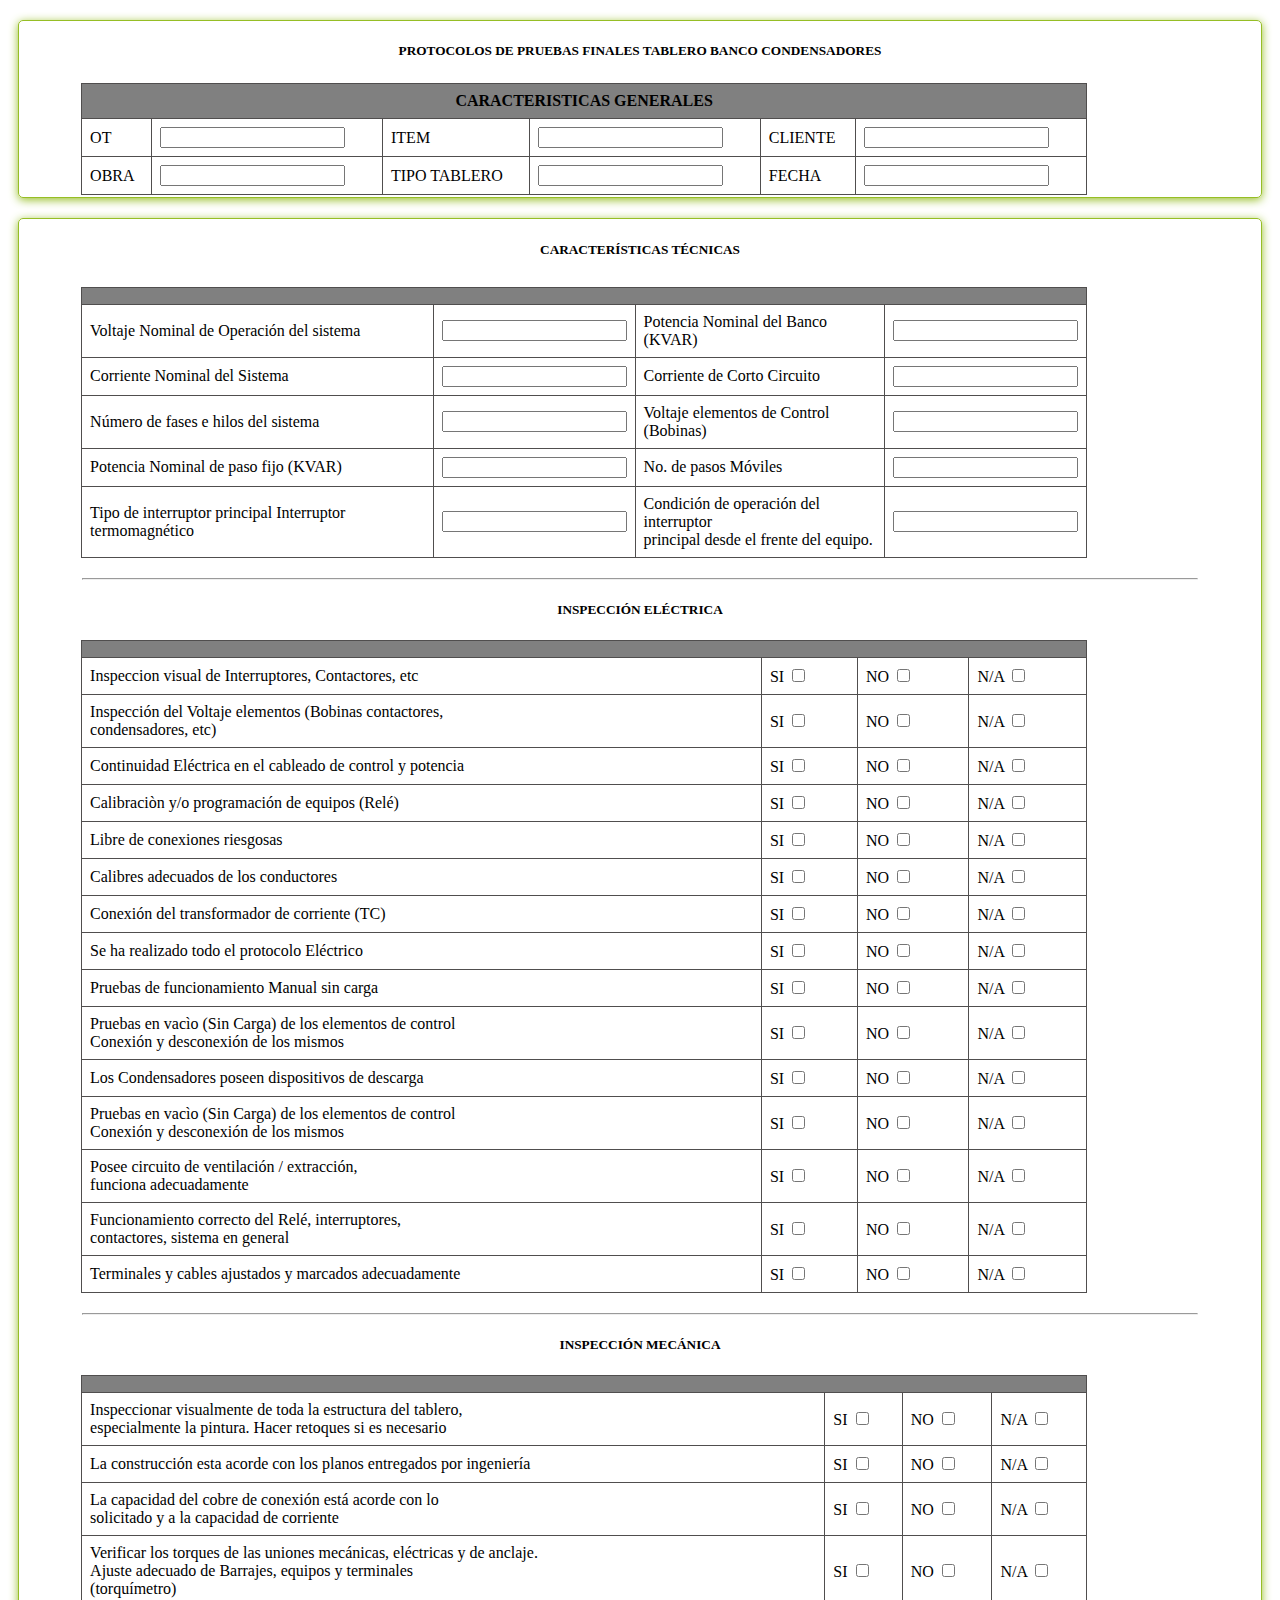
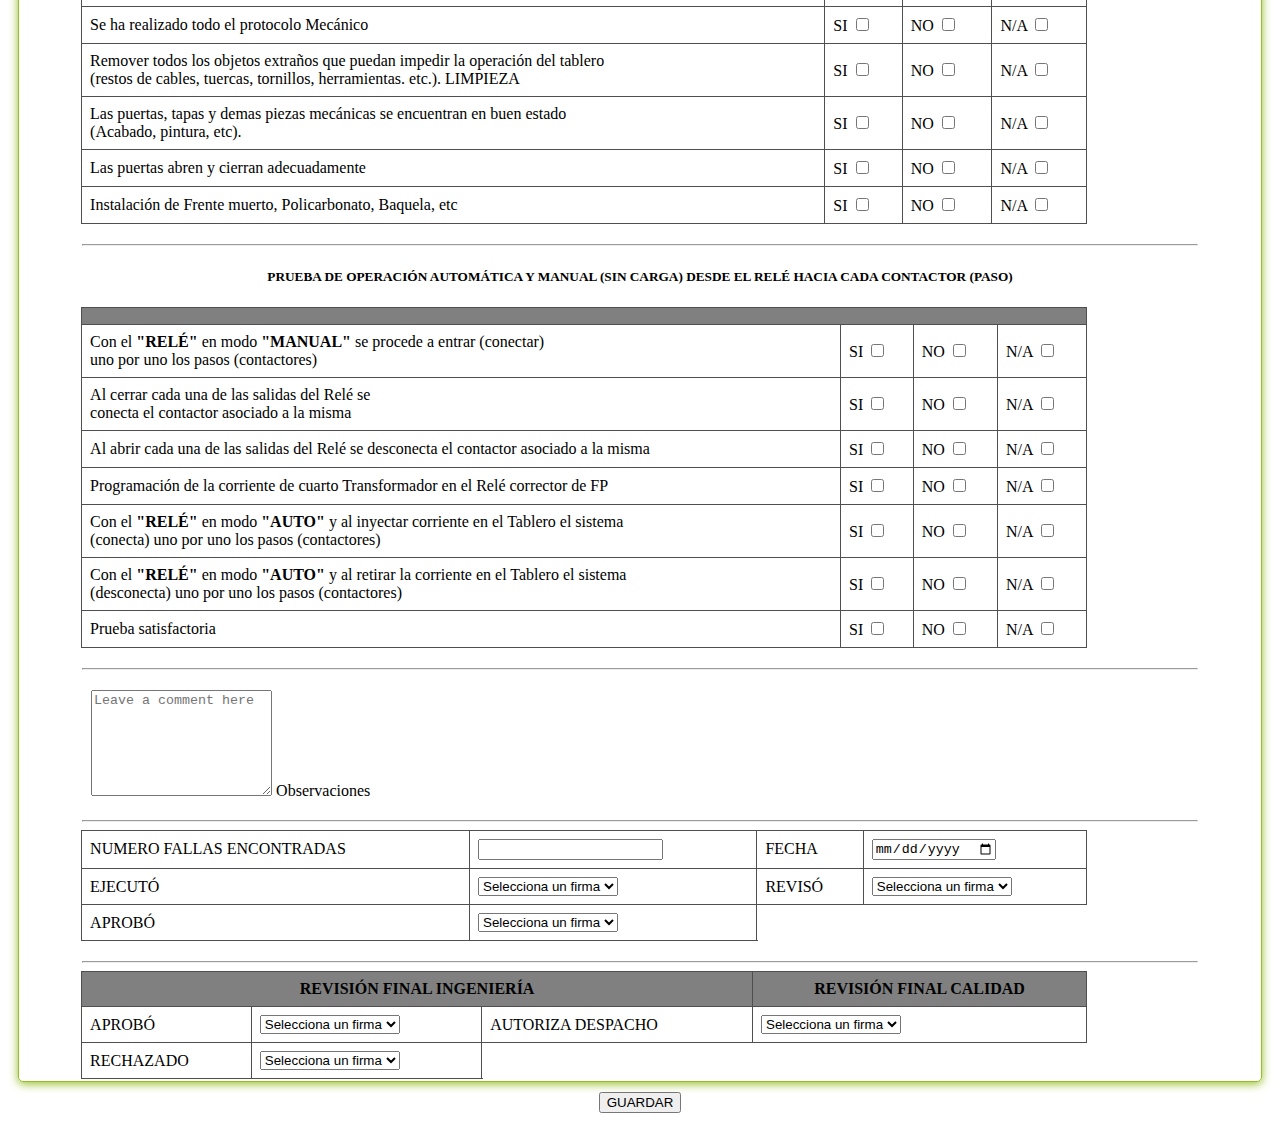
<file: bancoCondensadores.html>
<!DOCTYPE html>
<html lang="en">
<head>
    <meta charset="UTF-8">
    <link rel="shortcut icon" href="img/Iconos DEMCO verde.png">
    <link rel="stylesheet" href="styles.css">
    <meta name="viewport" content="width=device-width, initial-scale=1.0">
</head>
<body>

    <!--encabezado ot-->
    <section class="cabecera needs-validation" style="border: 1px solid #96be25; border-radius: 5px; 
        box-shadow: 0 2px 10px #96be25; margin-top: 20px; margin-left: 10px; margin-right: 10px;">
        <h5 class="p-3 mb-2" style="text-align: center;">PROTOCOLOS DE PRUEBAS FINALES TABLERO BANCO CONDENSADORES</h5>
        <div id="miDiv">
            <!--PROTOCOLOS DE PRUEBAS FINALES TABLERO-->
            <table id="miTabla" class="table table-bordered table-striped" style="display: inline-table;">
                <tbody>
                    <thead>
                        <tr>
                            <th colspan="12" style="text-align: center; background-color: gray;">CARACTERISTICAS GENERALES</th>
                        </tr>
                    </thead>
                    <tr class="tr-inline">
                        <td>OT</td>
                        <td>
                            <input class="form-control" type="text" id="ot" name="ot" required maxlength="5" onkeypress="return validarNumerico(event)" placeholder="" required="">
                        </td>
                        <td>ITEM</td>
                        <td>
                            <input class="form-control" type="text" id="item" name="item" required maxlength="5" onkeypress="return validarNumerico(event)" placeholder="" required="">
                        </td>
                        <td>CLIENTE</td>
                        <td>
                            <input class="form-control" type="text" id="cliente" name="cliente" placeholder="" required="">
                        </td>
                    </tr>
                    <tr>
                        <td>OBRA</td>
                        <td>
                            <input class="form-control" type="text" id="obra" name="obra" placeholder="" required="">
                        </td>
                        <td>TIPO TABLERO</td>
                        <td>
                            <input class="form-control" type="text" id="tipo_tablero" name="tipo_tablero" placeholder="" required="">
                        </td>
                        <td>FECHA</td>
                        <td>
                            <input class="form-control" type="text" id="fecha" name="fecha" placeholder="" required="">
                        </td>
                    </tr>
                </tbody>
            </table>
        </div>
    </section>

    <section class="cabecera needs-validation" 
        style="border: 1px solid #96be25; 
        border-radius: 5px; box-shadow: 0 2px 10px 
        #96be25; margin-top: 20px; margin-left: 10px; 
        margin-right: 10px;">
        <h5 class="p-3 mb-2" style="text-align: center;">CARACTERÍSTICAS TÉCNICAS</h5>
        <div id="miDiv">

            <!--CARACTERÍSTICAS TÉCNICAS-->
            <table id="miTabla" class="table table-bordered table-striped" style="display: inline-table;">
                <tbody>
                    <thead>
                        <tr>
                            <th colspan="12" style="text-align: center; background-color: gray;"></th>
                        </tr>
                    </thead>
                    <tr class="tr-inline">
                        <td>Voltaje Nominal de Operación del sistema</td>
                        <td colspan="2">
                            <input type="text"></td>
                        <td>Potencia Nominal del Banco (KVAR)</td>
                        <td colspan="2">
                            <input type="text">
                        </td>
                    </tr>
                    <tr class="tr-inline">
                        <td>Corriente Nominal del Sistema</td>
                        <td colspan="2">
                            <input type="text">
                        </td>
                        <td>Corriente de Corto Circuito</td>
                        <td colspan="2">
                            <input type="text">
                        </td>
                    </tr>
                    <tr class="tr-inline">
                        <td>Número de fases e hilos del sistema</td>
                        <td colspan="2">
                            <input type="text">
                        </td>
                        <td>Voltaje elementos de Control (Bobinas)</td>
                        <td colspan="2">
                            <input type="text">
                        </td>
                    </tr>
                    <tr class="tr-inline">
                        <td>Potencia Nominal de paso fijo (KVAR)</td>
                        <td colspan="2">
                            <input type="text">
                        </td>
                        <td>No. de pasos Móviles</td>
                        <td colspan="2">
                            <input type="text">
                        </td>
                    </tr>
                    <tr class="tr-inline">
                        <td>Tipo de interruptor principal Interruptor termomagnético</td>
                        <td colspan="2">
                            <input type="text" onkeypress="return validarNumerico(event)">
                        </td>
                        <td>Condición de operación del interruptor <br>
                            principal desde el frente del equipo.</td>
                        <td colspan="2">
                            <input type="text" onkeypress="return validarNumerico(event)">
                        </td>
                    </tr>
                </tbody>
            </table>
            <hr class="my-4" style="margin-top: 20px; margin-left: 1px; margin-right: 1px;">

            <!--INSPECCIÓN ELÉCTRICA-->
            <table id="miTabla" class="table table-bordered table-striped">
                <h5 class="p-3 mb-2" style="text-align: center;">INSPECCIÓN ELÉCTRICA</h5>
                <tbody>
                    <thead>
                        <tr>
                            <th colspan="6" style="text-align: center; background-color: gray;"></th>
                        </tr>
                    </thead>
                    <tr>
                        <td>Inspeccion visual de Interruptores, Contactores, etc</td>
                        <td>
                            <label for="">SI</label>
                            <input type="checkbox" class="seleccionar"></td>
                        <td>
                            <label for="">NO</label>
                            <input type="checkbox" class="seleccionar"></td>
                        <td>
                            <label for="">N/A</label>
                            <input type="checkbox" class="seleccionar"></td>
                    </tr>
                    <tr>
                        <td>Inspección del Voltaje elementos (Bobinas contactores, <br>
                            condensadores, etc)</td>
                        <td>
                            <label for="">SI</label>
                            <input type="checkbox" class="seleccionar"></td>
                        <td>
                            <label for="">NO</label>
                            <input type="checkbox" class="seleccionar"></td>
                        <td>
                            <label for="">N/A</label>
                            <input type="checkbox" class="seleccionar"></td>
                    </tr>

                    <tr>
                        <td>Continuidad Eléctrica en el cableado de control y potencia</td>
                        <td>
                            <label for="">SI</label>
                            <input type="checkbox" class="seleccionar"></td>
                        <td>
                            <label for="">NO</label>
                            <input type="checkbox" class="seleccionar"></td>
                        <td>
                            <label for="">N/A</label>
                            <input type="checkbox" class="seleccionar"></td>
                    </tr>

                    <tr>
                        <td>Calibraciòn y/o programación de equipos (Relé)</td>
                        <td>
                            <label for="">SI</label>
                            <input type="checkbox" class="seleccionar"></td>
                        <td>
                            <label for="">NO</label>
                            <input type="checkbox" class="seleccionar"></td>
                        <td>
                            <label for="">N/A</label>
                            <input type="checkbox" class="seleccionar"></td>
                    </tr>

                    <tr>
                        <td>Libre de conexiones riesgosas</td>
                        <td>
                            <label for="">SI</label>
                            <input type="checkbox" class="seleccionar"></td>
                        <td>
                            <label for="">NO</label>
                            <input type="checkbox" class="seleccionar"></td>
                        <td>
                            <label for="">N/A</label>
                            <input type="checkbox" class="seleccionar"></td>
                    </tr>

                    <tr>
                        <td>Calibres adecuados de los conductores</td>
                        <td>
                            <label for="">SI</label>
                            <input type="checkbox" class="seleccionar"></td>
                        <td>
                            <label for="">NO</label>
                            <input type="checkbox" class="seleccionar"></td>
                        <td>
                            <label for="">N/A</label>
                            <input type="checkbox" class="seleccionar"></td>
                    </tr>

                    <tr>
                        <td>Conexión del transformador de corriente (TC)</td>
                        <td>
                            <label for="">SI</label>
                            <input type="checkbox" class="seleccionar"></td>
                        <td>
                            <label for="">NO</label>
                            <input type="checkbox" class="seleccionar"></td>
                        <td>
                            <label for="">N/A</label>
                            <input type="checkbox" class="seleccionar"></td>
                    </tr>

                    <tr>
                        <td>Se ha realizado todo el protocolo Eléctrico</td>
                        <td>
                            <label for="">SI</label>
                            <input type="checkbox" class="seleccionar"></td>
                        <td>
                            <label for="">NO</label>
                            <input type="checkbox" class="seleccionar"></td>
                        <td>
                            <label for="">N/A</label>
                            <input type="checkbox" class="seleccionar"></td>
                    </tr>

                    <tr>
                        <td>Pruebas de funcionamiento Manual sin carga</td>
                        <td>
                            <label for="">SI</label>
                            <input type="checkbox" class="seleccionar"></td>
                        <td>
                            <label for="">NO</label>
                            <input type="checkbox" class="seleccionar"></td>
                        <td>
                            <label for="">N/A</label>
                            <input type="checkbox" class="seleccionar"></td>
                    </tr>

                    <tr>
                        <td>Pruebas en vacìo (Sin Carga) de los elementos de control <br>
                            Conexión y desconexión de los mismos</td>
                        <td>
                            <label for="">SI</label>
                            <input type="checkbox" class="seleccionar"></td>
                        <td>
                            <label for="">NO</label>
                            <input type="checkbox" class="seleccionar"></td>
                        <td>
                            <label for="">N/A</label>
                            <input type="checkbox" class="seleccionar"></td>
                    </tr>

                    <tr>
                        <td>Los Condensadores poseen dispositivos de descarga</td>
                        <td>
                            <label for="">SI</label>
                            <input type="checkbox" class="seleccionar"></td>
                        <td>
                            <label for="">NO</label>
                            <input type="checkbox" class="seleccionar"></td>
                        <td>
                            <label for="">N/A</label>
                            <input type="checkbox" class="seleccionar"></td>
                    </tr>

                    <tr>
                        <td>Pruebas en vacìo (Sin Carga) de los elementos de control <br>
                            Conexión y desconexión de los mismos</td>
                        <td>
                            <label for="">SI</label>
                            <input type="checkbox" class="seleccionar"></td>
                        <td>
                            <label for="">NO</label>
                            <input type="checkbox" class="seleccionar"></td>
                        <td>
                            <label for="">N/A</label>
                            <input type="checkbox" class="seleccionar"></td>
                    </tr>

                    <tr>
                        <td>Posee circuito de ventilación / extracción, <br>
                            funciona adecuadamente</td>
                        <td>
                            <label for="">SI</label>
                            <input type="checkbox" class="seleccionar"></td>
                        <td>
                            <label for="">NO</label>
                            <input type="checkbox" class="seleccionar"></td>
                        <td>
                            <label for="">N/A</label>
                            <input type="checkbox" class="seleccionar"></td>
                    </tr>

                    <tr>
                        <td>Funcionamiento correcto del Relé, interruptores, <br>
                            contactores, sistema en general</td>
                        <td>
                            <label for="">SI</label>
                            <input type="checkbox" class="seleccionar"></td>
                        <td>
                            <label for="">NO</label>
                            <input type="checkbox" class="seleccionar"></td>
                        <td>
                            <label for="">N/A</label>
                            <input type="checkbox" class="seleccionar"></td>
                    </tr>

                    <tr>
                        <td>Terminales y cables ajustados y marcados adecuadamente</td>
                        <td>
                            <label for="">SI</label>
                            <input type="checkbox" class="seleccionar"></td>
                        <td>
                            <label for="">NO</label>
                            <input type="checkbox" class="seleccionar"></td>
                        <td>
                            <label for="">N/A</label>
                            <input type="checkbox" class="seleccionar"></td>
                    </tr>
                </tbody>
            </table>
            <hr class="my-4" style="margin-top: 20px; margin-left: 1px; margin-right: 1px;">

            <!--INSPECCIÓN MECÁNICA-->
            <table id="miTabla" class="table table-bordered table-striped">
                <h5 class="p-3 mb-2" style="text-align: center;">INSPECCIÓN MECÁNICA</h5>
                <tbody>
                    <thead>
                        <tr>
                            <th colspan="6" style="text-align: center; background-color: gray;"></th>
                        </tr>
                    </thead>
                    <tr>
                        <td>Inspeccionar  visualmente de toda la estructura del tablero, <br>
                            especialmente la pintura. Hacer retoques si es necesario</td>
                        <td>
                            <label for="">SI</label>
                            <input type="checkbox" class="seleccionar"></td>
                        <td>
                            <label for="">NO</label>
                            <input type="checkbox" class="seleccionar"></td>
                        <td>
                            <label for="">N/A</label>
                            <input type="checkbox" class="seleccionar"></td>
                    </tr>
                    <tr>
                        <td>La construcción esta acorde con los planos  entregados por ingeniería</td>
                        <td>
                            <label for="">SI</label>
                            <input type="checkbox" class="seleccionar"></td>
                        <td>
                            <label for="">NO</label>
                            <input type="checkbox" class="seleccionar"></td>
                        <td>
                            <label for="">N/A</label>
                            <input type="checkbox" class="seleccionar"></td>
                    </tr>

                    <tr>
                        <td>La capacidad del cobre de conexión está acorde con lo <br>
                            solicitado y a la capacidad de corriente</td>
                        <td>
                            <label for="">SI</label>
                            <input type="checkbox" class="seleccionar"></td>
                        <td>
                            <label for="">NO</label>
                            <input type="checkbox" class="seleccionar"></td>
                        <td>
                            <label for="">N/A</label>
                            <input type="checkbox" class="seleccionar"></td>
                    </tr>

                    <tr>
                        <td>Verificar los torques de las uniones mecánicas, eléctricas y de anclaje. <br>
                            Ajuste adecuado de Barrajes, equipos y terminales <br>
                            (torquímetro)</td>
                        <td>
                            <label for="">SI</label>
                            <input type="checkbox" class="seleccionar"></td>
                        <td>
                            <label for="">NO</label>
                            <input type="checkbox" class="seleccionar"></td>
                        <td>
                            <label for="">N/A</label>
                            <input type="checkbox" class="seleccionar"></td>
                    </tr>

                    <tr>
                        <td>Se ha realizado todo el protocolo Mecánico</td>
                        <td>
                            <label for="">SI</label>
                            <input type="checkbox" class="seleccionar"></td>
                        <td>
                            <label for="">NO</label>
                            <input type="checkbox" class="seleccionar"></td>
                        <td>
                            <label for="">N/A</label>
                            <input type="checkbox" class="seleccionar"></td>
                    </tr>

                    <tr>
                        <td>Remover todos los objetos extraños que puedan impedir la operación del tablero <br>
                            (restos de cables, tuercas, tornillos, herramientas. etc.). LIMPIEZA</td>
                        <td>
                            <label for="">SI</label>
                            <input type="checkbox" class="seleccionar"></td>
                        <td>
                            <label for="">NO</label>
                            <input type="checkbox" class="seleccionar"></td>
                        <td>
                            <label for="">N/A</label>
                            <input type="checkbox" class="seleccionar"></td>
                    </tr>

                    <tr>
                        <td>Las puertas, tapas y demas piezas mecánicas se encuentran en buen estado <br>
                            (Acabado, pintura, etc).</td>
                        <td>
                            <label for="">SI</label>
                            <input type="checkbox" class="seleccionar"></td>
                        <td>
                            <label for="">NO</label>
                            <input type="checkbox" class="seleccionar"></td>
                        <td>
                            <label for="">N/A</label>
                            <input type="checkbox" class="seleccionar"></td>
                    </tr>

                    <tr>
                        <td>Las puertas abren y cierran adecuadamente</td>
                        <td>
                            <label for="">SI</label>
                            <input type="checkbox" class="seleccionar"></td>
                        <td>
                            <label for="">NO</label>
                            <input type="checkbox" class="seleccionar"></td>
                        <td>
                            <label for="">N/A</label>
                            <input type="checkbox" class="seleccionar"></td>
                    </tr>

                    <tr>
                        <td>Instalación de Frente muerto, Policarbonato, Baquela, etc</td>
                        <td>
                            <label for="">SI</label>
                            <input type="checkbox" class="seleccionar"></td>
                        <td>
                            <label for="">NO</label>
                            <input type="checkbox" class="seleccionar"></td>
                        <td>
                            <label for="">N/A</label>
                            <input type="checkbox" class="seleccionar"></td>
                    </tr>
                </tbody>
            </table>
            <hr class="my-4" style="margin-top: 20px; margin-left: 1px; margin-right: 1px;">

            <!--PRUEBA DE OPERACIÓN AUTOMÁTICA Y MANUAL (SIN CARGA) DESDE EL RELÉ HACIA CADA CONTACTOR (PASO)-->
            <table id="miTabla" class="table table-bordered table-striped">
                <h5 class="p-3 mb-2" style="text-align: center;">PRUEBA DE OPERACIÓN AUTOMÁTICA Y MANUAL (SIN CARGA) DESDE EL RELÉ HACIA CADA CONTACTOR (PASO)</h5>
                <tbody>
                    <thead>
                        <tr>
                            <th colspan="4" style="text-align: center; background-color: gray;"></th>
                        </tr>
                    </thead>

                    <tr>
                        <td>Con el  <b>"RELÉ"</b> en modo <b>"MANUAL"</b>  se procede a entrar (conectar) <br>
                            uno por uno los pasos (contactores)</b></td>
                        <td>
                            <label for="">SI</label>
                            <input type="checkbox" class="seleccionar"></td>
                        <td>
                            <label for="">NO</label>
                            <input type="checkbox" class="seleccionar"></td>
                        <td>
                            <label for="">N/A</label>
                            <input type="checkbox" class="seleccionar"></td>
                    </tr>
                    <tr>
                        <td>Al cerrar cada una de las salidas del Relé se <br>
                            conecta el contactor asociado a la misma</b></td>
                        <td>
                            <label for="">SI</label>
                            <input type="checkbox" class="seleccionar"></td>
                        <td>
                            <label for="">NO</label>
                            <input type="checkbox" class="seleccionar"></td>
                        <td>
                            <label for="">N/A</label>
                            <input type="checkbox" class="seleccionar"></td>
                    </tr>
                    <tr>
                        <td>Al abrir cada una de las salidas del Relé se desconecta el contactor asociado a la misma</td>
                        <td>
                            <label for="">SI</label>
                            <input type="checkbox" class="seleccionar"></td>
                        <td>
                            <label for="">NO</label>
                            <input type="checkbox" class="seleccionar"></td>
                        <td>
                            <label for="">N/A</label>
                            <input type="checkbox" class="seleccionar"></td>
                    </tr>
                    <tr>
                        <td>Programación de la corriente de cuarto Transformador en el Relé corrector de FP</td>
                        <td>
                            <label for="">SI</label>
                            <input type="checkbox" class="seleccionar"></td>
                        <td>
                            <label for="">NO</label>
                            <input type="checkbox" class="seleccionar"></td>
                        <td>
                            <label for="">N/A</label>
                            <input type="checkbox" class="seleccionar"></td>
                    </tr>
                    <tr>
                        <td>Con el  <b>"RELÉ"</b> en modo <b>"AUTO"</b> y al inyectar corriente en el Tablero el sistema <br>
                            (conecta) uno por uno los pasos (contactores)</td>
                        <td>
                            <label for="">SI</label>
                            <input type="checkbox" class="seleccionar"></td>
                        <td>
                            <label for="">NO</label>
                            <input type="checkbox" class="seleccionar"></td>
                        <td>
                            <label for="">N/A</label>
                            <input type="checkbox" class="seleccionar"></td>
                    </tr>
                    <tr>
                        <td>Con el  <b>"RELÉ"</b> en modo <b>"AUTO"</b> y al retirar la corriente en el Tablero el sistema <br>
                            (desconecta) uno por uno los pasos (contactores)</td>
                        <td>
                            <label for="">SI</label>
                            <input type="checkbox" class="seleccionar"></td>
                        <td>
                            <label for="">NO</label>
                            <input type="checkbox" class="seleccionar"></td>
                        <td>
                            <label for="">N/A</label>
                            <input type="checkbox" class="seleccionar"></td>
                    </tr>
                    <tr>
                        <td>Prueba satisfactoria</td>
                        <td>
                            <label for="">SI</label>
                            <input type="checkbox" class="seleccionar"></td>
                        <td>
                            <label for="">NO</label>
                            <input type="checkbox" class="seleccionar"></td>
                        <td>
                            <label for="">N/A</label>
                            <input type="checkbox" class="seleccionar"></td>
                    </tr>
                </tbody>
            </table>            
            <hr class="my-4" style="margin-top: 20px; margin-left: 1px; margin-right: 1px;">

            <!--OBSERVACIONES-->
            <div class="form-floating mb-3" style="margin-top: 20px; margin-left: 10px; margin-right: 10px;">
                <textarea class="form-control" placeholder="Leave a comment here" id="floatingTextarea2" style="height: 100px"></textarea>
                <label for="floatingTextarea2">Observaciones</label>
            </div>
            <hr class="my-4" style="margin-top: 20px; margin-left: 1px; margin-right: 1px;">

            <!--FIRMAS-->
            <table id="miTabla" class="table table-bordered table-striped">
                <tbody>

                    <tr class="tr-inline">
                        <td>NUMERO FALLAS ENCONTRADAS</td>
                        <td colspan="2">
                            <input type="text" onkeypress="return validarNumerico(event)">
                        </td>
                        <td><label for="fecha">FECHA</label></td>
                        <td colspan="2">
                            <input type="date" id="fecha" name="fecha">
                        </td>
                    </tr>

                    <tr class="tr-inline">
                        <td>EJECUTÓ</td>
                        <td colspan="2">
                            <select id="opciones" onchange="cargarFirma(this)">
                                <option value="DEMCO_Mesa_trabajo_1.png">Selecciona un firma</option>
                                <option value="JESUS_GUZMAN.png">Jesus Guzman</option>
                                <option value="JUAN_RAIGOSA.png">Juan Raigosa</option>
                                <option value="Firma_Bairon.jpeg">Bairon Gutierrez</option>
                            </select>
                            <img class="firmaImagen" src="./img/JESUS_GUZMAN.png" alt="Firma Ejecutor" style="max-width: 100px; max-height: 100px;">
                            <img class="firmaImagen" src="./img/JUAN_RAIGOSA.png" alt="Firma Ejecutor" style="max-width: 100px; max-height: 100px;">
                            <img class="firmaImagen" src="./img/Firma_Bairon.jpeg" alt="Firma Ejecutor" style="max-width: 100px; max-height: 100px;">
                        </td>
                        <td>REVISÓ</td>
                        <td colspan="2">
                            <select id="opciones" onchange="cargarFirma1(this)">
                                <option value="DEMCO_Mesa_trabajo_1.png">Selecciona un firma</option>
                                <option value="JESUS_GUZMAN.png">Jesus Guzman</option>
                                <option value="JUAN_RAIGOSA.png">Juan Raigosa</option>
                                <option value="Firma_Bairon.jpeg">Bairon Gutierrez</option>
                            </select>
                            <img class="firmaImagen1" src="./img/JESUS_GUZMAN.png" alt="Firma Ejecutor" style="max-width: 100px; max-height: 100px;">
                            <img class="firmaImagen1" src="./img/JUAN_RAIGOSA.png" alt="Firma Ejecutor" style="max-width: 100px; max-height: 100px;">
                            <img class="firmaImagen1" src="./img/Firma_Bairon.jpeg" alt="Firma Ejecutor" style="max-width: 100px; max-height: 100px;">
                        </td>
                    </tr>
                    <tr class="tr-inline">
                        <td>APROBÓ</td>
                        <td colspan="2">
                            <select id="opciones" onchange="cargarFirma2(this)">
                                <option value="DEMCO_Mesa_trabajo_1.png">Selecciona un firma</option>
                                <option value="JESUS_GUZMAN.png">Jesus Guzman</option>
                                <option value="JUAN_RAIGOSA.png">Juan Raigosa</option>
                                <option value="Firma_Bairon.jpeg">Bairon Gutierrez</option>
                            </select>
                            <img class="firmaImagen2" src="./img/JESUS_GUZMAN.png" alt="Firma Ejecutor" style="max-width: 100px; max-height: 100px;">
                            <img class="firmaImagen2" src="./img/JUAN_RAIGOSA.png" alt="Firma Ejecutor" style="max-width: 100px; max-height: 100px;">
                            <img class="firmaImagen2" src="./img/Firma_Bairon.jpeg" alt="Firma Ejecutor" style="max-width: 100px; max-height: 100px;">
                        </td>
                    </tr>
                </tbody>
            </table>
            <hr class="my-4" style="margin-top: 20px; margin-left: 1px; margin-right: 1px;">
            
            <!--FIRMAS DESPACHO-->
            <table id="miTabla" class="table table-bordered table-striped">
                <tbody>

                    <thead>
                        <tr>
                            <th colspan="4" style="text-align: center; background-color: gray;">REVISIÓN FINAL INGENIERÍA</th>
                            <th colspan="4" style="text-align: center; background-color: gray;">REVISIÓN FINAL CALIDAD</th>
                        </tr>
                    </thead>

                    <tr class="tr-inline">
                        <td>APROBÓ</td>
                        <td colspan="2">
                            <select id="opciones" onchange="cargarFirma3(this)">
                                <option value="DEMCO_Mesa_trabajo_1.png">Selecciona un firma</option>
                                <option value="JESUS_GUZMAN.png">Jesus Guzman</option>
                                <option value="JUAN_RAIGOSA.png">Juan Raigosa</option>
                                <option value="Firma_Bairon.jpeg">Bairon Gutierrez</option>
                            </select>
                            <img class="firmaImagen3" src="./img/JESUS_GUZMAN.png" alt="Firma Ejecutor" style="max-width: 100px; max-height: 100px;">
                            <img class="firmaImagen3" src="./img/JUAN_RAIGOSA.png" alt="Firma Ejecutor" style="max-width: 100px; max-height: 100px;">
                            <img class="firmaImagen3" src="./img/Firma_Bairon.jpeg" alt="Firma Ejecutor" style="max-width: 100px; max-height: 100px;">
                        </td>
                        <td>AUTORIZA DESPACHO</td>
                        <td colspan="2">
                                <select id="opciones" onchange="cargarFirma4(this)">
                                    <option value="DEMCO_Mesa_trabajo_1.png">Selecciona un firma</option>
                                    <option value="JESUS_GUZMAN.png">Jesus Guzman</option>
                                    <option value="JUAN_RAIGOSA.png">Juan Raigosa</option>
                                    <option value="Firma_Bairon.jpeg">Bairon Gutierrez</option>
                                </select>
                                <img class="firmaImagen4" src="./img/JESUS_GUZMAN.png" alt="Firma Ejecutor" style="max-width: 100px; max-height: 100px;">
                                <img class="firmaImagen4" src="./img/JUAN_RAIGOSA.png" alt="Firma Ejecutor" style="max-width: 100px; max-height: 100px;">
                                <img class="firmaImagen4" src="./img/Firma_Bairon.jpeg" alt="Firma Ejecutor" style="max-width: 100px; max-height: 100px;">
                        </td>
                    </tr>

                    <tr class="tr-inline">
                        <td>RECHAZADO</td> 
                            <td colspan="2">
                                <select id="opciones" onchange="cargarFirma5(this)">
                                    <option value="DEMCO_Mesa_trabajo_1.png">Selecciona un firma</option>
                                    <option value="JESUS_GUZMAN.png">Jesus Guzman</option>
                                    <option value="JUAN_RAIGOSA.png">Juan Raigosa</option>
                                    <option value="Firma_Bairon.jpeg">Bairon Gutierrez</option>
                                </select>
                                <img class="firmaImagen5" src="./img/JESUS_GUZMAN.png" alt="Firma Ejecutor" style="max-width: 100px; max-height: 100px;">
                                <img class="firmaImagen5" src="./img/JUAN_RAIGOSA.png" alt="Firma Ejecutor" style="max-width: 100px; max-height: 100px;">
                                <img class="firmaImagen5" src="./img/Firma_Bairon.jpeg" alt="Firma Ejecutor" style="max-width: 100px; max-height: 100px;">
                            </td>
                    </tr>
                </tbody>
            </table>
        </div>
    </section>

    <div class="btn-container">
        <button id="guardar" type="button" class="btn btn-primary mb-3" onclick="imprimir()">GUARDAR</button>
    </div>
    
    
</body>
</html>
</file>
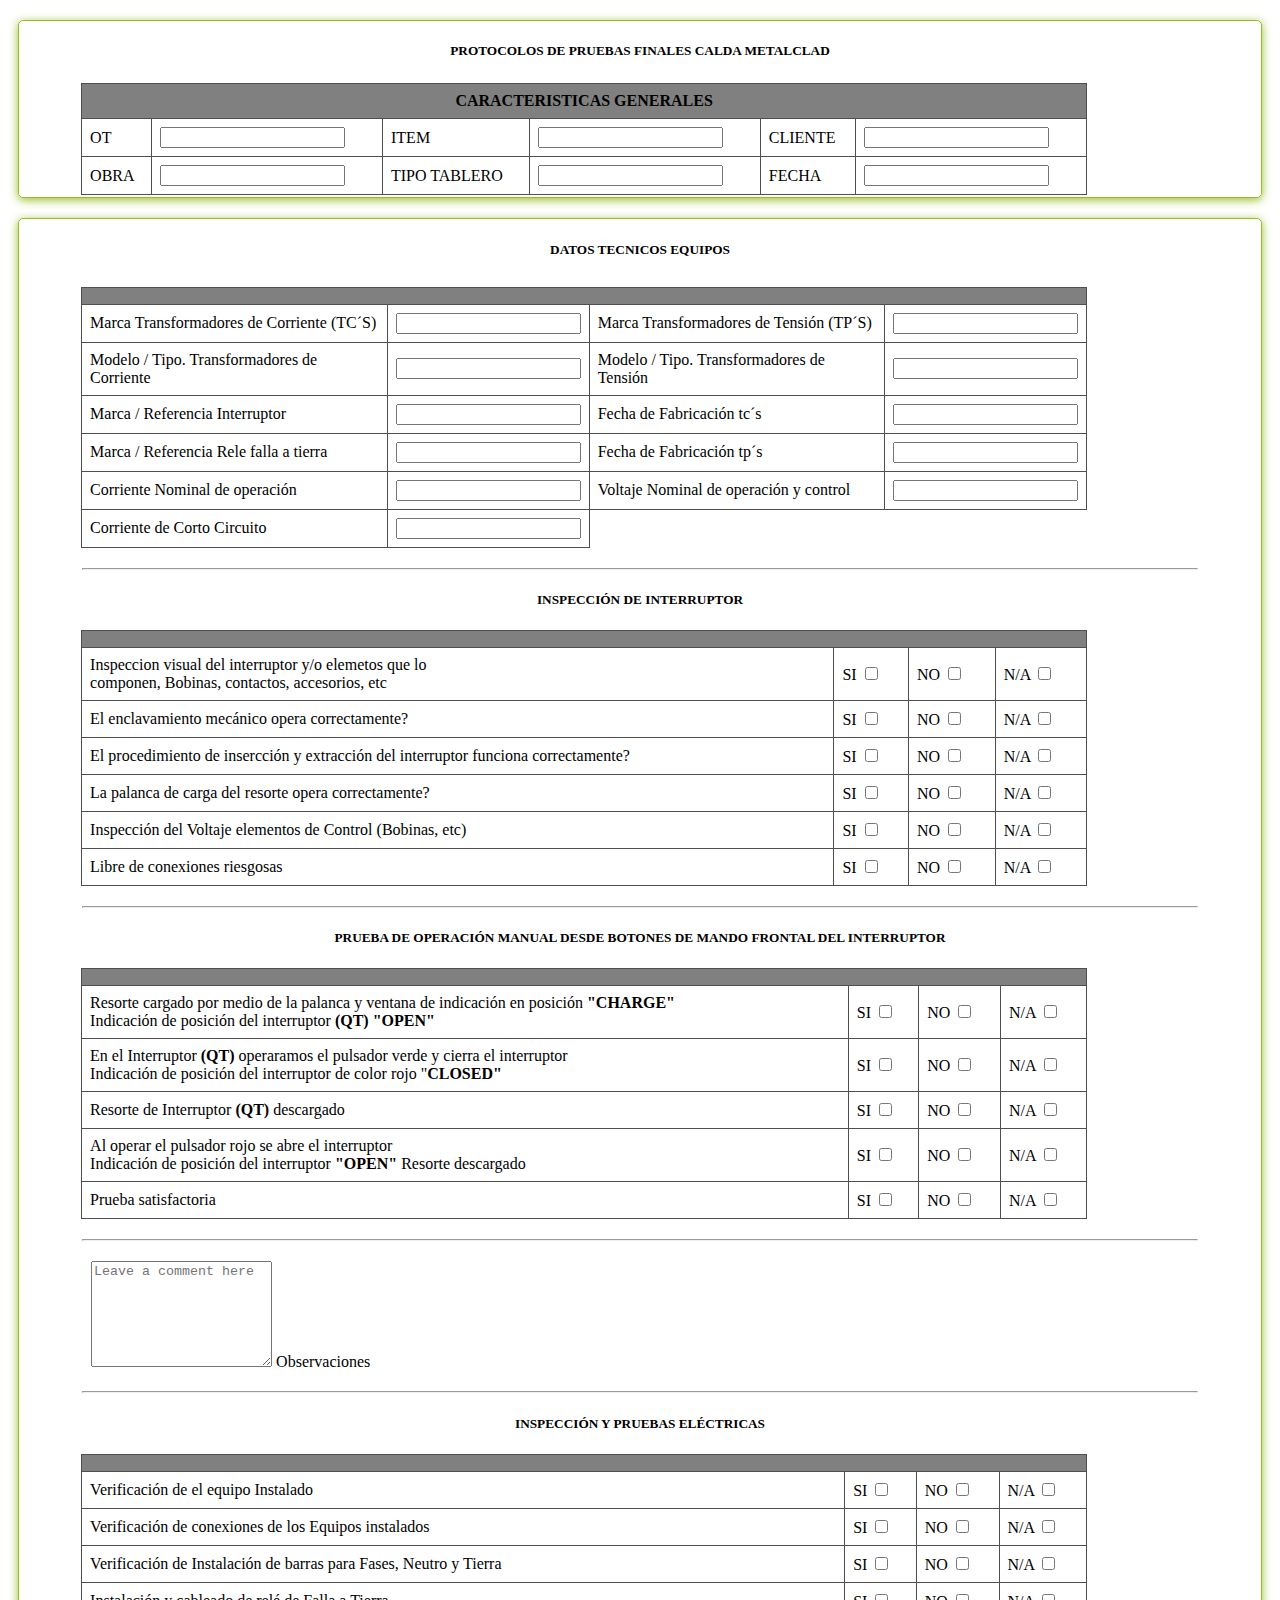
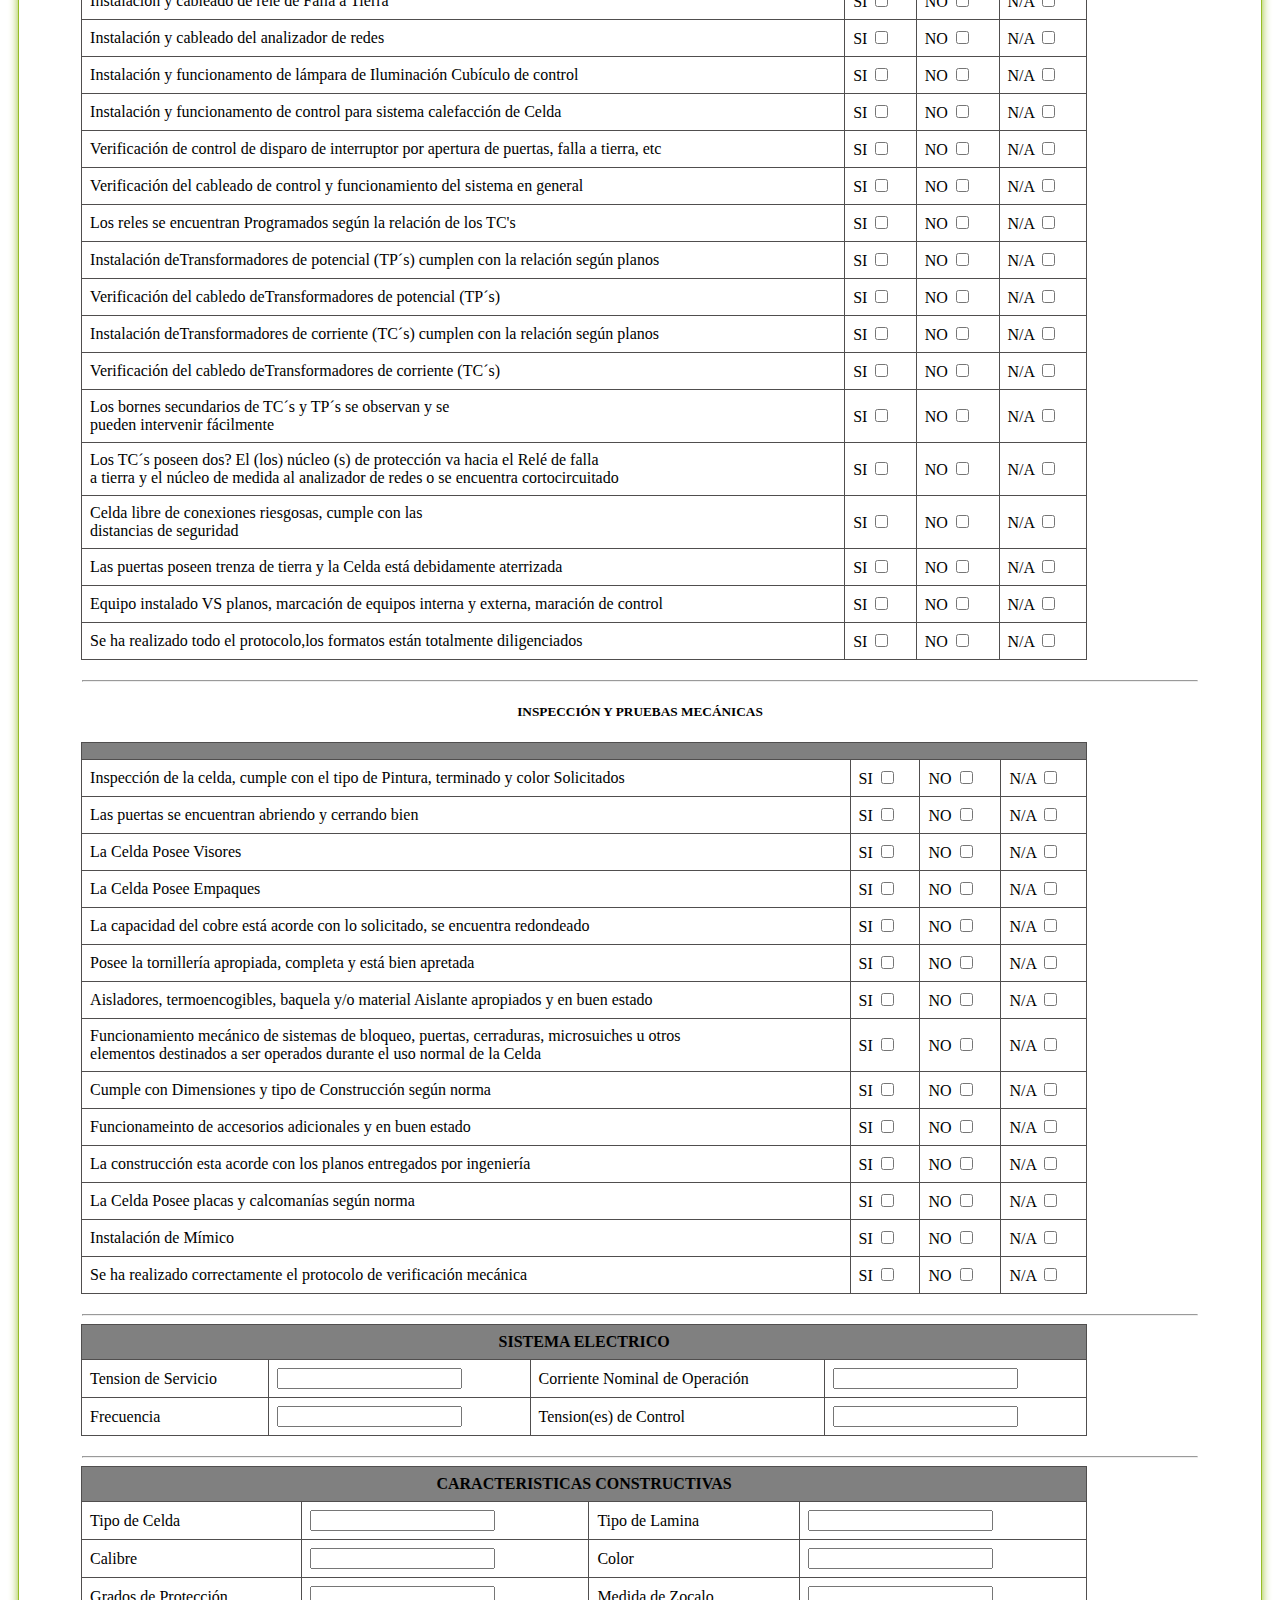
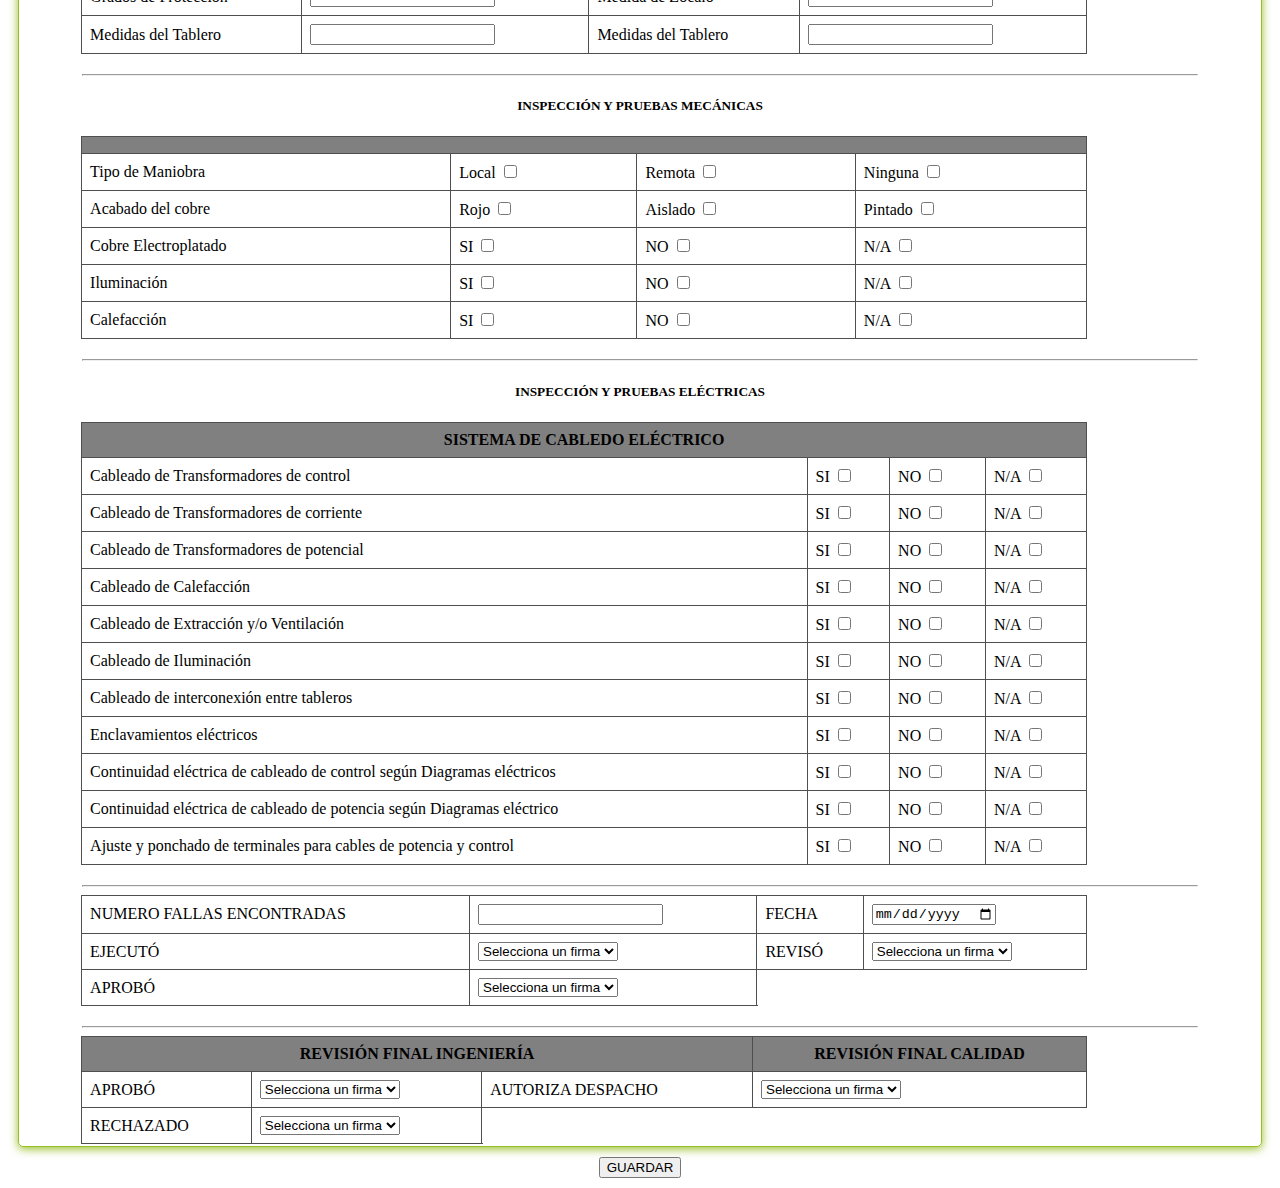
<file: celdaMetalclad.html>
<!DOCTYPE html>
<html lang="en">
  <head>
    <meta charset="UTF-8" />
    <link rel="shortcut icon" href="img/Iconos DEMCO verde.png" />
    <link rel="stylesheet" href="styles.css" />
    <meta name="viewport" content="width=device-width, initial-scale=1.0" />
  </head>
  <body>
    <!--encabezado ot-->
    <section
      class="cabecera needs-validation"
      style="
        border: 1px solid #96be25;
        border-radius: 5px;
        box-shadow: 0 2px 10px #96be25;
        margin-top: 20px;
        margin-left: 10px;
        margin-right: 10px;
      "
    >
      <h5 class="p-3 mb-2" style="text-align: center">
        PROTOCOLOS DE PRUEBAS FINALES CALDA METALCLAD
      </h5>
      <div id="miDiv">
        <!--PROTOCOLOS DE PRUEBAS FINALES TABLERO-->
        <table
          id="miTabla"
          class="table table-bordered table-striped"
          style="display: inline-table"
        >
          <tbody>
            <thead>
              <tr>
                <th
                  colspan="12"
                  style="text-align: center; background-color: gray"
                >
                  CARACTERISTICAS GENERALES
                </th>
              </tr>
            </thead>
            <tr class="tr-inline">
              <td>OT</td>
              <td>
                <input
                  class="form-control"
                  type="text"
                  id="ot"
                  name="ot"
                  required
                  maxlength="5"
                  onkeypress="return validarNumerico(event)"
                  placeholder=""
                  required=""
                />
              </td>
              <td>ITEM</td>
              <td>
                <input
                  class="form-control"
                  type="text"
                  id="item"
                  name="item"
                  required
                  maxlength="5"
                  onkeypress="return validarNumerico(event)"
                  placeholder=""
                  required=""
                />
              </td>
              <td>CLIENTE</td>
              <td>
                <input
                  class="form-control"
                  type="text"
                  id="cliente"
                  name="cliente"
                  placeholder=""
                  required=""
                />
              </td>
            </tr>
            <tr>
              <td>OBRA</td>
              <td>
                <input
                  class="form-control"
                  type="text"
                  id="obra"
                  name="obra"
                  placeholder=""
                  required=""
                />
              </td>
              <td>TIPO TABLERO</td>
              <td>
                <input
                  class="form-control"
                  type="text"
                  id="tipo_tablero"
                  name="tipo_tablero"
                  placeholder=""
                  required=""
                />
              </td>
              <td>FECHA</td>
              <td>
                <input
                  class="form-control"
                  type="text"
                  id="fecha"
                  name="fecha"
                  placeholder=""
                  required=""
                />
              </td>
            </tr>
          </tbody>
        </table>
      </div>
    </section>

    <section
      class="cabecera needs-validation"
      style="
        border: 1px solid #96be25;
        border-radius: 5px;
        box-shadow: 0 2px 10px #96be25;
        margin-top: 20px;
        margin-left: 10px;
        margin-right: 10px;
      "
    >
      <h5 class="p-3 mb-2" style="text-align: center">
        DATOS TECNICOS EQUIPOS
      </h5>

      <div id="miDiv">
        <!--DATOS TECNICOS EQUIPOS-->
        <table
          id="miTabla"
          class="table table-bordered table-striped"
          style="display: inline-table"
        >
          <tbody>
            <thead>
              <tr>
                <th
                  colspan="12"
                  style="text-align: center; background-color: gray"
                ></th>
              </tr>
            </thead>
            <tr class="tr-inline">
              <td>Marca Transformadores de Corriente (TC´S)</td>
              <td colspan="2">
                <input type="text" />
              </td>
              <td>Marca Transformadores de Tensión (TP´S)</td>
              <td colspan="2">
                <input type="text" />
              </td>
            </tr>
            <tr class="tr-inline">
              <td>Modelo / Tipo. Transformadores de Corriente</td>
              <td colspan="2">
                <input type="text" />
              </td>
              <td>Modelo / Tipo. Transformadores de Tensión</td>
              <td colspan="2">
                <input type="text" />
              </td>
            </tr>
            <tr class="tr-inline">
              <td>Marca / Referencia Interruptor</td>
              <td colspan="2">
                <input type="text" />
              </td>
              <td>Fecha de Fabricación tc´s</td>
              <td colspan="2">
                <input type="text" />
              </td>
            </tr>
            <tr class="tr-inline">
              <td>Marca / Referencia Rele falla a tierra</td>
              <td colspan="2">
                <input type="text" />
              </td>
              <td>Fecha de Fabricación tp´s</td>
              <td colspan="2">
                <input type="text" />
              </td>
            </tr>
            <tr class="tr-inline">
              <td>Corriente Nominal de operación</td>
              <td colspan="2">
                <input type="text" onkeypress="return validarNumerico(event)" />
              </td>
              <td>Voltaje Nominal de operación y control</td>
              <td colspan="2">
                <input type="text" onkeypress="return validarNumerico(event)" />
              </td>
            </tr>
            <tr class="tr-inline">
              <td>Corriente de Corto Circuito</td>
              <td colspan="2">
                <input type="text" />
              </td>
            </tr>
          </tbody>
        </table>
        <hr
          class="my-4"
          style="margin-top: 20px; margin-left: 1px; margin-right: 1px"
        />

        <!--INSPECCIÓN DE INTERRUPTOR-->
        <table id="miTabla" class="table table-bordered table-striped">
          <h5 class="p-3 mb-2" style="text-align: center">
            INSPECCIÓN DE INTERRUPTOR
          </h5>
          <tbody>
            <thead>
              <tr>
                <th
                  colspan="6"
                  style="text-align: center; background-color: gray"
                ></th>
              </tr>
            </thead>
            <tr>
              <td>
                Inspeccion visual del interruptor y/o elemetos que lo <br />
                componen, Bobinas, contactos, accesorios, etc
              </td>
              <td>
                <label for="">SI</label>
                <input type="checkbox" class="seleccionar" />
              </td>
              <td>
                <label for="">NO</label>
                <input type="checkbox" class="seleccionar" />
              </td>
              <td>
                <label for="">N/A</label>
                <input type="checkbox" class="seleccionar" />
              </td>
            </tr>
            <tr>
              <td>El enclavamiento mecánico opera correctamente?</td>
              <td>
                <label for="">SI</label>
                <input type="checkbox" class="seleccionar" />
              </td>
              <td>
                <label for="">NO</label>
                <input type="checkbox" class="seleccionar" />
              </td>
              <td>
                <label for="">N/A</label>
                <input type="checkbox" class="seleccionar" />
              </td>
            </tr>

            <tr>
              <td>
                El procedimiento de insercción y extracción del interruptor
                funciona correctamente?
              </td>
              <td>
                <label for="">SI</label>
                <input type="checkbox" class="seleccionar" />
              </td>
              <td>
                <label for="">NO</label>
                <input type="checkbox" class="seleccionar" />
              </td>
              <td>
                <label for="">N/A</label>
                <input type="checkbox" class="seleccionar" />
              </td>
            </tr>

            <tr>
              <td>La palanca de carga del resorte opera correctamente?</td>
              <td>
                <label for="">SI</label>
                <input type="checkbox" class="seleccionar" />
              </td>
              <td>
                <label for="">NO</label>
                <input type="checkbox" class="seleccionar" />
              </td>
              <td>
                <label for="">N/A</label>
                <input type="checkbox" class="seleccionar" />
              </td>
            </tr>

            <tr>
              <td>
                Inspección del Voltaje elementos de Control (Bobinas, etc)
              </td>
              <td>
                <label for="">SI</label>
                <input type="checkbox" class="seleccionar" />
              </td>
              <td>
                <label for="">NO</label>
                <input type="checkbox" class="seleccionar" />
              </td>
              <td>
                <label for="">N/A</label>
                <input type="checkbox" class="seleccionar" />
              </td>
            </tr>

            <tr>
              <td>Libre de conexiones riesgosas</td>
              <td>
                <label for="">SI</label>
                <input type="checkbox" class="seleccionar" />
              </td>
              <td>
                <label for="">NO</label>
                <input type="checkbox" class="seleccionar" />
              </td>
              <td>
                <label for="">N/A</label>
                <input type="checkbox" class="seleccionar" />
              </td>
            </tr>
          </tbody>
        </table>
        <hr
          class="my-4"
          style="margin-top: 20px; margin-left: 1px; margin-right: 1px"
        />

        <!--PRUEBA DE OPERACIÓN MANUAL DESDE BOTONES DE MANDO FRONTAL DEL INTERRUPTOR-->
        <table id="miTabla" class="table table-bordered table-striped">
          <h5 class="p-3 mb-2" style="text-align: center">
            PRUEBA DE OPERACIÓN MANUAL DESDE BOTONES DE MANDO FRONTAL DEL
            INTERRUPTOR
          </h5>
          <tbody>
            <thead>
              <tr>
                <th
                  colspan="6"
                  style="text-align: center; background-color: gray"
                ></th>
              </tr>
            </thead>
            <tr>
              <td>
                Resorte cargado por medio de la palanca y ventana de indicación
                en posición <b>"CHARGE"</b><br />
                Indicación de posición del interruptor <b>(QT) "OPEN"</b>
              </td>
              <td>
                <label for="">SI</label>
                <input type="checkbox" class="seleccionar" />
              </td>
              <td>
                <label for="">NO</label>
                <input type="checkbox" class="seleccionar" />
              </td>
              <td>
                <label for="">N/A</label>
                <input type="checkbox" class="seleccionar" />
              </td>
            </tr>
            <tr>
              <td>
                En el Interruptor <b>(QT)</b> operaramos el pulsador verde y
                cierra el interruptor <br />
                Indicación de posición del interruptor de color rojo "<b
                  >CLOSED"</b
                >
              </td>
              <td>
                <label for="">SI</label>
                <input type="checkbox" class="seleccionar" />
              </td>
              <td>
                <label for="">NO</label>
                <input type="checkbox" class="seleccionar" />
              </td>
              <td>
                <label for="">N/A</label>
                <input type="checkbox" class="seleccionar" />
              </td>
            </tr>

            <tr>
              <td>Resorte de Interruptor <b>(QT)</b> descargado</td>
              <td>
                <label for="">SI</label>
                <input type="checkbox" class="seleccionar" />
              </td>
              <td>
                <label for="">NO</label>
                <input type="checkbox" class="seleccionar" />
              </td>
              <td>
                <label for="">N/A</label>
                <input type="checkbox" class="seleccionar" />
              </td>
            </tr>

            <tr>
              <td>
                Al operar el pulsador rojo se abre el interruptor <br />
                Indicación de posición del interruptor <b>"OPEN"</b> Resorte
                descargado
              </td>
              <td>
                <label for="">SI</label>
                <input type="checkbox" class="seleccionar" />
              </td>
              <td>
                <label for="">NO</label>
                <input type="checkbox" class="seleccionar" />
              </td>
              <td>
                <label for="">N/A</label>
                <input type="checkbox" class="seleccionar" />
              </td>
            </tr>

            <tr>
              <td>Prueba satisfactoria</td>
              <td>
                <label for="">SI</label>
                <input type="checkbox" class="seleccionar" />
              </td>
              <td>
                <label for="">NO</label>
                <input type="checkbox" class="seleccionar" />
              </td>
              <td>
                <label for="">N/A</label>
                <input type="checkbox" class="seleccionar" />
              </td>
            </tr>
          </tbody>
        </table>
        <hr
          class="my-4"
          style="margin-top: 20px; margin-left: 1px; margin-right: 1px"
        />

        <div
          class="form-floating mb-3"
          style="margin-top: 20px; margin-left: 10px; margin-right: 10px"
        >
          <textarea
            class="form-control"
            placeholder="Leave a comment here"
            id="floatingTextarea2"
            style="height: 100px"
          ></textarea>
          <label for="floatingTextarea2">Observaciones</label>
        </div>
        <hr
          class="my-4"
          style="margin-top: 20px; margin-left: 1px; margin-right: 1px"
        />

        <!--INSPECCIÓN Y PRUEBAS ELÉCTRICAS-->
        <table id="miTabla" class="table table-bordered table-striped">
          <h5 class="p-3 mb-2" style="text-align: center">
            INSPECCIÓN Y PRUEBAS ELÉCTRICAS
          </h5>
          <tbody>
            <thead>
              <tr>
                <th
                  colspan="6"
                  style="text-align: center; background-color: gray"
                ></th>
              </tr>
            </thead>
            <tr>
              <td>Verificación de el equipo Instalado</td>
              <td>
                <label for="">SI</label>
                <input type="checkbox" class="seleccionar" />
              </td>
              <td>
                <label for="">NO</label>
                <input type="checkbox" class="seleccionar" />
              </td>
              <td>
                <label for="">N/A</label>
                <input type="checkbox" class="seleccionar" />
              </td>
            </tr>
            <tr>
              <td>Verificación de conexiones de los Equipos instalados</td>
              <td>
                <label for="">SI</label>
                <input type="checkbox" class="seleccionar" />
              </td>
              <td>
                <label for="">NO</label>
                <input type="checkbox" class="seleccionar" />
              </td>
              <td>
                <label for="">N/A</label>
                <input type="checkbox" class="seleccionar" />
              </td>
            </tr>

            <tr>
              <td>
                Verificación de Instalación de barras para Fases, Neutro y
                Tierra
              </td>
              <td>
                <label for="">SI</label>
                <input type="checkbox" class="seleccionar" />
              </td>
              <td>
                <label for="">NO</label>
                <input type="checkbox" class="seleccionar" />
              </td>
              <td>
                <label for="">N/A</label>
                <input type="checkbox" class="seleccionar" />
              </td>
            </tr>

            <tr>
              <td>Instalación y cableado de relé de Falla a Tierra</td>
              <td>
                <label for="">SI</label>
                <input type="checkbox" class="seleccionar" />
              </td>
              <td>
                <label for="">NO</label>
                <input type="checkbox" class="seleccionar" />
              </td>
              <td>
                <label for="">N/A</label>
                <input type="checkbox" class="seleccionar" />
              </td>
            </tr>

            <tr>
              <td>Instalación y cableado del analizador de redes</td>
              <td>
                <label for="">SI</label>
                <input type="checkbox" class="seleccionar" />
              </td>
              <td>
                <label for="">NO</label>
                <input type="checkbox" class="seleccionar" />
              </td>
              <td>
                <label for="">N/A</label>
                <input type="checkbox" class="seleccionar" />
              </td>
            </tr>

            <tr>
              <td>
                Instalación y funcionamento de lámpara de Iluminación Cubículo
                de control
              </td>
              <td>
                <label for="">SI</label>
                <input type="checkbox" class="seleccionar" />
              </td>
              <td>
                <label for="">NO</label>
                <input type="checkbox" class="seleccionar" />
              </td>
              <td>
                <label for="">N/A</label>
                <input type="checkbox" class="seleccionar" />
              </td>
            </tr>

            <tr>
              <td>
                Instalación y funcionamento de control para sistema calefacción
                de Celda
              </td>
              <td>
                <label for="">SI</label>
                <input type="checkbox" class="seleccionar" />
              </td>
              <td>
                <label for="">NO</label>
                <input type="checkbox" class="seleccionar" />
              </td>
              <td>
                <label for="">N/A</label>
                <input type="checkbox" class="seleccionar" />
              </td>
            </tr>

            <tr>
              <td>
                Verificación de control de disparo de interruptor por apertura
                de puertas, falla a tierra, etc
              </td>
              <td>
                <label for="">SI</label>
                <input type="checkbox" class="seleccionar" />
              </td>
              <td>
                <label for="">NO</label>
                <input type="checkbox" class="seleccionar" />
              </td>
              <td>
                <label for="">N/A</label>
                <input type="checkbox" class="seleccionar" />
              </td>
            </tr>

            <tr>
              <td>
                Verificación del cableado de control y funcionamiento del
                sistema en general
              </td>
              <td>
                <label for="">SI</label>
                <input type="checkbox" class="seleccionar" />
              </td>
              <td>
                <label for="">NO</label>
                <input type="checkbox" class="seleccionar" />
              </td>
              <td>
                <label for="">N/A</label>
                <input type="checkbox" class="seleccionar" />
              </td>
            </tr>

            <tr>
              <td>
                Los reles se encuentran Programados según la relación de los
                TC's
              </td>
              <td>
                <label for="">SI</label>
                <input type="checkbox" class="seleccionar" />
              </td>
              <td>
                <label for="">NO</label>
                <input type="checkbox" class="seleccionar" />
              </td>
              <td>
                <label for="">N/A</label>
                <input type="checkbox" class="seleccionar" />
              </td>
            </tr>

            <tr>
              <td>
                Instalación deTransformadores de potencial (TP´s) cumplen con la
                relación según planos
              </td>
              <td>
                <label for="">SI</label>
                <input type="checkbox" class="seleccionar" />
              </td>
              <td>
                <label for="">NO</label>
                <input type="checkbox" class="seleccionar" />
              </td>
              <td>
                <label for="">N/A</label>
                <input type="checkbox" class="seleccionar" />
              </td>
            </tr>

            <tr>
              <td>
                Verificación del cabledo deTransformadores de potencial (TP´s)
              </td>
              <td>
                <label for="">SI</label>
                <input type="checkbox" class="seleccionar" />
              </td>
              <td>
                <label for="">NO</label>
                <input type="checkbox" class="seleccionar" />
              </td>
              <td>
                <label for="">N/A</label>
                <input type="checkbox" class="seleccionar" />
              </td>
            </tr>

            <tr>
              <td>
                Instalación deTransformadores de corriente (TC´s) cumplen con la
                relación según planos
              </td>
              <td>
                <label for="">SI</label>
                <input type="checkbox" class="seleccionar" />
              </td>
              <td>
                <label for="">NO</label>
                <input type="checkbox" class="seleccionar" />
              </td>
              <td>
                <label for="">N/A</label>
                <input type="checkbox" class="seleccionar" />
              </td>
            </tr>

            <tr>
              <td>
                Verificación del cabledo deTransformadores de corriente (TC´s)
              </td>
              <td>
                <label for="">SI</label>
                <input type="checkbox" class="seleccionar" />
              </td>
              <td>
                <label for="">NO</label>
                <input type="checkbox" class="seleccionar" />
              </td>
              <td>
                <label for="">N/A</label>
                <input type="checkbox" class="seleccionar" />
              </td>
            </tr>

            <tr>
              <td>
                Los bornes secundarios de TC´s y TP´s se observan y se <br />
                pueden intervenir fácilmente
              </td>
              <td>
                <label for="">SI</label>
                <input type="checkbox" class="seleccionar" />
              </td>
              <td>
                <label for="">NO</label>
                <input type="checkbox" class="seleccionar" />
              </td>
              <td>
                <label for="">N/A</label>
                <input type="checkbox" class="seleccionar" />
              </td>
            </tr>

            <tr>
              <td>
                Los TC´s poseen dos? El (los) núcleo (s) de protección va hacia
                el Relé de falla <br />
                a tierra y el núcleo de medida al analizador de redes o se
                encuentra cortocircuitado
              </td>
              <td>
                <label for="">SI</label>
                <input type="checkbox" class="seleccionar" />
              </td>
              <td>
                <label for="">NO</label>
                <input type="checkbox" class="seleccionar" />
              </td>
              <td>
                <label for="">N/A</label>
                <input type="checkbox" class="seleccionar" />
              </td>
            </tr>

            <tr>
              <td>
                Celda libre de conexiones riesgosas, cumple con las <br />
                distancias de seguridad
              </td>
              <td>
                <label for="">SI</label>
                <input type="checkbox" class="seleccionar" />
              </td>
              <td>
                <label for="">NO</label>
                <input type="checkbox" class="seleccionar" />
              </td>
              <td>
                <label for="">N/A</label>
                <input type="checkbox" class="seleccionar" />
              </td>
            </tr>

            <tr>
              <td>
                Las puertas poseen trenza de tierra y la Celda está debidamente
                aterrizada
              </td>
              <td>
                <label for="">SI</label>
                <input type="checkbox" class="seleccionar" />
              </td>
              <td>
                <label for="">NO</label>
                <input type="checkbox" class="seleccionar" />
              </td>
              <td>
                <label for="">N/A</label>
                <input type="checkbox" class="seleccionar" />
              </td>
            </tr>

            <tr>
              <td>
                Equipo instalado VS planos, marcación de equipos interna y
                externa, maración de control
              </td>
              <td>
                <label for="">SI</label>
                <input type="checkbox" class="seleccionar" />
              </td>
              <td>
                <label for="">NO</label>
                <input type="checkbox" class="seleccionar" />
              </td>
              <td>
                <label for="">N/A</label>
                <input type="checkbox" class="seleccionar" />
              </td>
            </tr>

            <tr>
              <td>
                Se ha realizado todo el protocolo,los formatos están totalmente
                diligenciados
              </td>
              <td>
                <label for="">SI</label>
                <input type="checkbox" class="seleccionar" />
              </td>
              <td>
                <label for="">NO</label>
                <input type="checkbox" class="seleccionar" />
              </td>
              <td>
                <label for="">N/A</label>
                <input type="checkbox" class="seleccionar" />
              </td>
            </tr>
          </tbody>
        </table>
        <hr
          class="my-4"
          style="margin-top: 20px; margin-left: 1px; margin-right: 1px"
        />

        <!--INSPECCIÓN Y PRUEBAS MECÁNICAS-->
        <table id="miTabla" class="table table-bordered table-striped">
          <h5 class="p-3 mb-2" style="text-align: center">
            INSPECCIÓN Y PRUEBAS MECÁNICAS
          </h5>
          <tbody>
            <thead>
              <tr>
                <th
                  colspan="6"
                  style="text-align: center; background-color: gray"
                ></th>
              </tr>
            </thead>
            <tr>
              <td>
                Inspección de la celda, cumple con el tipo de Pintura, terminado
                y color Solicitados
              </td>
              <td>
                <label for="">SI</label>
                <input type="checkbox" class="seleccionar" />
              </td>
              <td>
                <label for="">NO</label>
                <input type="checkbox" class="seleccionar" />
              </td>
              <td>
                <label for="">N/A</label>
                <input type="checkbox" class="seleccionar" />
              </td>
            </tr>
            <tr>
              <td>Las puertas se encuentran abriendo y cerrando bien</td>
              <td>
                <label for="">SI</label>
                <input type="checkbox" class="seleccionar" />
              </td>
              <td>
                <label for="">NO</label>
                <input type="checkbox" class="seleccionar" />
              </td>
              <td>
                <label for="">N/A</label>
                <input type="checkbox" class="seleccionar" />
              </td>
            </tr>

            <tr>
              <td>La Celda Posee Visores</td>
              <td>
                <label for="">SI</label>
                <input type="checkbox" class="seleccionar" />
              </td>
              <td>
                <label for="">NO</label>
                <input type="checkbox" class="seleccionar" />
              </td>
              <td>
                <label for="">N/A</label>
                <input type="checkbox" class="seleccionar" />
              </td>
            </tr>

            <tr>
              <td>La Celda Posee Empaques</td>
              <td>
                <label for="">SI</label>
                <input type="checkbox" class="seleccionar" />
              </td>
              <td>
                <label for="">NO</label>
                <input type="checkbox" class="seleccionar" />
              </td>
              <td>
                <label for="">N/A</label>
                <input type="checkbox" class="seleccionar" />
              </td>
            </tr>

            <tr>
              <td>
                La capacidad del cobre está acorde con lo solicitado, se
                encuentra redondeado
              </td>
              <td>
                <label for="">SI</label>
                <input type="checkbox" class="seleccionar" />
              </td>
              <td>
                <label for="">NO</label>
                <input type="checkbox" class="seleccionar" />
              </td>
              <td>
                <label for="">N/A</label>
                <input type="checkbox" class="seleccionar" />
              </td>
            </tr>

            <tr>
              <td>
                Posee la tornillería apropiada, completa y está bien apretada
              </td>
              <td>
                <label for="">SI</label>
                <input type="checkbox" class="seleccionar" />
              </td>
              <td>
                <label for="">NO</label>
                <input type="checkbox" class="seleccionar" />
              </td>
              <td>
                <label for="">N/A</label>
                <input type="checkbox" class="seleccionar" />
              </td>
            </tr>

            <tr>
              <td>
                Aisladores, termoencogibles, baquela y/o material Aislante
                apropiados y en buen estado
              </td>
              <td>
                <label for="">SI</label>
                <input type="checkbox" class="seleccionar" />
              </td>
              <td>
                <label for="">NO</label>
                <input type="checkbox" class="seleccionar" />
              </td>
              <td>
                <label for="">N/A</label>
                <input type="checkbox" class="seleccionar" />
              </td>
            </tr>

            <tr>
              <td>
                Funcionamiento mecánico de sistemas de bloqueo, puertas,
                cerraduras, microsuiches u otros <br />
                elementos destinados a ser operados durante el uso normal de la
                Celda
              </td>
              <td>
                <label for="">SI</label>
                <input type="checkbox" class="seleccionar" />
              </td>
              <td>
                <label for="">NO</label>
                <input type="checkbox" class="seleccionar" />
              </td>
              <td>
                <label for="">N/A</label>
                <input type="checkbox" class="seleccionar" />
              </td>
            </tr>

            <tr>
              <td>Cumple con Dimensiones y tipo de Construcción según norma</td>
              <td>
                <label for="">SI</label>
                <input type="checkbox" class="seleccionar" />
              </td>
              <td>
                <label for="">NO</label>
                <input type="checkbox" class="seleccionar" />
              </td>
              <td>
                <label for="">N/A</label>
                <input type="checkbox" class="seleccionar" />
              </td>
            </tr>

            <tr>
              <td>Funcionameinto de accesorios adicionales y en buen estado</td>
              <td>
                <label for="">SI</label>
                <input type="checkbox" class="seleccionar" />
              </td>
              <td>
                <label for="">NO</label>
                <input type="checkbox" class="seleccionar" />
              </td>
              <td>
                <label for="">N/A</label>
                <input type="checkbox" class="seleccionar" />
              </td>
            </tr>

            <tr>
              <td>
                La construcción esta acorde con los planos entregados por
                ingeniería
              </td>
              <td>
                <label for="">SI</label>
                <input type="checkbox" class="seleccionar" />
              </td>
              <td>
                <label for="">NO</label>
                <input type="checkbox" class="seleccionar" />
              </td>
              <td>
                <label for="">N/A</label>
                <input type="checkbox" class="seleccionar" />
              </td>
            </tr>

            <tr>
              <td>La Celda Posee placas y calcomanías según norma</td>
              <td>
                <label for="">SI</label>
                <input type="checkbox" class="seleccionar" />
              </td>
              <td>
                <label for="">NO</label>
                <input type="checkbox" class="seleccionar" />
              </td>
              <td>
                <label for="">N/A</label>
                <input type="checkbox" class="seleccionar" />
              </td>
            </tr>

            <tr>
              <td>Instalación de Mímico</td>
              <td>
                <label for="">SI</label>
                <input type="checkbox" class="seleccionar" />
              </td>
              <td>
                <label for="">NO</label>
                <input type="checkbox" class="seleccionar" />
              </td>
              <td>
                <label for="">N/A</label>
                <input type="checkbox" class="seleccionar" />
              </td>
            </tr>

            <tr>
              <td>
                Se ha realizado correctamente el protocolo de verificación
                mecánica
              </td>
              <td>
                <label for="">SI</label>
                <input type="checkbox" class="seleccionar" />
              </td>
              <td>
                <label for="">NO</label>
                <input type="checkbox" class="seleccionar" />
              </td>
              <td>
                <label for="">N/A</label>
                <input type="checkbox" class="seleccionar" />
              </td>
            </tr>
          </tbody>
        </table>
        <hr
          class="my-4"
          style="margin-top: 20px; margin-left: 1px; margin-right: 1px"
        />

        <!--MANIOBRA-->
        <table
          id="miTabla"
          class="table table-bordered table-striped"
          style="display: inline-table"
        >
          <tbody>
            <thead>
              <tr>
                <th
                  colspan="12"
                  style="text-align: center; background-color: gray"
                >
                  SISTEMA ELECTRICO
                </th>
              </tr>
            </thead>
            <tr class="tr-inline">
              <td>Tension de Servicio</td>
              <td colspan="2">
                <input type="text" />
              </td>
              <td>Corriente Nominal de Operación</td>
              <td colspan="2">
                <input type="text" />
              </td>
            </tr>
            <tr class="tr-inline">
              <td>Frecuencia</td>
              <td colspan="2">
                <input type="text" />
              </td>
              <td>Tension(es) de Control</td>
              <td colspan="2">
                <input type="text" />
              </td>
            </tr>
          </tbody>
        </table>
        <hr
          class="my-4"
          style="margin-top: 20px; margin-left: 1px; margin-right: 1px"
        />

        <!--CARACTERISTICAS CONSTRUCTIVAS-->
        <table
          id="miTabla"
          class="table table-bordered table-striped"
          style="display: inline-table"
        >
          <tbody>
            <thead>
              <tr>
                <th
                  colspan="12"
                  style="text-align: center; background-color: gray"
                >
                  CARACTERISTICAS CONSTRUCTIVAS
                </th>
              </tr>
            </thead>
            <tr></tr>
            <tr class="tr-inline">
              <td>Tipo de Celda</td>
              <td colspan="2">
                <input type="text" />
              </td>
              <td>Tipo de Lamina</td>
              <td colspan="2">
                <input type="text" />
              </td>
            </tr>
            <tr class="tr-inline">
              <td>Calibre</td>
              <td colspan="2">
                <input type="text" />
              </td>
              <td>Color</td>
              <td colspan="2">
                <input type="text" />
              </td>
            </tr>
            <tr class="tr-inline">
              <td>Grados de Protección</td>
              <td colspan="2">
                <input type="text" />
              </td>
              <td>Medida de Zocalo</td>
              <td colspan="2">
                <input type="text" />
              </td>
            </tr>
            <tr class="tr-inline">
              <td>Medidas del Tablero</td>
              <td colspan="2">
                <input type="text" />
              </td>
              <td>Medidas del Tablero</td>
              <td colspan="2">
                <input type="text" />
              </td>
            </tr>
          </tbody>
        </table>
        <hr
          class="my-4"
          style="margin-top: 20px; margin-left: 1px; margin-right: 1px"
        />

        <!--COBRE Y MANIOBRA-->
        <table id="miTabla" class="table table-bordered table-striped">
          <h5 class="p-3 mb-2" style="text-align: center">
            INSPECCIÓN Y PRUEBAS MECÁNICAS
          </h5>
          <tbody>
            <thead>
              <tr>
                <th
                  colspan="6"
                  style="text-align: center; background-color: gray"
                ></th>
              </tr>
            </thead>
            <tr>
              <td>Tipo de Maniobra</td>
              <td>
                <label for="">Local</label>
                <input type="checkbox" class="seleccionar" />
              </td>
              <td>
                <label for="">Remota</label>
                <input type="checkbox" class="seleccionar" />
              </td>
              <td>
                <label for="">Ninguna</label>
                <input type="checkbox" class="seleccionar" />
              </td>
            </tr>
            <tr>
              <td>Acabado del cobre</td>
              <td>
                <label for="">Rojo</label>
                <input type="checkbox" class="seleccionar" />
              </td>
              <td>
                <label for="">Aislado</label>
                <input type="checkbox" class="seleccionar" />
              </td>
              <td>
                <label for="">Pintado</label>
                <input type="checkbox" class="seleccionar" />
              </td>
            </tr>
            <tr>
              <td>Cobre Electroplatado</td>
              <td>
                <label for="">SI</label>
                <input type="checkbox" class="seleccionar" />
              </td>
              <td>
                <label for="">NO</label>
                <input type="checkbox" class="seleccionar" />
              </td>
              <td>
                <label for="">N/A</label>
                <input type="checkbox" class="seleccionar" />
              </td>
            </tr>
            <tr>
              <td>Iluminación</td>
              <td>
                <label for="">SI</label>
                <input type="checkbox" class="seleccionar" />
              </td>
              <td>
                <label for="">NO</label>
                <input type="checkbox" class="seleccionar" />
              </td>
              <td>
                <label for="">N/A</label>
                <input type="checkbox" class="seleccionar" />
              </td>
            </tr>
            <tr>
              <td>Calefacción</td>
              <td>
                <label for="">SI</label>
                <input type="checkbox" class="seleccionar" />
              </td>
              <td>
                <label for="">NO</label>
                <input type="checkbox" class="seleccionar" />
              </td>
              <td>
                <label for="">N/A</label>
                <input type="checkbox" class="seleccionar" />
              </td>
            </tr>
          </tbody>
        </table>
        <hr
          class="my-4"
          style="margin-top: 20px; margin-left: 1px; margin-right: 1px"
        />

        <!--INSPECCIÓN Y PRUEBAS ELÉCTRICAS-->
        <table id="miTabla" class="table table-bordered table-striped">
          <h5 class="p-3 mb-2" style="text-align: center">
            INSPECCIÓN Y PRUEBAS ELÉCTRICAS
          </h5>
          <tbody>
            <thead>
              <tr>
                <th
                  colspan="6"
                  style="text-align: center; background-color: gray"
                >
                  SISTEMA DE CABLEDO ELÉCTRICO
                </th>
              </tr>
            </thead>
            <tr>
              <td>Cableado de Transformadores de control</td>
              <td>
                <label for="">SI</label>
                <input type="checkbox" class="seleccionar" />
              </td>
              <td>
                <label for="">NO</label>
                <input type="checkbox" class="seleccionar" />
              </td>
              <td>
                <label for="">N/A</label>
                <input type="checkbox" class="seleccionar" />
              </td>
            </tr>
            <tr>
              <td>Cableado de Transformadores de corriente</td>
              <td>
                <label for="">SI</label>
                <input type="checkbox" class="seleccionar" />
              </td>
              <td>
                <label for="">NO</label>
                <input type="checkbox" class="seleccionar" />
              </td>
              <td>
                <label for="">N/A</label>
                <input type="checkbox" class="seleccionar" />
              </td>
            </tr>
            <tr>
              <td>Cableado de Transformadores de potencial</td>
              <td>
                <label for="">SI</label>
                <input type="checkbox" class="seleccionar" />
              </td>
              <td>
                <label for="">NO</label>
                <input type="checkbox" class="seleccionar" />
              </td>
              <td>
                <label for="">N/A</label>
                <input type="checkbox" class="seleccionar" />
              </td>
            </tr>
            <tr>
              <td>Cableado de Calefacción</td>
              <td>
                <label for="">SI</label>
                <input type="checkbox" class="seleccionar" />
              </td>
              <td>
                <label for="">NO</label>
                <input type="checkbox" class="seleccionar" />
              </td>
              <td>
                <label for="">N/A</label>
                <input type="checkbox" class="seleccionar" />
              </td>
            </tr>
            <tr>
              <td>Cableado de Extracción y/o Ventilación</td>
              <td>
                <label for="">SI</label>
                <input type="checkbox" class="seleccionar" />
              </td>
              <td>
                <label for="">NO</label>
                <input type="checkbox" class="seleccionar" />
              </td>
              <td>
                <label for="">N/A</label>
                <input type="checkbox" class="seleccionar" />
              </td>
            </tr>
            <tr>
              <td>Cableado de Iluminación</td>
              <td>
                <label for="">SI</label>
                <input type="checkbox" class="seleccionar" />
              </td>
              <td>
                <label for="">NO</label>
                <input type="checkbox" class="seleccionar" />
              </td>
              <td>
                <label for="">N/A</label>
                <input type="checkbox" class="seleccionar" />
              </td>
            </tr>
            <tr>
              <td>Cableado de interconexión entre tableros</td>
              <td>
                <label for="">SI</label>
                <input type="checkbox" class="seleccionar" />
              </td>
              <td>
                <label for="">NO</label>
                <input type="checkbox" class="seleccionar" />
              </td>
              <td>
                <label for="">N/A</label>
                <input type="checkbox" class="seleccionar" />
              </td>
            </tr>
            <tr>
              <td>Enclavamientos eléctricos</td>
              <td>
                <label for="">SI</label>
                <input type="checkbox" class="seleccionar" />
              </td>
              <td>
                <label for="">NO</label>
                <input type="checkbox" class="seleccionar" />
              </td>
              <td>
                <label for="">N/A</label>
                <input type="checkbox" class="seleccionar" />
              </td>
            </tr>
            <tr>
                <td>Continuidad eléctrica de cableado de control según Diagramas eléctricos</td>
                <td>
                  <label for="">SI</label>
                  <input type="checkbox" class="seleccionar" />
                </td>
                <td>
                  <label for="">NO</label>
                  <input type="checkbox" class="seleccionar" />
                </td>
                <td>
                  <label for="">N/A</label>
                  <input type="checkbox" class="seleccionar" />
                </td>
            </tr>
            <tr>
                <td>Continuidad eléctrica de cableado de potencia según Diagramas eléctrico</td>
                <td>
                  <label for="">SI</label>
                  <input type="checkbox" class="seleccionar" />
                </td>
                <td>
                  <label for="">NO</label>
                  <input type="checkbox" class="seleccionar" />
                </td>
                <td>
                  <label for="">N/A</label>
                  <input type="checkbox" class="seleccionar" />
                </td>
            </tr>
            <tr>
                <td>Ajuste y ponchado de terminales para cables de potencia y control</td>
                <td>
                  <label for="">SI</label>
                  <input type="checkbox" class="seleccionar" />
                </td>
                <td>
                  <label for="">NO</label>
                  <input type="checkbox" class="seleccionar" />
                </td>
                <td>
                  <label for="">N/A</label>
                  <input type="checkbox" class="seleccionar" />
                </td>
            </tr>
          </tbody>
        </table>
        <hr
          class="my-4"
          style="margin-top: 20px; margin-left: 1px; margin-right: 1px"
        />

        <!--FIRMAS-->
        <table id="miTabla" class="table table-bordered table-striped">
          <tbody>

              <tr class="tr-inline">
                  <td>NUMERO FALLAS ENCONTRADAS</td>
                  <td colspan="2">
                      <input type="text" onkeypress="return validarNumerico(event)">
                  </td>
                  <td><label for="fecha">FECHA</label></td>
                  <td colspan="2">
                      <input type="date" id="fecha" name="fecha">
                  </td>
              </tr>

              <tr class="tr-inline">
                  <td>EJECUTÓ</td>
                  <td colspan="2">
                      <select id="opciones" onchange="cargarFirma(this)">
                          <option value="DEMCO_Mesa_trabajo_1.png">Selecciona un firma</option>
                          <option value="JESUS_GUZMAN.png">Jesus Guzman</option>
                          <option value="JUAN_RAIGOSA.png">Juan Raigosa</option>
                          <option value="Firma_Bairon.jpeg">Bairon Gutierrez</option>
                      </select>
                      <img class="firmaImagen" src="./img/JESUS_GUZMAN.png" alt="Firma Ejecutor" style="max-width: 100px; max-height: 100px;">
                      <img class="firmaImagen" src="./img/JUAN_RAIGOSA.png" alt="Firma Ejecutor" style="max-width: 100px; max-height: 100px;">
                      <img class="firmaImagen" src="./img/Firma_Bairon.jpeg" alt="Firma Ejecutor" style="max-width: 100px; max-height: 100px;">
                  </td>
                  <td>REVISÓ</td>
                  <td colspan="2">
                      <select id="opciones" onchange="cargarFirma1(this)">
                          <option value="DEMCO_Mesa_trabajo_1.png">Selecciona un firma</option>
                          <option value="JESUS_GUZMAN.png">Jesus Guzman</option>
                          <option value="JUAN_RAIGOSA.png">Juan Raigosa</option>
                          <option value="Firma_Bairon.jpeg">Bairon Gutierrez</option>
                      </select>
                      <img class="firmaImagen1" src="./img/JESUS_GUZMAN.png" alt="Firma Ejecutor" style="max-width: 100px; max-height: 100px;">
                      <img class="firmaImagen1" src="./img/JUAN_RAIGOSA.png" alt="Firma Ejecutor" style="max-width: 100px; max-height: 100px;">
                      <img class="firmaImagen1" src="./img/Firma_Bairon.jpeg" alt="Firma Ejecutor" style="max-width: 100px; max-height: 100px;">
                  </td>
              </tr>
              <tr class="tr-inline">
                  <td>APROBÓ</td>
                  <td colspan="2">
                      <select id="opciones" onchange="cargarFirma2(this)">
                          <option value="DEMCO_Mesa_trabajo_1.png">Selecciona un firma</option>
                          <option value="JESUS_GUZMAN.png">Jesus Guzman</option>
                          <option value="JUAN_RAIGOSA.png">Juan Raigosa</option>
                          <option value="Firma_Bairon.jpeg">Bairon Gutierrez</option>
                      </select>
                      <img class="firmaImagen2" src="./img/JESUS_GUZMAN.png" alt="Firma Ejecutor" style="max-width: 100px; max-height: 100px;">
                      <img class="firmaImagen2" src="./img/JUAN_RAIGOSA.png" alt="Firma Ejecutor" style="max-width: 100px; max-height: 100px;">
                      <img class="firmaImagen2" src="./img/Firma_Bairon.jpeg" alt="Firma Ejecutor" style="max-width: 100px; max-height: 100px;">
                  </td>
              </tr>
          </tbody>
      </table>
      <hr class="my-4" style="margin-top: 20px; margin-left: 1px; margin-right: 1px;">
      
      <!--FIRMAS DESPACHO-->
      <table id="miTabla" class="table table-bordered table-striped">
          <tbody>

              <thead>
                  <tr>
                      <th colspan="4" style="text-align: center; background-color: gray;">REVISIÓN FINAL INGENIERÍA</th>
                      <th colspan="4" style="text-align: center; background-color: gray;">REVISIÓN FINAL CALIDAD</th>
                  </tr>
              </thead>

              <tr class="tr-inline">
                  <td>APROBÓ</td>
                  <td colspan="2">
                      <select id="opciones" onchange="cargarFirma3(this)">
                          <option value="DEMCO_Mesa_trabajo_1.png">Selecciona un firma</option>
                          <option value="JESUS_GUZMAN.png">Jesus Guzman</option>
                          <option value="JUAN_RAIGOSA.png">Juan Raigosa</option>
                          <option value="Firma_Bairon.jpeg">Bairon Gutierrez</option>
                      </select>
                      <img class="firmaImagen3" src="./img/JESUS_GUZMAN.png" alt="Firma Ejecutor" style="max-width: 100px; max-height: 100px;">
                      <img class="firmaImagen3" src="./img/JUAN_RAIGOSA.png" alt="Firma Ejecutor" style="max-width: 100px; max-height: 100px;">
                      <img class="firmaImagen3" src="./img/Firma_Bairon.jpeg" alt="Firma Ejecutor" style="max-width: 100px; max-height: 100px;">
                  </td>
                  <td>AUTORIZA DESPACHO</td>
                  <td colspan="2">
                          <select id="opciones" onchange="cargarFirma4(this)">
                              <option value="DEMCO_Mesa_trabajo_1.png">Selecciona un firma</option>
                              <option value="JESUS_GUZMAN.png">Jesus Guzman</option>
                              <option value="JUAN_RAIGOSA.png">Juan Raigosa</option>
                              <option value="Firma_Bairon.jpeg">Bairon Gutierrez</option>
                          </select>
                          <img class="firmaImagen4" src="./img/JESUS_GUZMAN.png" alt="Firma Ejecutor" style="max-width: 100px; max-height: 100px;">
                          <img class="firmaImagen4" src="./img/JUAN_RAIGOSA.png" alt="Firma Ejecutor" style="max-width: 100px; max-height: 100px;">
                          <img class="firmaImagen4" src="./img/Firma_Bairon.jpeg" alt="Firma Ejecutor" style="max-width: 100px; max-height: 100px;">
                  </td>
              </tr>

              <tr class="tr-inline">
                  <td>RECHAZADO</td> 
                      <td colspan="2">
                          <select id="opciones" onchange="cargarFirma5(this)">
                              <option value="DEMCO_Mesa_trabajo_1.png">Selecciona un firma</option>
                              <option value="JESUS_GUZMAN.png">Jesus Guzman</option>
                              <option value="JUAN_RAIGOSA.png">Juan Raigosa</option>
                              <option value="Firma_Bairon.jpeg">Bairon Gutierrez</option>
                          </select>
                          <img class="firmaImagen5" src="./img/JESUS_GUZMAN.png" alt="Firma Ejecutor" style="max-width: 100px; max-height: 100px;">
                          <img class="firmaImagen5" src="./img/JUAN_RAIGOSA.png" alt="Firma Ejecutor" style="max-width: 100px; max-height: 100px;">
                          <img class="firmaImagen5" src="./img/Firma_Bairon.jpeg" alt="Firma Ejecutor" style="max-width: 100px; max-height: 100px;">
                      </td>
              </tr>
          </tbody>
      </table>
      </div>
    </section>

    <div class="btn-container">
      <button
        id="guardar"
        type="button"
        class="btn btn-primary mb-3"
        onclick="imprimir()"
      >
        GUARDAR
      </button>
    </div>
  </body>
</html>
</file>
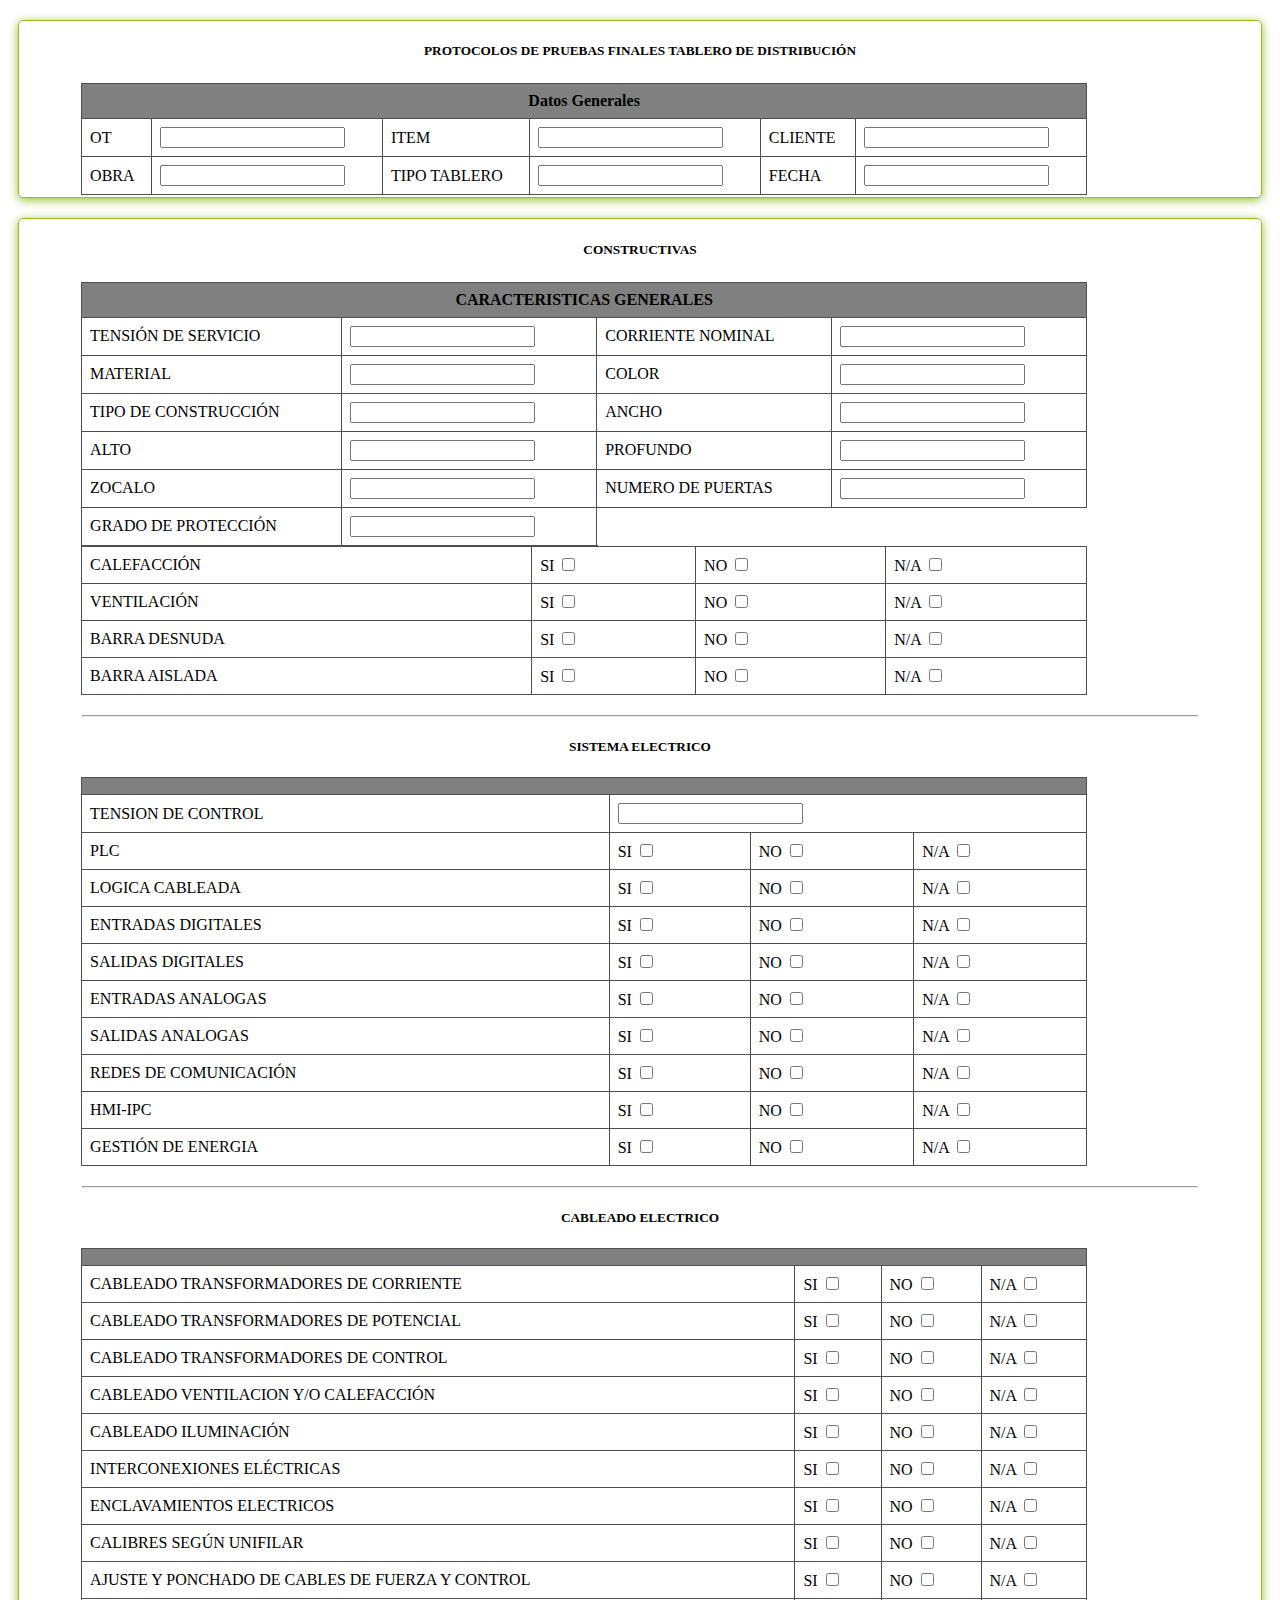
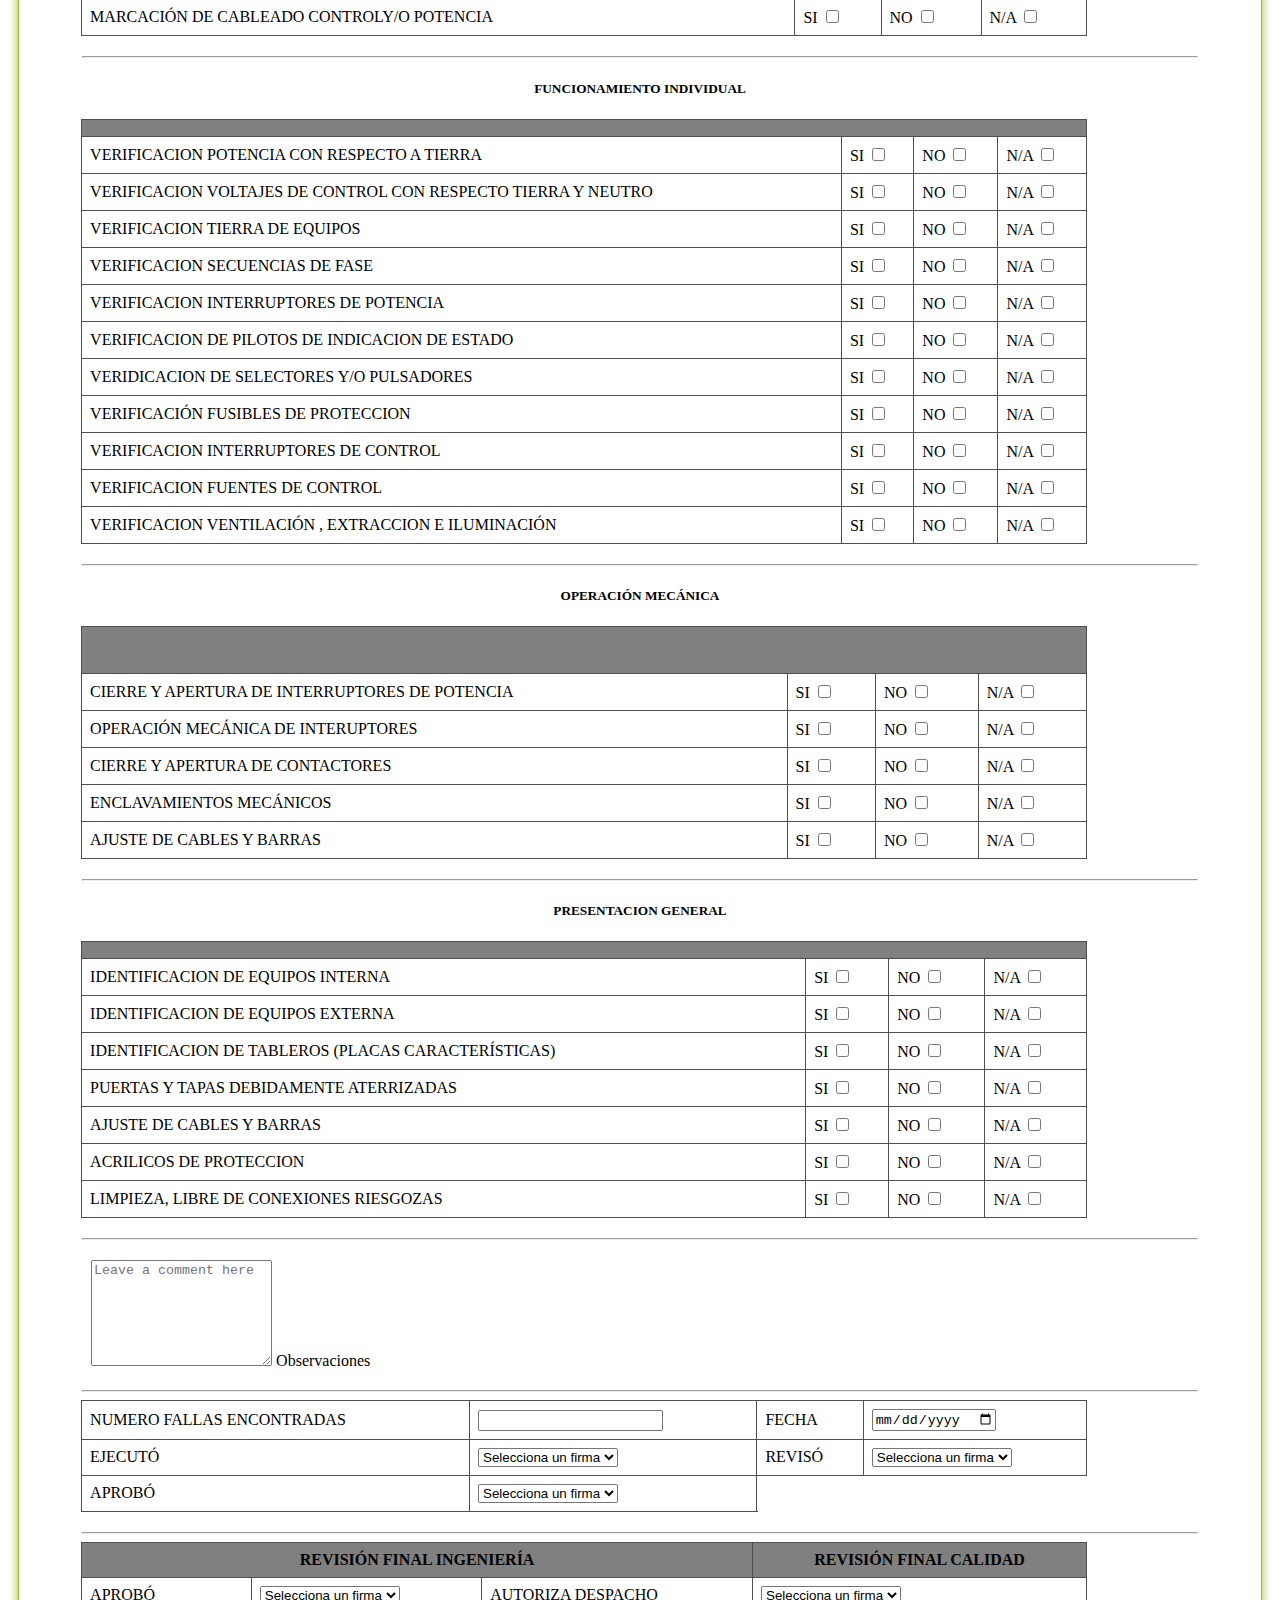
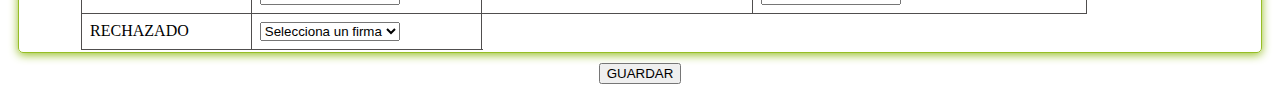
<file: distribucion.html>
<!DOCTYPE html>
<html lang="en">
<head>
    <meta charset="UTF-8">
    <link rel="shortcut icon" href="img/Iconos DEMCO verde.png">
    <link rel="stylesheet" href="styles.css">
    <meta name="viewport" content="width=device-width, initial-scale=1.0">
</head>
<body>

    <!--encabezado ot-->
    <section class="cabecera needs-validation" style="border: 1px solid #96be25; border-radius: 5px; 
        box-shadow: 0 2px 10px #96be25; margin-top: 20px; margin-left: 10px; margin-right: 10px;">

        <h5 class="p-3 mb-2" style="text-align: center;">PROTOCOLOS DE PRUEBAS FINALES TABLERO DE DISTRIBUCIÓN</h5>
    
        <div id="miDiv">
            <!--CARACTERISTICAS TECNICAS-->
            <table id="miTabla" class="table table-bordered table-striped" style="display: inline-table;">
                <tbody>
                    <thead>
                        <tr>
                            <th colspan="12" style="text-align: center; background-color: gray;">Datos Generales</th>
                        </tr>
                    </thead>
                    <tr class="tr-inline">
                        <td>OT</td>
                        <td>
                            <input class="form-control" type="text" id="ot" name="ot" required maxlength="5" 
                            onkeypress="return validarNumerico(event)" placeholder="" required="">
                        </td>
                        <td>ITEM</td>
                        <td>
                            <input class="form-control" type="text" id="item" name="item" required maxlength="5" onkeypress="return validarNumerico(event)" placeholder="" required="">
                        </td>
                        <td>CLIENTE</td>
                        <td>
                            <input class="form-control" type="text" id="cliente" name="cliente" placeholder="" required="">
                        </td>
                    </tr>
                    <tr>
                        <td>OBRA</td>
                        <td>
                            <input class="form-control" type="text" id="obra" name="obra" placeholder="" required="">
                        </td>
                        <td>TIPO TABLERO</td>
                        <td>
                            <input class="form-control" type="text" id="tipo_tablero" name="tipo_tablero" placeholder="" required="">
                        </td>
                        <td>FECHA</td>
                        <td>
                            <input class="form-control" type="text" id="fecha" name="fecha" placeholder="" required="">
                        </td>
                    </tr>
                </tbody>
            </table>
        </div>
    </section>

    <section class="cabecera needs-validation" style="border: 1px solid #96be25;  border-radius: 5px; 
        box-shadow: 0 2px 10px  #96be25; margin-top: 20px; margin-left: 10px; margin-right: 10px;">

        <h5 class="p-3 mb-2" style="text-align: center;">CONSTRUCTIVAS</h5>

        <div id="miDiv">

            <!--CARACTERISTICAS TECNICAS 1-->
            <table id="miTabla" class="table table-bordered table-striped" style="display: inline-table;">
                <tbody>
                    <thead>
                        <tr>
                            <th colspan="6" style="text-align: center; background-color: gray;">CARACTERISTICAS GENERALES</th>
                        </tr>
                    </thead>
                    <tr class="tr-inline">
                        <td>TENSIÓN DE SERVICIO</td>
                        <td colspan="2">
                            <input type="text" onkeypress="return validarNumerico(event)">
                        </td>
                        <td>CORRIENTE NOMINAL</td>
                        <td colspan="2">
                            <input type="text" onkeypress="return validarNumerico(event)">
                        </td>
                        
                    </tr>
                    <tr class="tr-inline">
                        <td>MATERIAL</td>
                        <td colspan="2">
                            <input type="text">
                        </td>
                        <td>COLOR</td>
                        <td colspan="2">
                            <input type="text">
                        </td>
                    </tr>
                    <tr class="tr-inline">
                        <td>TIPO DE CONSTRUCCIÓN</td>
                        <td colspan="2">
                            <input type="text">
                        </td>
                        <td>ANCHO</td>
                        <td colspan="2">
                            <input type="text" onkeypress="return validarNumerico(event)">
                        </td>
                    </tr>
                    <tr class="tr-inline">
                        <td>ALTO</td>
                        <td colspan="2">
                            <input type="text" onkeypress="return validarNumerico(event)">
                        </td>
                        <td>PROFUNDO</td>
                        <td colspan="2">
                            <input type="text" onkeypress="return validarNumerico(event)">
                        </td>
                    </tr>
                    <tr class="tr-inline">
                        <td>ZOCALO</td>
                        <td colspan="2">
                            <input type="text">
                        </td>
                        <td>NUMERO DE PUERTAS</td>
                        <td colspan="2">
                            <input type="text" onkeypress="return validarNumerico(event)">
                        </td>
                    </tr>
                    <tr class="tr-inline">
                        <td>GRADO DE PROTECCIÓN</td>
                        <td colspan="2">
                            <input type="text" onkeypress="return validarNumerico(event)">
                        </td>
                    </tr>
                </tbody>
            </table>
            <!--CARACTERISTICAS TECNICAS 2-->
            <table id="miTabla" class="table table-bordered table-striped" style="display: inline-table;">
                <tbody>
                    <tr class="tr-inline">
                        <td>CALEFACCIÓN</td>
                        <td>
                            <label for="">SI</label>
                            <input type="checkbox" class="seleccionar"></td>
                        <td>
                            <label for="">NO</label>
                            <input type="checkbox" class="seleccionar"></td>
                        <td>
                            <label for="">N/A</label>
                            <input type="checkbox" class="seleccionar"></td>
                    </tr>
                    <tr>
                        <td>VENTILACIÓN</td>
                        <td>
                            <label for="">SI</label>
                            <input type="checkbox" class="seleccionar"></td>
                        <td>
                            <label for="">NO</label>
                            <input type="checkbox" class="seleccionar"></td>
                        <td>
                            <label for="">N/A</label>
                            <input type="checkbox" class="seleccionar"></td>
                    </tr>
                    <tr>
                        <td>BARRA DESNUDA</td>
                        <td>
                            <label for="">SI</label>
                            <input type="checkbox" class="seleccionar"></td>
                        <td>
                            <label for="">NO</label>
                            <input type="checkbox" class="seleccionar"></td>
                        <td>
                            <label for="">N/A</label>
                            <input type="checkbox" class="seleccionar"></td>
                    </tr>
                    <tr>
                        <td>BARRA AISLADA</td>
                        <td>
                            <label for="">SI</label>
                            <input type="checkbox" class="seleccionar"></td>
                        <td>
                            <label for="">NO</label>
                            <input type="checkbox" class="seleccionar"></td>
                        <td>
                            <label for="">N/A</label>
                            <input type="checkbox" class="seleccionar"></td>
                    </tr>
                </tbody>
            </table>
            <hr class="my-4" style="margin-top: 20px; margin-left: 1px; margin-right: 1px;">

            <!--SISTEMA ELECTRICO-->
            <table id="miTabla" class="table table-bordered table-striped">
                <h5 class="p-3 mb-2" style="text-align: center;">SISTEMA ELECTRICO</h5>
                <tbody>
                    <thead>
                        <tr>
                            <th colspan="4" style="text-align: center; background-color: gray;"></th>
                        </tr>
                    </thead>

                    <tr>
                        <td>TENSION DE CONTROL</td>
                        <td colspan="3">
                            <input type="text" onkeypress="return validarNumerico(event)">
                        </td>
                    </tr>
                    <tr>
                        <td>PLC</td>
                        <td>
                            <label for="">SI</label>
                            <input type="checkbox" class="seleccionar"></td>
                        <td>
                            <label for="">NO</label>
                            <input type="checkbox" class="seleccionar"></td>
                        <td>
                            <label for="">N/A</label>
                            <input type="checkbox" class="seleccionar"></td>
                    </tr>
                    <tr>
                        <td>LOGICA CABLEADA</td>
                        <td>
                            <label for="">SI</label>
                            <input type="checkbox" class="seleccionar"></td>
                        <td>
                            <label for="">NO</label>
                            <input type="checkbox" class="seleccionar"></td>
                        <td>
                            <label for="">N/A</label>
                            <input type="checkbox" class="seleccionar"></td>
                    </tr>

                    <tr>
                        <td>ENTRADAS DIGITALES</td>
                        <td>
                            <label for="">SI</label>
                            <input type="checkbox" class="seleccionar"></td>
                        <td>
                            <label for="">NO</label>
                            <input type="checkbox" class="seleccionar"></td>
                        <td>
                            <label for="">N/A</label>
                            <input type="checkbox" class="seleccionar"></td>
                    </tr>

                    <tr>
                        <td>SALIDAS DIGITALES</td>
                        <td>
                            <label for="">SI</label>
                            <input type="checkbox" class="seleccionar"></td>
                        <td>
                            <label for="">NO</label>
                            <input type="checkbox" class="seleccionar"></td>
                        <td>
                            <label for="">N/A</label>
                            <input type="checkbox" class="seleccionar"></td>
                    </tr>

                    <tr>
                        <td>ENTRADAS ANALOGAS</td>
                        <td>
                            <label for="">SI</label>
                            <input type="checkbox" class="seleccionar"></td>
                        <td>
                            <label for="">NO</label>
                            <input type="checkbox" class="seleccionar"></td>
                        <td>
                            <label for="">N/A</label>
                            <input type="checkbox" class="seleccionar"></td>
                    </tr>

                    <tr>
                        <td>SALIDAS ANALOGAS</td>
                        <td>
                            <label for="">SI</label>
                            <input type="checkbox" class="seleccionar"></td>
                        <td>
                            <label for="">NO</label>
                            <input type="checkbox" class="seleccionar"></td>
                        <td>
                            <label for="">N/A</label>
                            <input type="checkbox" class="seleccionar"></td>
                    </tr>

                    <tr>
                        <td>REDES DE COMUNICACIÓN</td>
                        <td>
                            <label for="">SI</label>
                            <input type="checkbox" class="seleccionar"></td>
                        <td>
                            <label for="">NO</label>
                            <input type="checkbox" class="seleccionar"></td>
                        <td>
                            <label for="">N/A</label>
                            <input type="checkbox" class="seleccionar"></td>
                    </tr>

                    <tr>
                        <td>HMI-IPC</td>
                        <td>
                            <label for="">SI</label>
                            <input type="checkbox" class="seleccionar"></td>
                        <td>
                            <label for="">NO</label>
                            <input type="checkbox" class="seleccionar"></td>
                        <td>
                            <label for="">N/A</label>
                            <input type="checkbox" class="seleccionar"></td>
                    </tr>

                    <tr>
                        <td>GESTIÓN DE ENERGIA</td>
                        <td>
                            <label for="">SI</label>
                            <input type="checkbox" class="seleccionar"></td>
                        <td>
                            <label for="">NO</label>
                            <input type="checkbox" class="seleccionar"></td>
                        <td>
                            <label for="">N/A</label>
                            <input type="checkbox" class="seleccionar"></td>
                    </tr>
                </tbody>
            </table>
            <hr class="my-4" style="margin-top: 20px; margin-left: 1px; margin-right: 1px;">

            <!--AUTOMATISMOS
            <table id="miTabla" class="table table-bordered table-striped">
                <h5 class="p-3 mb-2" style="text-align: center;">AUTOMATISMOS</h5>
                <tbody>
                    <thead>
                        <tr>
                            <th style="text-align: center; background-color: gray;">CONFORMIDAD DE ELECMENTOS</th>
                            <th colspan="3" style="text-align: center; background-color: gray;">CONFORMIDAD</th>
                        </tr>
                    </thead>

                    <tr>
                        <td>ENTRADAS DIGITALES</td>
                        <td>
                            <label for="">SI</label>
                            <input type="checkbox" class="seleccionar"></td>
                        <td>
                            <label for="">NO</label>
                            <input type="checkbox" class="seleccionar"></td>
                        <td>
                            <label for="">N/A</label>
                            <input type="checkbox" class="seleccionar"></td>
                    </tr>
                    <tr>
                        <td>SALIDAS DIGITALES</td>
                        <td>
                            <label for="">SI</label>
                            <input type="checkbox" class="seleccionar"></td>
                        <td>
                            <label for="">NO</label>
                            <input type="checkbox" class="seleccionar"></td>
                        <td>
                            <label for="">N/A</label>
                            <input type="checkbox" class="seleccionar"></td>
                    </tr>
                    <tr>
                        <td>ENTRADAS ANALOGAS</td>
                        <td>
                            <label for="">SI</label>
                            <input type="checkbox" class="seleccionar"></td>
                        <td>
                            <label for="">NO</label>
                            <input type="checkbox" class="seleccionar"></td>
                        <td>
                            <label for="">N/A</label>
                            <input type="checkbox" class="seleccionar"></td>
                    </tr>

                    <tr>
                        <td>SALIDAS ANALOGAS</td>
                        <td>
                            <label for="">SI</label>
                            <input type="checkbox" class="seleccionar"></td>
                        <td>
                            <label for="">NO</label>
                            <input type="checkbox" class="seleccionar"></td>
                        <td>
                            <label for="">N/A</label>
                            <input type="checkbox" class="seleccionar"></td>
                    </tr>

                    <tr>
                        <td>ENTRADAS ESPECIALES</td>
                        <td>
                            <label for="">SI</label>
                            <input type="checkbox" class="seleccionar"></td>
                        <td>
                            <label for="">NO</label>
                            <input type="checkbox" class="seleccionar"></td>
                        <td>
                            <label for="">N/A</label>
                            <input type="checkbox" class="seleccionar"></td>
                    </tr>

                    <tr>
                        <td>SALIDAS ESPECIALES</td>
                        <td>
                            <label for="">SI</label>
                            <input type="checkbox" class="seleccionar"></td>
                        <td>
                            <label for="">NO</label>
                            <input type="checkbox" class="seleccionar"></td>
                        <td>
                            <label for="">N/A</label>
                            <input type="checkbox" class="seleccionar"></td>
                    </tr>

                    <tr>
                        <td>REDES DE COMUNICACIÓN</td>
                        <td>
                            <label for="">SI</label>
                            <input type="checkbox" class="seleccionar"></td>
                        <td>
                            <label for="">NO</label>
                            <input type="checkbox" class="seleccionar"></td>
                        <td>
                            <label for="">N/A</label>
                            <input type="checkbox" class="seleccionar"></td>
                    </tr>
                </tbody>
            </table>
            <hr class="my-4" style="margin-top: 20px; margin-left: 1px; margin-right: 1px;">-->

            <!--VARIADORES DE VELOCIDAD Y/O ARRANCADORES SUAVES
            <table id="miTabla" class="table table-bordered table-striped">
                <h5 class="p-3 mb-2" style="text-align: center;">VARIADORES DE VELOCIDAD Y/O ARRANCADORES SUAVES</h5>
                <tbody>
                    <thead>
                        <tr>
                            <th colspan="4" style="text-align: center; background-color: gray;"></th>
                        </tr>
                    </thead>

                    <tr>
                        <td>MODULOS DE POTENCIA ENTRADAS Y SALIDAS</td>
                        <td>
                            <label for="">SI</label>
                            <input type="checkbox" class="seleccionar"></td>
                        <td>
                            <label for="">NO</label>
                            <input type="checkbox" class="seleccionar"></td>
                        <td>
                            <label for="">N/A</label>
                            <input type="checkbox" class="seleccionar"></td>
                    </tr>
                    <tr>
                        <td>TENSION DE ENTRADA</td>
                        <td>
                            <label for="">SI</label>
                            <input type="checkbox" class="seleccionar"></td>
                        <td>
                            <label for="">NO</label>
                            <input type="checkbox" class="seleccionar"></td>
                        <td>
                            <label for="">N/A</label>
                            <input type="checkbox" class="seleccionar"></td>
                    </tr>
                    <tr>
                        <td>VOLTAJE BUS DC</td>
                        <td>
                            <label for="">SI</label>
                            <input type="checkbox" class="seleccionar"></td>
                        <td>
                            <label for="">NO</label>
                            <input type="checkbox" class="seleccionar"></td>
                        <td>
                            <label for="">N/A</label>
                            <input type="checkbox" class="seleccionar"></td>
                    </tr>

                    <tr>
                        <td>SALIDA MOTOR</td>
                        <td>
                            <label for="">SI</label>
                            <input type="checkbox" class="seleccionar"></td>
                        <td>
                            <label for="">NO</label>
                            <input type="checkbox" class="seleccionar"></td>
                        <td>
                            <label for="">N/A</label>
                            <input type="checkbox" class="seleccionar"></td>
                    </tr>

                    <tr>
                        <td>ENTRADAS Y SALIDAS DIGITALES</td>
                        <td>
                            <label for="">SI</label>
                            <input type="checkbox" class="seleccionar"></td>
                        <td>
                            <label for="">NO</label>
                            <input type="checkbox" class="seleccionar"></td>
                        <td>
                            <label for="">N/A</label>
                            <input type="checkbox" class="seleccionar"></td>
                    </tr>

                    <tr>
                        <td>ENTRADAS Y SALIDAS ANALOGAS</td>
                        <td>
                            <label for="">SI</label>
                            <input type="checkbox" class="seleccionar"></td>
                        <td>
                            <label for="">NO</label>
                            <input type="checkbox" class="seleccionar"></td>
                        <td>
                            <label for="">N/A</label>
                            <input type="checkbox" class="seleccionar"></td>
                    </tr>

                    <tr>
                        <td>DISPLAY DE VISUALIZACION Y COMUNICACIÓN</td>
                        <td>
                            <label for="">SI</label>
                            <input type="checkbox" class="seleccionar"></td>
                        <td>
                            <label for="">NO</label>
                            <input type="checkbox" class="seleccionar"></td>
                        <td>
                            <label for="">N/A</label>
                            <input type="checkbox" class="seleccionar"></td>
                    </tr>
                </tbody>
            </table>
            <hr class="my-4" style="margin-top: 20px; margin-left: 1px; margin-right: 1px;">-->

            <!--CABLEADO ELECTRICO-->
            <table id="miTabla" class="table table-bordered table-striped">
                <h5 class="p-3 mb-2" style="text-align: center;">CABLEADO ELECTRICO</h5>
                <tbody>
                    <thead>
                        <tr>
                            <th colspan="4" style="text-align: center; background-color: gray;"></th>
                        </tr>
                    </thead>

                    <tr>
                        <td>CABLEADO TRANSFORMADORES DE CORRIENTE</td>
                        <td>
                            <label for="">SI</label>
                            <input type="checkbox" class="seleccionar"></td>
                        <td>
                            <label for="">NO</label>
                            <input type="checkbox" class="seleccionar"></td>
                        <td>
                            <label for="">N/A</label>
                            <input type="checkbox" class="seleccionar"></td>
                    </tr>
                    <tr>
                        <td>CABLEADO TRANSFORMADORES DE POTENCIAL</td>
                        <td>
                            <label for="">SI</label>
                            <input type="checkbox" class="seleccionar"></td>
                        <td>
                            <label for="">NO</label>
                            <input type="checkbox" class="seleccionar"></td>
                        <td>
                            <label for="">N/A</label>
                            <input type="checkbox" class="seleccionar"></td>
                    </tr>
                    <tr>
                        <td>CABLEADO TRANSFORMADORES DE CONTROL</td>
                        <td>
                            <label for="">SI</label>
                            <input type="checkbox" class="seleccionar"></td>
                        <td>
                            <label for="">NO</label>
                            <input type="checkbox" class="seleccionar"></td>
                        <td>
                            <label for="">N/A</label>
                            <input type="checkbox" class="seleccionar"></td>
                    </tr>

                    <tr>
                        <td>CABLEADO VENTILACION Y/O CALEFACCIÓN</td>
                        <td>
                            <label for="">SI</label>
                            <input type="checkbox" class="seleccionar"></td>
                        <td>
                            <label for="">NO</label>
                            <input type="checkbox" class="seleccionar"></td>
                        <td>
                            <label for="">N/A</label>
                            <input type="checkbox" class="seleccionar"></td>
                    </tr>

                    <tr>
                        <td>CABLEADO ILUMINACIÓN</td>
                        <td>
                            <label for="">SI</label>
                            <input type="checkbox" class="seleccionar"></td>
                        <td>
                            <label for="">NO</label>
                            <input type="checkbox" class="seleccionar"></td>
                        <td>
                            <label for="">N/A</label>
                            <input type="checkbox" class="seleccionar"></td>
                    </tr>

                    <tr>
                        <td>INTERCONEXIONES ELÉCTRICAS</td>
                        <td>
                            <label for="">SI</label>
                            <input type="checkbox" class="seleccionar"></td>
                        <td>
                            <label for="">NO</label>
                            <input type="checkbox" class="seleccionar"></td>
                        <td>
                            <label for="">N/A</label>
                            <input type="checkbox" class="seleccionar"></td>
                    </tr>

                    <tr>
                        <td>ENCLAVAMIENTOS ELECTRICOS</td>
                        <td>
                            <label for="">SI</label>
                            <input type="checkbox" class="seleccionar"></td>
                        <td>
                            <label for="">NO</label>
                            <input type="checkbox" class="seleccionar"></td>
                        <td>
                            <label for="">N/A</label>
                            <input type="checkbox" class="seleccionar"></td>
                    </tr>

                    <tr>
                        <td>CALIBRES SEGÚN UNIFILAR</td>
                        <td>
                            <label for="">SI</label>
                            <input type="checkbox" class="seleccionar"></td>
                        <td>
                            <label for="">NO</label>
                            <input type="checkbox" class="seleccionar"></td>
                        <td>
                            <label for="">N/A</label>
                            <input type="checkbox" class="seleccionar"></td>
                    </tr>

                    <tr>
                        <td>AJUSTE Y PONCHADO DE CABLES DE FUERZA Y CONTROL</td>
                        <td>
                            <label for="">SI</label>
                            <input type="checkbox" class="seleccionar"></td>
                        <td>
                            <label for="">NO</label>
                            <input type="checkbox" class="seleccionar"></td>
                        <td>
                            <label for="">N/A</label>
                            <input type="checkbox" class="seleccionar"></td>
                    </tr>

                    <tr>
                        <td>MARCACIÓN DE CABLEADO CONTROLY/O POTENCIA</td>
                        <td>
                            <label for="">SI</label>
                            <input type="checkbox" class="seleccionar"></td>
                        <td>
                            <label for="">NO</label>
                            <input type="checkbox" class="seleccionar"></td>
                        <td>
                            <label for="">N/A</label>
                            <input type="checkbox" class="seleccionar"></td>
                    </tr>
                </tbody>
            </table>
            <hr class="my-4" style="margin-top: 20px; margin-left: 1px; margin-right: 1px;">

            <!--FUNCIONAMIENTO INDIVIDUAL-->
            <table id="miTabla" class="table table-bordered table-striped">
                <h5 class="p-3 mb-2" style="text-align: center;">FUNCIONAMIENTO INDIVIDUAL</h5>
                <tbody>
                    <thead>
                        <tr>
                            <th colspan="4" style="text-align: center; background-color: gray;"></th>
                        </tr>
                    </thead>

                    <tr>
                        <td>VERIFICACION POTENCIA CON RESPECTO A TIERRA</td>
                        <td>
                            <label for="">SI</label>
                            <input type="checkbox" class="seleccionar"></td>
                        <td>
                            <label for="">NO</label>
                            <input type="checkbox" class="seleccionar"></td>
                        <td>
                            <label for="">N/A</label>
                            <input type="checkbox" class="seleccionar"></td>
                    </tr>
                    <tr>
                        <td>VERIFICACION VOLTAJES DE CONTROL CON RESPECTO TIERRA Y NEUTRO</td>
                        <td>
                            <label for="">SI</label>
                            <input type="checkbox" class="seleccionar"></td>
                        <td>
                            <label for="">NO</label>
                            <input type="checkbox" class="seleccionar"></td>
                        <td>
                            <label for="">N/A</label>
                            <input type="checkbox" class="seleccionar"></td>
                    </tr>
                    <tr>
                        <td>VERIFICACION TIERRA DE EQUIPOS</td>
                        <td>
                            <label for="">SI</label>
                            <input type="checkbox" class="seleccionar"></td>
                        <td>
                            <label for="">NO</label>
                            <input type="checkbox" class="seleccionar"></td>
                        <td>
                            <label for="">N/A</label>
                            <input type="checkbox" class="seleccionar"></td>
                    </tr>

                    <tr>
                        <td>VERIFICACION SECUENCIAS DE FASE</td>
                        <td>
                            <label for="">SI</label>
                            <input type="checkbox" class="seleccionar"></td>
                        <td>
                            <label for="">NO</label>
                            <input type="checkbox" class="seleccionar"></td>
                        <td>
                            <label for="">N/A</label>
                            <input type="checkbox" class="seleccionar"></td>
                    </tr>

                    <tr>
                        <td>VERIFICACION INTERRUPTORES DE POTENCIA</td>
                        <td>
                            <label for="">SI</label>
                            <input type="checkbox" class="seleccionar"></td>
                        <td>
                            <label for="">NO</label>
                            <input type="checkbox" class="seleccionar"></td>
                        <td>
                            <label for="">N/A</label>
                            <input type="checkbox" class="seleccionar"></td>
                    </tr>

                    <tr>
                        <td>VERIFICACION DE PILOTOS DE INDICACION DE ESTADO</td>
                        <td>
                            <label for="">SI</label>
                            <input type="checkbox" class="seleccionar"></td>
                        <td>
                            <label for="">NO</label>
                            <input type="checkbox" class="seleccionar"></td>
                        <td>
                            <label for="">N/A</label>
                            <input type="checkbox" class="seleccionar"></td>
                    </tr>

                    <tr>
                        <td>VERIDICACION DE SELECTORES Y/O PULSADORES</td>
                        <td>
                            <label for="">SI</label>
                            <input type="checkbox" class="seleccionar"></td>
                        <td>
                            <label for="">NO</label>
                            <input type="checkbox" class="seleccionar"></td>
                        <td>
                            <label for="">N/A</label>
                            <input type="checkbox" class="seleccionar"></td>
                    </tr>

                    <tr>
                        <td>VERIFICACIÓN FUSIBLES DE PROTECCION</td>
                        <td>
                            <label for="">SI</label>
                            <input type="checkbox" class="seleccionar"></td>
                        <td>
                            <label for="">NO</label>
                            <input type="checkbox" class="seleccionar"></td>
                        <td>
                            <label for="">N/A</label>
                            <input type="checkbox" class="seleccionar"></td>
                    </tr>

                    <tr>
                        <td>VERIFICACION INTERRUPTORES DE CONTROL</td>
                        <td>
                            <label for="">SI</label>
                            <input type="checkbox" class="seleccionar"></td>
                        <td>
                            <label for="">NO</label>
                            <input type="checkbox" class="seleccionar"></td>
                        <td>
                            <label for="">N/A</label>
                            <input type="checkbox" class="seleccionar"></td>
                    </tr>

                    <tr>
                        <td>VERIFICACION FUENTES DE CONTROL</td>
                        <td>
                            <label for="">SI</label>
                            <input type="checkbox" class="seleccionar"></td>
                        <td>
                            <label for="">NO</label>
                            <input type="checkbox" class="seleccionar"></td>
                        <td>
                            <label for="">N/A</label>
                            <input type="checkbox" class="seleccionar"></td>
                    </tr>

                    <tr>
                        <td>VERIFICACION VENTILACIÓN , EXTRACCION E ILUMINACIÓN</td>
                        <td>
                            <label for="">SI</label>
                            <input type="checkbox" class="seleccionar"></td>
                        <td>
                            <label for="">NO</label>
                            <input type="checkbox" class="seleccionar"></td>
                        <td>
                            <label for="">N/A</label>
                            <input type="checkbox" class="seleccionar"></td>
                    </tr>
                </tbody>
            </table>
            <hr class="my-4" style="margin-top: 20px; margin-left: 1px; margin-right: 1px;">

            <!--OPERACIÓN MECÁNICA-->
            <table id="miTabla" class="table table-bordered table-striped">
                <h5 class="p-3 mb-2" style="text-align: center;">OPERACIÓN MECÁNICA</h5>
                <tbody>
                    <thead>
                        <tr>
                            <th colspan="4" style="text-align: center; background-color: gray; height: 30px;"></th>
                        </tr>
                    </thead>

                    <tr>
                        <td>CIERRE Y APERTURA DE INTERRUPTORES DE POTENCIA</td>
                        <td>
                            <label for="">SI</label>
                            <input type="checkbox" class="seleccionar"></td>
                        <td>
                            <label for="">NO</label>
                            <input type="checkbox" class="seleccionar"></td>
                        <td>
                            <label for="">N/A</label>
                            <input type="checkbox" class="seleccionar"></td>
                    </tr>
                    <tr>
                        <td>OPERACIÓN MECÁNICA DE INTERUPTORES</td>
                        <td>
                            <label for="">SI</label>
                            <input type="checkbox" class="seleccionar"></td>
                        <td>
                            <label for="">NO</label>
                            <input type="checkbox" class="seleccionar"></td>
                        <td>
                            <label for="">N/A</label>
                            <input type="checkbox" class="seleccionar"></td>
                    </tr>
                    <tr>
                        <td>CIERRE Y APERTURA DE CONTACTORES</td>
                        <td>
                            <label for="">SI</label>
                            <input type="checkbox" class="seleccionar"></td>
                        <td>
                            <label for="">NO</label>
                            <input type="checkbox" class="seleccionar"></td>
                        <td>
                            <label for="">N/A</label>
                            <input type="checkbox" class="seleccionar"></td>
                    </tr>

                    <tr>
                        <td>ENCLAVAMIENTOS MECÁNICOS</td>
                        <td>
                            <label for="">SI</label>
                            <input type="checkbox" class="seleccionar"></td>
                        <td>
                            <label for="">NO</label>
                            <input type="checkbox" class="seleccionar"></td>
                        <td>
                            <label for="">N/A</label>
                            <input type="checkbox" class="seleccionar"></td>
                    </tr>

                    <tr>
                        <td>AJUSTE DE CABLES Y BARRAS</td>
                        <td>
                            <label for="">SI</label>
                            <input type="checkbox" class="seleccionar"></td>
                        <td>
                            <label for="">NO</label>
                            <input type="checkbox" class="seleccionar"></td>
                        <td>
                            <label for="">N/A</label>
                            <input type="checkbox" class="seleccionar"></td>
                    </tr>
                </tbody>
            </table>
            <hr class="my-4" style="margin-top: 20px; margin-left: 1px; margin-right: 1px;">

            <!--PRESENTACION GENERAL-->
            <table id="miTabla" class="table table-bordered table-striped">
                <h5 class="p-3 mb-2" style="text-align: center;">PRESENTACION GENERAL</h5>
                <tbody>
                    <thead>
                        <tr>
                            <th colspan="4" style="text-align: center; background-color: gray;"></th>
                        </tr>
                    </thead>

                    <tr>
                        <td>IDENTIFICACION DE EQUIPOS INTERNA</td>
                        <td>
                            <label for="">SI</label>
                            <input type="checkbox" class="seleccionar"></td>
                        <td>
                            <label for="">NO</label>
                            <input type="checkbox" class="seleccionar"></td>
                        <td>
                            <label for="">N/A</label>
                            <input type="checkbox" class="seleccionar"></td>
                    </tr>
                    <tr>
                        <td>IDENTIFICACION DE EQUIPOS EXTERNA</td>
                        <td>
                            <label for="">SI</label>
                            <input type="checkbox" class="seleccionar"></td>
                        <td>
                            <label for="">NO</label>
                            <input type="checkbox" class="seleccionar"></td>
                        <td>
                            <label for="">N/A</label>
                            <input type="checkbox" class="seleccionar"></td>
                    </tr>
                    <tr>
                        <td>IDENTIFICACION DE TABLEROS (PLACAS CARACTERÍSTICAS)</td>
                        <td>
                            <label for="">SI</label>
                            <input type="checkbox" class="seleccionar"></td>
                        <td>
                            <label for="">NO</label>
                            <input type="checkbox" class="seleccionar"></td>
                        <td>
                            <label for="">N/A</label>
                            <input type="checkbox" class="seleccionar"></td>
                    </tr>

                    <tr>
                        <td>PUERTAS Y TAPAS DEBIDAMENTE ATERRIZADAS</td>
                        <td>
                            <label for="">SI</label>
                            <input type="checkbox" class="seleccionar"></td>
                        <td>
                            <label for="">NO</label>
                            <input type="checkbox" class="seleccionar"></td>
                        <td>
                            <label for="">N/A</label>
                            <input type="checkbox" class="seleccionar"></td>
                    </tr>

                    <tr>
                        <td>AJUSTE DE CABLES Y BARRAS</td>
                        <td>
                            <label for="">SI</label>
                            <input type="checkbox" class="seleccionar"></td>
                        <td>
                            <label for="">NO</label>
                            <input type="checkbox" class="seleccionar"></td>
                        <td>
                            <label for="">N/A</label>
                            <input type="checkbox" class="seleccionar"></td>
                    </tr>

                    <tr>
                        <td>ACRILICOS DE PROTECCION</td>
                        <td>
                            <label for="">SI</label>
                            <input type="checkbox" class="seleccionar"></td>
                        <td>
                            <label for="">NO</label>
                            <input type="checkbox" class="seleccionar"></td>
                        <td>
                            <label for="">N/A</label>
                            <input type="checkbox" class="seleccionar"></td>
                    </tr>

                    <tr>
                        <td>LIMPIEZA, LIBRE DE CONEXIONES RIESGOZAS</td>
                        <td>
                            <label for="">SI</label>
                            <input type="checkbox" class="seleccionar"></td>
                        <td>
                            <label for="">NO</label>
                            <input type="checkbox" class="seleccionar"></td>
                        <td>
                            <label for="">N/A</label>
                            <input type="checkbox" class="seleccionar"></td>
                    </tr>
                </tbody>
            </table>
            <hr class="my-4" style="margin-top: 20px; margin-left: 1px; margin-right: 1px;">

            <div class="form-floating mb-3" style="margin-top: 20px; margin-left: 10px; margin-right: 10px;">
                <textarea class="form-control" placeholder="Leave a comment here" id="floatingTextarea2" style="height: 100px"></textarea>
                <label for="floatingTextarea2">Observaciones</label>
            </div>
            <hr class="my-4" style="margin-top: 20px; margin-left: 1px; margin-right: 1px;">

            <!--FIRMAS-->
            <table id="miTabla" class="table table-bordered table-striped">
                <tbody>

                    <tr class="tr-inline">
                        <td>NUMERO FALLAS ENCONTRADAS</td>
                        <td colspan="2">
                            <input type="text" onkeypress="return validarNumerico(event)">
                        </td>
                        <td><label for="fecha">FECHA</label></td>
                        <td colspan="2">
                            <input type="date" id="fecha">
                        </td>
                    </tr>

                    <tr class="tr-inline">
                        <td>EJECUTÓ</td>
                        <td colspan="2">
                            <select id="opciones" onchange="cargarFirma(this)">
                                <option value="DEMCO_Mesa_trabajo_1.png">Selecciona un firma</option>
                                <option value="JESUS_GUZMAN.png">Jesus Guzman</option>
                                <option value="JUAN_RAIGOSA.png">Juan Raigosa</option>
                                <option value="Firma_Bairon.jpeg">Bairon Gutierrez</option>
                            </select>
                            <img class="firmaImagen" src="./img/JESUS_GUZMAN.png" alt="Firma Ejecutor" style="max-width: 100px; max-height: 100px;">
                            <img class="firmaImagen" src="./img/JUAN_RAIGOSA.png" alt="Firma Ejecutor" style="max-width: 100px; max-height: 100px;">
                            <img class="firmaImagen" src="./img/Firma_Bairon.jpeg" alt="Firma Ejecutor" style="max-width: 100px; max-height: 100px;">
                        </td>
                        <td>REVISÓ</td>
                        <td colspan="2">
                            <select id="opciones" onchange="cargarFirma1(this)">
                                <option value="DEMCO_Mesa_trabajo_1.png">Selecciona un firma</option>
                                <option value="JESUS_GUZMAN.png">Jesus Guzman</option>
                                <option value="JUAN_RAIGOSA.png">Juan Raigosa</option>
                                <option value="Firma_Bairon.jpeg">Bairon Gutierrez</option>
                            </select>
                            <img class="firmaImagen1" src="./img/JESUS_GUZMAN.png" alt="Firma Ejecutor" style="max-width: 100px; max-height: 100px;">
                            <img class="firmaImagen1" src="./img/JUAN_RAIGOSA.png" alt="Firma Ejecutor" style="max-width: 100px; max-height: 100px;">
                            <img class="firmaImagen1" src="./img/Firma_Bairon.jpeg" alt="Firma Ejecutor" style="max-width: 100px; max-height: 100px;">
                        </td>
                    </tr>
                    <tr class="tr-inline">
                        <td>APROBÓ</td>
                        <td colspan="2">
                            <select id="opciones" onchange="cargarFirma2(this)">
                                <option value="DEMCO_Mesa_trabajo_1.png">Selecciona un firma</option>
                                <option value="JESUS_GUZMAN.png">Jesus Guzman</option>
                                <option value="JUAN_RAIGOSA.png">Juan Raigosa</option>
                                <option value="Firma_Bairon.jpeg">Bairon Gutierrez</option>
                            </select>
                            <img class="firmaImagen2" src="./img/JESUS_GUZMAN.png" alt="Firma Ejecutor" style="max-width: 100px; max-height: 100px;">
                            <img class="firmaImagen2" src="./img/JUAN_RAIGOSA.png" alt="Firma Ejecutor" style="max-width: 100px; max-height: 100px;">
                            <img class="firmaImagen2" src="./img/Firma_Bairon.jpeg" alt="Firma Ejecutor" style="max-width: 100px; max-height: 100px;">
                        </td>
                    </tr>
                </tbody>
            </table>
            <hr class="my-4" style="margin-top: 20px; margin-left: 1px; margin-right: 1px;">
            
            <!--FIRMAS DESPACHO-->
            <table id="miTabla" class="table table-bordered table-striped">
                <tbody>

                    <thead>
                        <tr>
                            <th colspan="4" style="text-align: center; background-color: gray;">REVISIÓN FINAL INGENIERÍA</th>
                            <th colspan="4" style="text-align: center; background-color: gray;">REVISIÓN FINAL CALIDAD</th>
                        </tr>
                    </thead>

                    <tr class="tr-inline">
                        <td>APROBÓ</td>
                        <td colspan="2">
                            <select id="opciones" onchange="cargarFirma3(this)">
                                <option value="DEMCO_Mesa_trabajo_1.png">Selecciona un firma</option>
                                <option value="JESUS_GUZMAN.png">Jesus Guzman</option>
                                <option value="JUAN_RAIGOSA.png">Juan Raigosa</option>
                                <option value="Firma_Bairon.jpeg">Bairon Gutierrez</option>
                            </select>
                            <img class="firmaImagen3" src="./img/JESUS_GUZMAN.png" alt="Firma Ejecutor" style="max-width: 100px; max-height: 100px;">
                            <img class="firmaImagen3" src="./img/JUAN_RAIGOSA.png" alt="Firma Ejecutor" style="max-width: 100px; max-height: 100px;">
                            <img class="firmaImagen3" src="./img/Firma_Bairon.jpeg" alt="Firma Ejecutor" style="max-width: 100px; max-height: 100px;">
                        </td>
                        <td>AUTORIZA DESPACHO</td>
                        <td colspan="2">
                                <select id="opciones" onchange="cargarFirma4(this)">
                                    <option value="DEMCO_Mesa_trabajo_1.png">Selecciona un firma</option>
                                    <option value="JESUS_GUZMAN.png">Jesus Guzman</option>
                                    <option value="JUAN_RAIGOSA.png">Juan Raigosa</option>
                                    <option value="Firma_Bairon.jpeg">Bairon Gutierrez</option>
                                </select>
                                <img class="firmaImagen4" src="./img/JESUS_GUZMAN.png" alt="Firma Ejecutor" style="max-width: 100px; max-height: 100px;">
                                <img class="firmaImagen4" src="./img/JUAN_RAIGOSA.png" alt="Firma Ejecutor" style="max-width: 100px; max-height: 100px;">
                                <img class="firmaImagen4" src="./img/Firma_Bairon.jpeg" alt="Firma Ejecutor" style="max-width: 100px; max-height: 100px;">
                        </td>
                    </tr>

                    <tr class="tr-inline">
                        <td>RECHAZADO</td> 
                            <td colspan="2">
                                <select id="opciones" onchange="cargarFirma5(this)">
                                    <option value="DEMCO_Mesa_trabajo_1.png">Selecciona un firma</option>
                                    <option value="JESUS_GUZMAN.png">Jesus Guzman</option>
                                    <option value="JUAN_RAIGOSA.png">Juan Raigosa</option>
                                    <option value="Firma_Bairon.jpeg">Bairon Gutierrez</option>
                                </select>
                                <img class="firmaImagen5" src="./img/JESUS_GUZMAN.png" alt="Firma Ejecutor" style="max-width: 100px; max-height: 100px;">
                                <img class="firmaImagen5" src="./img/JUAN_RAIGOSA.png" alt="Firma Ejecutor" style="max-width: 100px; max-height: 100px;">
                                <img class="firmaImagen5" src="./img/Firma_Bairon.jpeg" alt="Firma Ejecutor" style="max-width: 100px; max-height: 100px;">
                            </td>
                    </tr>
                </tbody>
            </table>
        </div>
    </section>

    <div class="btn-container">
        <button id="guardar" type="button" class="btn btn-primary mb-3" onclick="imprimir()">GUARDAR</button>
    </div>
    
</body>
</html>
</file>
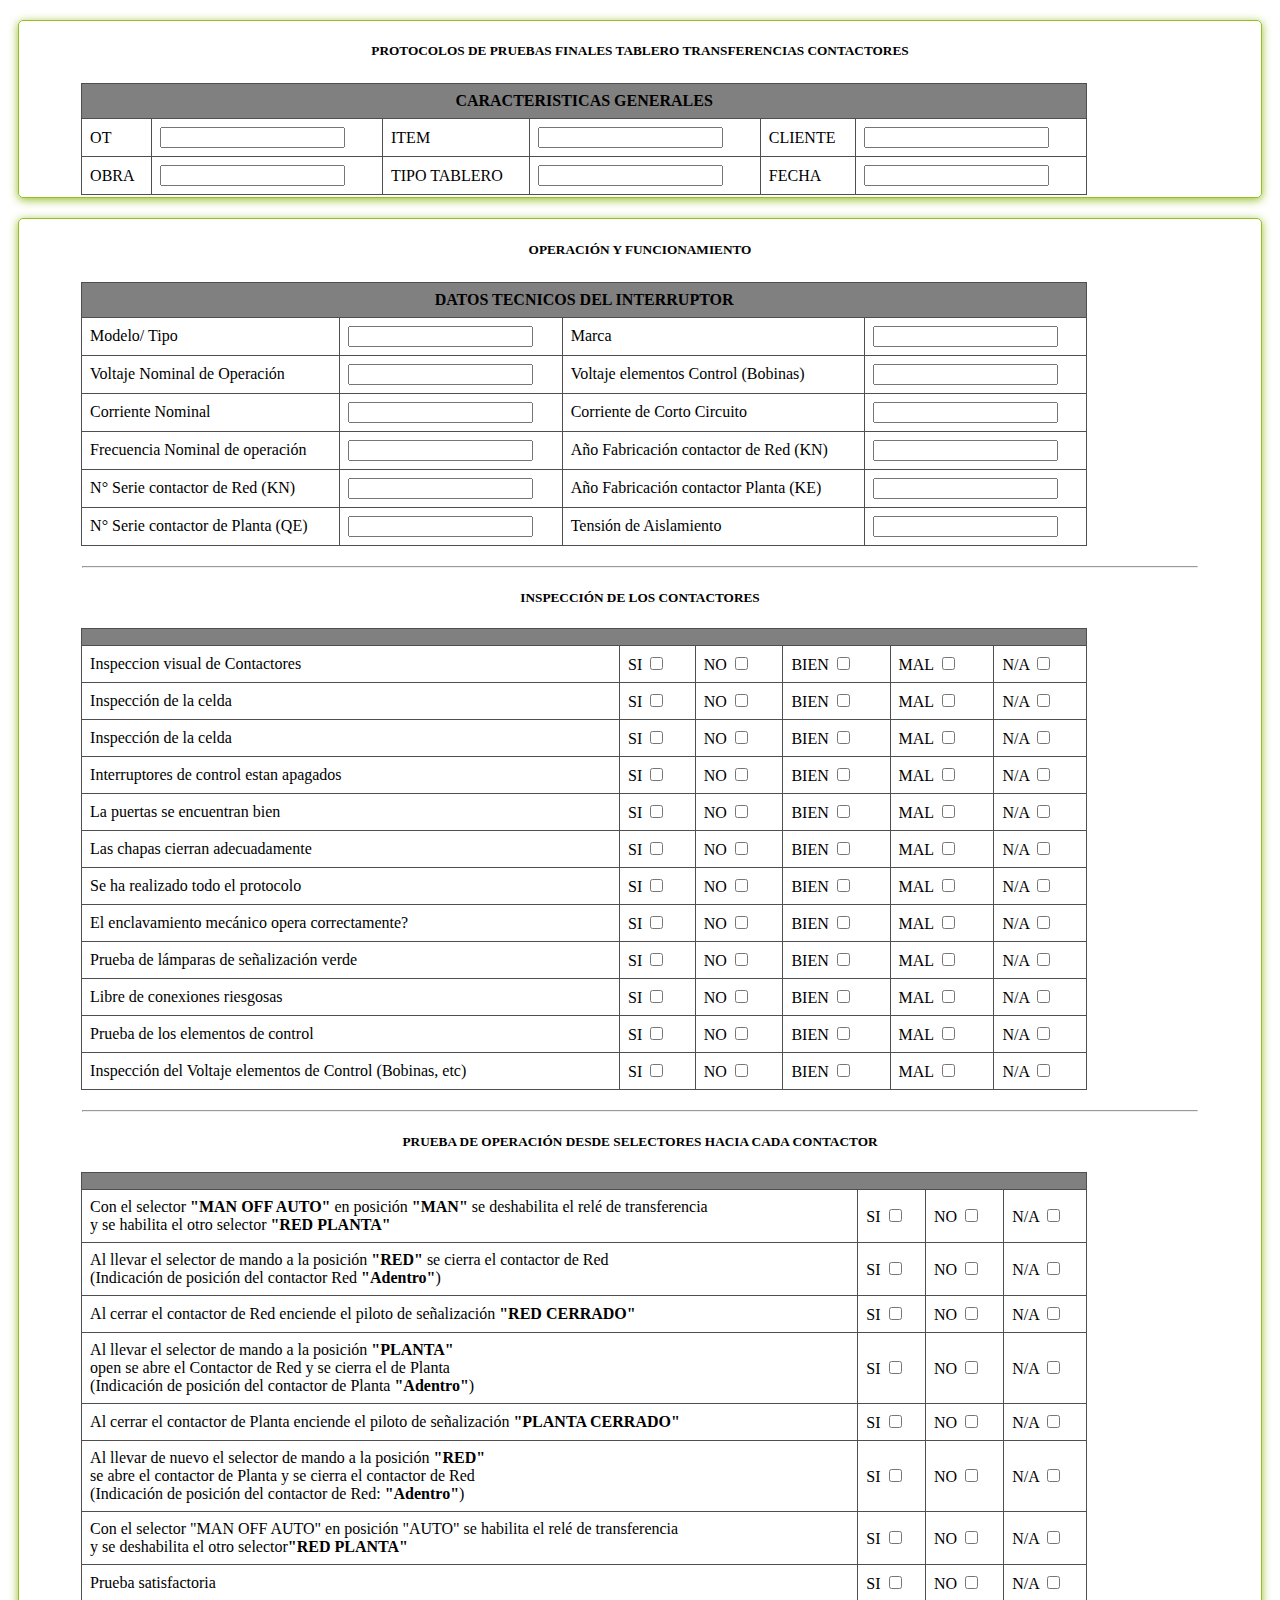
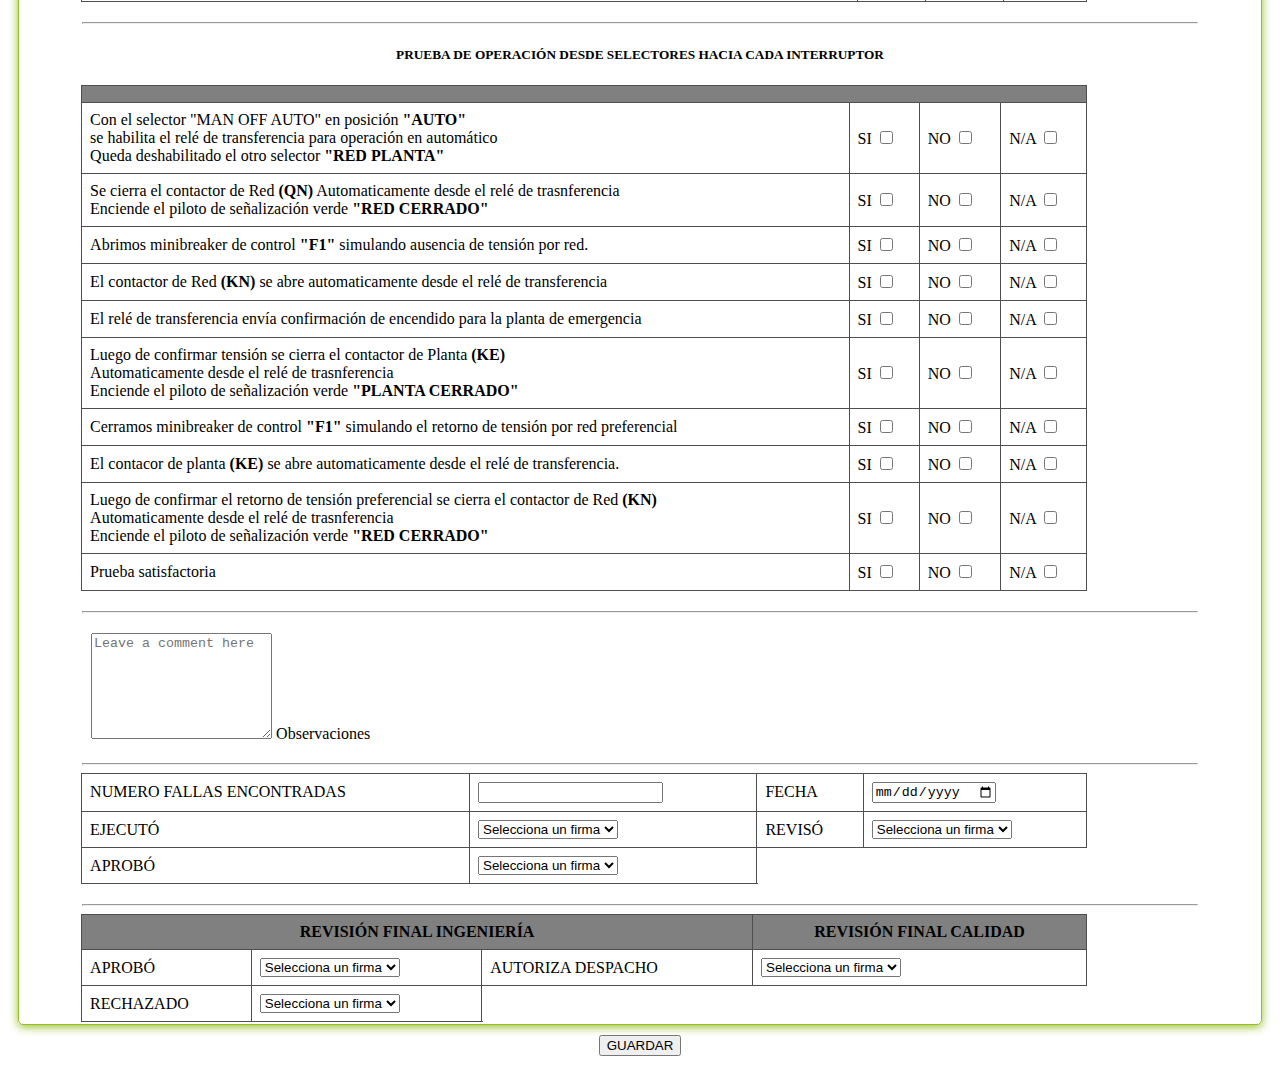
<file: protocoloContactor.html>
<!DOCTYPE html>
<html lang="en">
<head>
    <meta charset="UTF-8">
    <link rel="shortcut icon" href="img/Iconos DEMCO verde.png">
    <link rel="stylesheet" href="styles.css">
    <meta name="viewport" content="width=device-width, initial-scale=1.0">
</head>
<body>

    <!--encabezado ot-->
    <section class="cabecera needs-validation" style="border: 1px solid #96be25; border-radius: 5px; box-shadow: 0 2px 10px #96be25; margin-top: 20px; margin-left: 10px; margin-right: 10px;">

        <h5 class="p-3 mb-2" style="text-align: center;">PROTOCOLOS DE PRUEBAS FINALES TABLERO TRANSFERENCIAS CONTACTORES</h5>
    
        <div id="miDiv">

            <!--PROTOCOLOS DE PRUEBAS FINALES TABLERO-->
            <table id="miTabla" class="table table-bordered table-striped" style="display: inline-table;">
                <tbody>
                    <thead>
                        <tr>
                            <th colspan="12" style="text-align: center; background-color: gray;">CARACTERISTICAS GENERALES</th>
                        </tr>
                    </thead>
                    <tr class="tr-inline">
                        <td>OT</td>
                        <td>
                            <input class="form-control" type="text" id="ot" name="ot" required maxlength="5" onkeypress="return validarNumerico(event)" placeholder="" required="">
                        </td>
                        <td>ITEM</td>
                        <td>
                            <input class="form-control" type="text" id="item" name="item" required maxlength="5" onkeypress="return validarNumerico(event)" placeholder="" required="">
                        </td>
                        <td>CLIENTE</td>
                        <td>
                            <input class="form-control" type="text" id="cliente" name="cliente" placeholder="" required="">
                        </td>
                    </tr>
                    <tr>
                        <td>OBRA</td>
                        <td>
                            <input class="form-control" type="text" id="obra" name="obra" placeholder="" required="">
                        </td>
                        <td>TIPO TABLERO</td>
                        <td>
                            <input class="form-control" type="text" id="tipo_tablero" name="tipo_tablero" placeholder="" required="">
                        </td>
                        <td>FECHA</td>
                        <td>
                            <input class="form-control" type="text" id="fecha" name="fecha" placeholder="" required="">
                        </td>
                    </tr>
                </tbody>
            </table>
        </div>
    </section>

    <section class="cabecera needs-validation" 
        style="border: 1px solid #96be25; 
        border-radius: 5px; box-shadow: 0 2px 10px 
        #96be25; margin-top: 20px; margin-left: 10px; 
        margin-right: 10px;">

        <h5 class="p-3 mb-2" style="text-align: center;">OPERACIÓN Y FUNCIONAMIENTO</h5>

        <div id="miDiv">

            <!--DATOS TECNICOS DEL INTERRUPTOR-->
            <table id="miTabla" class="table table-bordered table-striped" style="display: inline-table;">
                <tbody>
                    <thead>
                        <tr>
                            <th colspan="12" style="text-align: center; background-color: gray;">DATOS TECNICOS DEL INTERRUPTOR</th>
                        </tr>
                    </thead>
                    <tr class="tr-inline">
                        <td>Modelo/ Tipo</td>
                        <td colspan="2">
                            <input type="text">
                        </td>
                        <td>Marca</td>
                        <td colspan="2">
                            <input type="text">
                        </td>
                    </tr>
                    <tr class="tr-inline">
                        <td>Voltaje Nominal de Operación</td>
                        <td colspan="2">
                            <input type="text">
                        </td>
                        <td>Voltaje elementos Control (Bobinas)</td>
                        <td colspan="2">
                            <input type="text">
                        </td>
                    </tr>
                    <tr class="tr-inline">
                        <td>Corriente Nominal</td>
                        <td colspan="2">
                            <input type="text">
                        </td>
                        <td>Corriente de Corto Circuito</td>
                        <td colspan="2">
                            <input type="text">
                        </td>
                    </tr>
                    <tr class="tr-inline">
                        <td>Frecuencia Nominal de operación</td>
                        <td colspan="2">
                            <input type="text" onkeypress="return validarNumerico(event)">
                        </td>
                        <td>Año Fabricación contactor de Red (KN)</td>
                        <td colspan="2">
                            <input type="text" onkeypress="return validarNumerico(event)">
                        </td>
                    </tr>
                    <tr class="tr-inline">
                        <td>N° Serie contactor de Red (KN)</td>
                        <td colspan="2">
                            <input type="text" onkeypress="return validarNumerico(event)">
                        </td>
                        <td>Año Fabricación contactor Planta (KE)</td>
                        <td colspan="2">
                            <input type="text" onkeypress="return validarNumerico(event)">
                        </td>
                    </tr>
                    <tr class="tr-inline">
                        <td>N° Serie contactor de Planta (QE)</td>
                        <td colspan="2">
                            <input type="text">
                        </td>
                        <td>Tensión de Aislamiento</td>
                        <td colspan="2">
                            <input type="text" onkeypress="return validarNumerico(event)">
                        </td>
                    </tr>
                </tbody>
            </table>
            <hr class="my-4" style="margin-top: 20px; margin-left: 1px; margin-right: 1px;">

            <!--INSPECCIÓN DE LOS CONTACTORES-->
            <table id="miTabla" class="table table-bordered table-striped">
                <h5 class="p-3 mb-2" style="text-align: center;">INSPECCIÓN DE LOS CONTACTORES</h5>
                <tbody>
                    <thead>
                        <tr>
                            <th colspan="6" style="text-align: center; background-color: gray;"></th>
                        </tr>
                    </thead>
                    <tr>
                        <td>Inspeccion visual de Contactores</td>
                        <td>
                            <label for="">SI</label>
                            <input type="checkbox" class="seleccionar"></td>
                        <td>
                            <label for="">NO</label>
                            <input type="checkbox" class="seleccionar"></td>
                        <td>
                            <label for="">BIEN</label>
                            <input type="checkbox" class="seleccionar"></td>
                        <td>
                            <label for="">MAL</label>
                            <input type="checkbox" class="seleccionar"></td>
                        <td>
                            <label for="">N/A</label>
                            <input type="checkbox" class="seleccionar"></td>
                    </tr>
                    <tr>
                        <td>Inspección de la celda</td>
                        <td>
                            <label for="">SI</label>
                            <input type="checkbox" class="seleccionar"></td>
                        <td>
                            <label for="">NO</label>
                            <input type="checkbox" class="seleccionar"></td>
                        <td>
                            <label for="">BIEN</label>
                            <input type="checkbox" class="seleccionar"></td>
                        <td>
                            <label for="">MAL</label>
                            <input type="checkbox" class="seleccionar"></td>
                        <td>
                            <label for="">N/A</label>
                            <input type="checkbox" class="seleccionar"></td>
                    </tr>

                    <tr>
                        <td>Inspección de la celda</td>
                        <td>
                            <label for="">SI</label>
                            <input type="checkbox" class="seleccionar"></td>
                        <td>
                            <label for="">NO</label>
                            <input type="checkbox" class="seleccionar"></td>
                        <td>
                            <label for="">BIEN</label>
                            <input type="checkbox" class="seleccionar"></td>
                        <td>
                            <label for="">MAL</label>
                            <input type="checkbox" class="seleccionar"></td>
                        <td>
                            <label for="">N/A</label>
                            <input type="checkbox" class="seleccionar"></td>
                    </tr>

                    <tr>
                        <td>Interruptores de control estan apagados</td>
                        <td>
                            <label for="">SI</label>
                            <input type="checkbox" class="seleccionar"></td>
                        <td>
                            <label for="">NO</label>
                            <input type="checkbox" class="seleccionar"></td>
                        <td>
                            <label for="">BIEN</label>
                            <input type="checkbox" class="seleccionar"></td>
                        <td>
                            <label for="">MAL</label>
                            <input type="checkbox" class="seleccionar"></td>
                        <td>
                            <label for="">N/A</label>
                            <input type="checkbox" class="seleccionar"></td>
                    </tr>

                    <tr>
                        <td>La puertas se encuentran bien</td>
                        <td>
                            <label for="">SI</label>
                            <input type="checkbox" class="seleccionar"></td>
                        <td>
                            <label for="">NO</label>
                            <input type="checkbox" class="seleccionar"></td>
                        <td>
                            <label for="">BIEN</label>
                            <input type="checkbox" class="seleccionar"></td>
                        <td>
                            <label for="">MAL</label>
                            <input type="checkbox" class="seleccionar"></td>
                        <td>
                            <label for="">N/A</label>
                            <input type="checkbox" class="seleccionar"></td>
                    </tr>

                    <tr>
                        <td>Las chapas cierran adecuadamente</td>
                        <td>
                            <label for="">SI</label>
                            <input type="checkbox" class="seleccionar"></td>
                        <td>
                            <label for="">NO</label>
                            <input type="checkbox" class="seleccionar"></td>
                        <td>
                            <label for="">BIEN</label>
                            <input type="checkbox" class="seleccionar"></td>
                        <td>
                            <label for="">MAL</label>
                            <input type="checkbox" class="seleccionar"></td>
                        <td>
                            <label for="">N/A</label>
                            <input type="checkbox" class="seleccionar"></td>
                    </tr>

                    <tr>
                        <td>Se ha realizado todo el protocolo</td>
                        <td>
                            <label for="">SI</label>
                            <input type="checkbox" class="seleccionar"></td>
                        <td>
                            <label for="">NO</label>
                            <input type="checkbox" class="seleccionar"></td>
                        <td>
                            <label for="">BIEN</label>
                            <input type="checkbox" class="seleccionar"></td>
                        <td>
                            <label for="">MAL</label>
                            <input type="checkbox" class="seleccionar"></td>
                        <td>
                            <label for="">N/A</label>
                            <input type="checkbox" class="seleccionar"></td>
                    </tr>

                    <tr>
                        <td>El enclavamiento mecánico opera correctamente?</td>
                        <td>
                            <label for="">SI</label>
                            <input type="checkbox" class="seleccionar"></td>
                        <td>
                            <label for="">NO</label>
                            <input type="checkbox" class="seleccionar"></td>
                        <td>
                            <label for="">BIEN</label>
                            <input type="checkbox" class="seleccionar"></td>
                        <td>
                            <label for="">MAL</label>
                            <input type="checkbox" class="seleccionar"></td>
                        <td>
                            <label for="">N/A</label>
                            <input type="checkbox" class="seleccionar"></td>
                    </tr>

                    <tr>
                        <td>Prueba de lámparas de señalización verde</td>
                        <td>
                            <label for="">SI</label>
                            <input type="checkbox" class="seleccionar"></td>
                        <td>
                            <label for="">NO</label>
                            <input type="checkbox" class="seleccionar"></td>
                        <td>
                            <label for="">BIEN</label>
                            <input type="checkbox" class="seleccionar"></td>
                        <td>
                            <label for="">MAL</label>
                            <input type="checkbox" class="seleccionar"></td>
                        <td>
                            <label for="">N/A</label>
                            <input type="checkbox" class="seleccionar"></td>
                    </tr>

                    <tr>
                        <td>Libre de conexiones riesgosas</td>
                        <td>
                            <label for="">SI</label>
                            <input type="checkbox" class="seleccionar"></td>
                        <td>
                            <label for="">NO</label>
                            <input type="checkbox" class="seleccionar"></td>
                        <td>
                            <label for="">BIEN</label>
                            <input type="checkbox" class="seleccionar"></td>
                        <td>
                            <label for="">MAL</label>
                            <input type="checkbox" class="seleccionar"></td>
                        <td>
                            <label for="">N/A</label>
                            <input type="checkbox" class="seleccionar"></td>
                    </tr>

                    <tr>
                        <td>Prueba de los elementos de control</td>
                        <td>
                            <label for="">SI</label>
                            <input type="checkbox" class="seleccionar"></td>
                        <td>
                            <label for="">NO</label>
                            <input type="checkbox" class="seleccionar"></td>
                        <td>
                            <label for="">BIEN</label>
                            <input type="checkbox" class="seleccionar"></td>
                        <td>
                            <label for="">MAL</label>
                            <input type="checkbox" class="seleccionar"></td>
                        <td>
                            <label for="">N/A</label>
                            <input type="checkbox" class="seleccionar"></td>
                    </tr>

                    <tr>
                        <td>Inspección del Voltaje elementos de Control (Bobinas, etc)</td>
                        <td>
                            <label for="">SI</label>
                            <input type="checkbox" class="seleccionar"></td>
                        <td>
                            <label for="">NO</label>
                            <input type="checkbox" class="seleccionar"></td>
                        <td>
                            <label for="">BIEN</label>
                            <input type="checkbox" class="seleccionar"></td>
                        <td>
                            <label for="">MAL</label>
                            <input type="checkbox" class="seleccionar"></td>
                        <td>
                            <label for="">N/A</label>
                            <input type="checkbox" class="seleccionar"></td>
                    </tr>
                </tbody>
            </table>
            <hr class="my-4" style="margin-top: 20px; margin-left: 1px; margin-right: 1px;">

            <!--PRUEBA DE OPERACIÓN  DESDE SELECTORES HACIA CADA CONTACTOR-->
            <table id="miTabla" class="table table-bordered table-striped">
                <h5 class="p-3 mb-2" style="text-align: center;">PRUEBA DE OPERACIÓN  DESDE SELECTORES HACIA CADA CONTACTOR</h5>
                <tbody>
                    <thead>
                        <tr>
                            <th colspan="4" style="text-align: center; background-color: gray;"></th>
                        </tr>
                    </thead>

                    <tr>
                        <td>Con el selector <b>"MAN OFF AUTO"</b> en posición <b>"MAN"</b> se deshabilita el relé de transferencia <br>
                            y se habilita el otro selector <b>"RED   PLANTA"</b></td>
                        <td>
                            <label for="">SI</label>
                            <input type="checkbox" class="seleccionar"></td>
                        <td>
                            <label for="">NO</label>
                            <input type="checkbox" class="seleccionar"></td>
                        <td>
                            <label for="">N/A</label>
                            <input type="checkbox" class="seleccionar"></td>
                    </tr>
                    <tr>
                        <td>Al llevar el selector de mando a la posición <b>"RED"</b> se cierra el contactor de Red <br>
                            (Indicación de posición del contactor Red <b>"Adentro"</b>)</td>
                        <td>
                            <label for="">SI</label>
                            <input type="checkbox" class="seleccionar"></td>
                        <td>
                            <label for="">NO</label>
                            <input type="checkbox" class="seleccionar"></td>
                        <td>
                            <label for="">N/A</label>
                            <input type="checkbox" class="seleccionar"></td>
                    </tr>
                    <tr>
                        <td>Al cerrar el contactor de Red enciende el piloto de señalización <b>"RED CERRADO"</b></td>
                        <td>
                            <label for="">SI</label>
                            <input type="checkbox" class="seleccionar"></td>
                        <td>
                            <label for="">NO</label>
                            <input type="checkbox" class="seleccionar"></td>
                        <td>
                            <label for="">N/A</label>
                            <input type="checkbox" class="seleccionar"></td>
                    </tr>

                    <tr>
                        <td>Al llevar el selector de mando a la posición <b>"PLANTA"</b> <br>
                            open se abre el Contactor de Red y se cierra el de Planta <br>
                            (Indicación de posición del contactor de Planta <b>"Adentro"</b>)</td>
                        <td>
                            <label for="">SI</label>
                            <input type="checkbox" class="seleccionar"></td>
                        <td>
                            <label for="">NO</label>
                            <input type="checkbox" class="seleccionar"></td>
                        <td>
                            <label for="">N/A</label>
                            <input type="checkbox" class="seleccionar"></td>
                    </tr>

                    <tr>
                        <td>Al cerrar el contactor de Planta enciende el piloto de señalización <b>"PLANTA CERRADO"</b></td>
                        <td>
                            <label for="">SI</label>
                            <input type="checkbox" class="seleccionar"></td>
                        <td>
                            <label for="">NO</label>
                            <input type="checkbox" class="seleccionar"></td>
                        <td>
                            <label for="">N/A</label>
                            <input type="checkbox" class="seleccionar"></td>
                    </tr>

                    <tr>
                        <td>Al llevar de nuevo el selector de mando a la posición <b>"RED"</b> <br>
                            se abre el contactor de Planta y se cierra el contactor de Red <br>
                            (Indicación de posición del contactor de Red: <b>"Adentro"</b>)</td>
                        <td>
                            <label for="">SI</label>
                            <input type="checkbox" class="seleccionar"></td>
                        <td>
                            <label for="">NO</label>
                            <input type="checkbox" class="seleccionar"></td>
                        <td>
                            <label for="">N/A</label>
                            <input type="checkbox" class="seleccionar"></td>
                    </tr>

                    <tr>
                        <td>Con el selector "MAN OFF AUTO" en posición "AUTO" se habilita el relé de transferencia  <br> 
                            y se deshabilita el otro selector<b>"RED   PLANTA"</b></td>
                        <td>
                            <label for="">SI</label>
                            <input type="checkbox" class="seleccionar"></td>
                        <td>
                            <label for="">NO</label>
                            <input type="checkbox" class="seleccionar"></td>
                        <td>
                            <label for="">N/A</label>
                            <input type="checkbox" class="seleccionar"></td>
                    </tr>

                    <tr>
                        <td>Prueba satisfactoria</td>
                        <td>
                            <label for="">SI</label>
                            <input type="checkbox" class="seleccionar"></td>
                        <td>
                            <label for="">NO</label>
                            <input type="checkbox" class="seleccionar"></td>
                        <td>
                            <label for="">N/A</label>
                            <input type="checkbox" class="seleccionar"></td>
                    </tr>
                </tbody>
            </table>
            <hr class="my-4" style="margin-top: 20px; margin-left: 1px; margin-right: 1px;">

            <!--PRUEBA DE OPERACIÓN  SIMULACIÓN AUTOMATICA DESDE EL RELÉ DE TRANSFERENCIA-->
            <table id="miTabla" class="table table-bordered table-striped">
                <h5 class="p-3 mb-2" style="text-align: center;">PRUEBA DE OPERACIÓN DESDE SELECTORES HACIA CADA INTERRUPTOR</h5>
                <tbody>
                    <thead>
                        <tr>
                            <th colspan="4" style="text-align: center; background-color: gray;"></th>
                        </tr>
                    </thead>

                    <tr>
                        <td>Con el selector "MAN OFF AUTO" en posición <b>"AUTO"</b> <br>
                            se habilita el relé de transferencia para operación en automático <br>
                            Queda deshabilitado el otro selector <b>"RED   PLANTA"</b></td>
                        <td>
                            <label for="">SI</label>
                            <input type="checkbox" class="seleccionar"></td>
                        <td>
                            <label for="">NO</label>
                            <input type="checkbox" class="seleccionar"></td>
                        <td>
                            <label for="">N/A</label>
                            <input type="checkbox" class="seleccionar"></td>
                    </tr>
                    <tr>
                        <td>Se cierra el contactor de Red <b>(QN)</b> Automaticamente desde el relé de trasnferencia <br>
                            Enciende el piloto de señalización verde <b>"RED CERRADO"</b></td>
                        <td>
                            <label for="">SI</label>
                            <input type="checkbox" class="seleccionar"></td>
                        <td>
                            <label for="">NO</label>
                            <input type="checkbox" class="seleccionar"></td>
                        <td>
                            <label for="">N/A</label>
                            <input type="checkbox" class="seleccionar"></td>
                    </tr>
                    <tr>
                        <td>Abrimos minibreaker de control <b>"F1"</b> simulando ausencia de tensión por red.</td>
                        <td>
                            <label for="">SI</label>
                            <input type="checkbox" class="seleccionar"></td>
                        <td>
                            <label for="">NO</label>
                            <input type="checkbox" class="seleccionar"></td>
                        <td>
                            <label for="">N/A</label>
                            <input type="checkbox" class="seleccionar"></td>
                    </tr>

                    <tr>
                        <td>El contactor de Red <b>(KN)</b> se abre automaticamente desde el relé de transferencia</td>
                        <td>
                            <label for="">SI</label>
                            <input type="checkbox" class="seleccionar"></td>
                        <td>
                            <label for="">NO</label>
                            <input type="checkbox" class="seleccionar"></td>
                        <td>
                            <label for="">N/A</label>
                            <input type="checkbox" class="seleccionar"></td>
                    </tr>

                    <tr>
                        <td>El relé de transferencia envía confirmación de encendido para la planta de emergencia</td>
                        <td>
                            <label for="">SI</label>
                            <input type="checkbox" class="seleccionar"></td>
                        <td>
                            <label for="">NO</label>
                            <input type="checkbox" class="seleccionar"></td>
                        <td>
                            <label for="">N/A</label>
                            <input type="checkbox" class="seleccionar"></td>
                    </tr>

                    <tr>
                        <td>Luego de confirmar tensión se cierra el contactor de Planta <b>(KE)</b><br>
                            Automaticamente desde el relé de trasnferencia <br>
                            Enciende el piloto de señalización verde <b>"PLANTA CERRADO"</b></td>
                        <td>
                            <label for="">SI</label>
                            <input type="checkbox" class="seleccionar"></td>
                        <td>
                            <label for="">NO</label>
                            <input type="checkbox" class="seleccionar"></td>
                        <td>
                            <label for="">N/A</label>
                            <input type="checkbox" class="seleccionar"></td>
                    </tr>

                    <tr>
                        <td>Cerramos minibreaker de control <b>"F1"</b> simulando el retorno de tensión por red preferencial</td>
                        <td>
                            <label for="">SI</label>
                            <input type="checkbox" class="seleccionar"></td>
                        <td>
                            <label for="">NO</label>
                            <input type="checkbox" class="seleccionar"></td>
                        <td>
                            <label for="">N/A</label>
                            <input type="checkbox" class="seleccionar"></td>
                    </tr>

                    <tr>
                        <td>El contacor de planta <b>(KE)</b> se abre automaticamente desde el relé de transferencia.</td>
                        <td>
                            <label for="">SI</label>
                            <input type="checkbox" class="seleccionar"></td>
                        <td>
                            <label for="">NO</label>
                            <input type="checkbox" class="seleccionar"></td>
                        <td>
                            <label for="">N/A</label>
                            <input type="checkbox" class="seleccionar"></td>
                    </tr>

                    <tr>
                        <td>Luego de confirmar el retorno de tensión preferencial se cierra el contactor de Red <b>(KN)</b> <br>
                            Automaticamente desde el relé de trasnferencia <br>
                            Enciende el piloto de señalización verde <b>"RED CERRADO"</b></td>
                        <td>
                            <label for="">SI</label>
                            <input type="checkbox" class="seleccionar"></td>
                        <td>
                            <label for="">NO</label>
                            <input type="checkbox" class="seleccionar"></td>
                        <td>
                            <label for="">N/A</label>
                            <input type="checkbox" class="seleccionar"></td>
                    </tr>

                    <tr>
                        <td>Prueba satisfactoria</td>
                        <td>
                            <label for="">SI</label>
                            <input type="checkbox" class="seleccionar"></td>
                        <td>
                            <label for="">NO</label>
                            <input type="checkbox" class="seleccionar"></td>
                        <td>
                            <label for="">N/A</label>
                            <input type="checkbox" class="seleccionar"></td>
                    </tr>
                </tbody>
            </table>            
            <hr class="my-4" style="margin-top: 20px; margin-left: 1px; margin-right: 1px;">

            <!--OBSERVACIONES-->
            <div class="form-floating mb-3" style="margin-top: 20px; margin-left: 10px; margin-right: 10px;">
                <textarea class="form-control" placeholder="Leave a comment here" id="floatingTextarea2" style="height: 100px"></textarea>
                <label for="floatingTextarea2">Observaciones</label>
            </div>
            <hr class="my-4" style="margin-top: 20px; margin-left: 1px; margin-right: 1px;">

            <!--FIRMAS-->
            <table id="miTabla" class="table table-bordered table-striped">
                <tbody>

                    <tr class="tr-inline">
                        <td>NUMERO FALLAS ENCONTRADAS</td>
                        <td colspan="2">
                            <input type="text" onkeypress="return validarNumerico(event)">
                        </td>
                        <td><label for="fecha">FECHA</label></td>
                        <td colspan="2">
                            <input type="date" id="fecha" name="fecha">
                        </td>
                    </tr>

                    <tr class="tr-inline">
                        <td>EJECUTÓ</td>
                        <td colspan="2">
                            <select id="opciones" onchange="cargarFirma(this)">
                                <option value="DEMCO_Mesa_trabajo_1.png">Selecciona un firma</option>
                                <option value="JESUS_GUZMAN.png">Jesus Guzman</option>
                                <option value="JUAN_RAIGOSA.png">Juan Raigosa</option>
                                <option value="Firma_Bairon.jpeg">Bairon Gutierrez</option>
                            </select>
                            <img class="firmaImagen" src="./img/JESUS_GUZMAN.png" alt="Firma Ejecutor" style="max-width: 100px; max-height: 100px;">
                            <img class="firmaImagen" src="./img/JUAN_RAIGOSA.png" alt="Firma Ejecutor" style="max-width: 100px; max-height: 100px;">
                            <img class="firmaImagen" src="./img/Firma_Bairon.jpeg" alt="Firma Ejecutor" style="max-width: 100px; max-height: 100px;">
                        </td>
                        <td>REVISÓ</td>
                        <td colspan="2">
                            <select id="opciones" onchange="cargarFirma1(this)">
                                <option value="DEMCO_Mesa_trabajo_1.png">Selecciona un firma</option>
                                <option value="JESUS_GUZMAN.png">Jesus Guzman</option>
                                <option value="JUAN_RAIGOSA.png">Juan Raigosa</option>
                                <option value="Firma_Bairon.jpeg">Bairon Gutierrez</option>
                            </select>
                            <img class="firmaImagen1" src="./img/JESUS_GUZMAN.png" alt="Firma Ejecutor" style="max-width: 100px; max-height: 100px;">
                            <img class="firmaImagen1" src="./img/JUAN_RAIGOSA.png" alt="Firma Ejecutor" style="max-width: 100px; max-height: 100px;">
                            <img class="firmaImagen1" src="./img/Firma_Bairon.jpeg" alt="Firma Ejecutor" style="max-width: 100px; max-height: 100px;">
                        </td>
                    </tr>
                    <tr class="tr-inline">
                        <td>APROBÓ</td>
                        <td colspan="2">
                            <select id="opciones" onchange="cargarFirma2(this)">
                                <option value="DEMCO_Mesa_trabajo_1.png">Selecciona un firma</option>
                                <option value="JESUS_GUZMAN.png">Jesus Guzman</option>
                                <option value="JUAN_RAIGOSA.png">Juan Raigosa</option>
                                <option value="Firma_Bairon.jpeg">Bairon Gutierrez</option>
                            </select>
                            <img class="firmaImagen2" src="./img/JESUS_GUZMAN.png" alt="Firma Ejecutor" style="max-width: 100px; max-height: 100px;">
                            <img class="firmaImagen2" src="./img/JUAN_RAIGOSA.png" alt="Firma Ejecutor" style="max-width: 100px; max-height: 100px;">
                            <img class="firmaImagen2" src="./img/Firma_Bairon.jpeg" alt="Firma Ejecutor" style="max-width: 100px; max-height: 100px;">
                        </td>
                    </tr>
                </tbody>
            </table>
            <hr class="my-4" style="margin-top: 20px; margin-left: 1px; margin-right: 1px;">
            
            <!--FIRMAS DESPACHO-->
            <table id="miTabla" class="table table-bordered table-striped">
                <tbody>

                    <thead>
                        <tr>
                            <th colspan="4" style="text-align: center; background-color: gray;">REVISIÓN FINAL INGENIERÍA</th>
                            <th colspan="4" style="text-align: center; background-color: gray;">REVISIÓN FINAL CALIDAD</th>
                        </tr>
                    </thead>

                    <tr class="tr-inline">
                        <td>APROBÓ</td>
                        <td colspan="2">
                            <select id="opciones" onchange="cargarFirma3(this)">
                                <option value="DEMCO_Mesa_trabajo_1.png">Selecciona un firma</option>
                                <option value="JESUS_GUZMAN.png">Jesus Guzman</option>
                                <option value="JUAN_RAIGOSA.png">Juan Raigosa</option>
                                <option value="Firma_Bairon.jpeg">Bairon Gutierrez</option>
                            </select>
                            <img class="firmaImagen3" src="./img/JESUS_GUZMAN.png" alt="Firma Ejecutor" style="max-width: 100px; max-height: 100px;">
                            <img class="firmaImagen3" src="./img/JUAN_RAIGOSA.png" alt="Firma Ejecutor" style="max-width: 100px; max-height: 100px;">
                            <img class="firmaImagen3" src="./img/Firma_Bairon.jpeg" alt="Firma Ejecutor" style="max-width: 100px; max-height: 100px;">
                        </td>
                        <td>AUTORIZA DESPACHO</td>
                        <td colspan="2">
                                <select id="opciones" onchange="cargarFirma4(this)">
                                    <option value="DEMCO_Mesa_trabajo_1.png">Selecciona un firma</option>
                                    <option value="JESUS_GUZMAN.png">Jesus Guzman</option>
                                    <option value="JUAN_RAIGOSA.png">Juan Raigosa</option>
                                    <option value="Firma_Bairon.jpeg">Bairon Gutierrez</option>
                                </select>
                                <img class="firmaImagen4" src="./img/JESUS_GUZMAN.png" alt="Firma Ejecutor" style="max-width: 100px; max-height: 100px;">
                                <img class="firmaImagen4" src="./img/JUAN_RAIGOSA.png" alt="Firma Ejecutor" style="max-width: 100px; max-height: 100px;">
                                <img class="firmaImagen4" src="./img/Firma_Bairon.jpeg" alt="Firma Ejecutor" style="max-width: 100px; max-height: 100px;">
                        </td>
                    </tr>

                    <tr class="tr-inline">
                        <td>RECHAZADO</td> 
                            <td colspan="2">
                                <select id="opciones" onchange="cargarFirma5(this)">
                                    <option value="DEMCO_Mesa_trabajo_1.png">Selecciona un firma</option>
                                    <option value="JESUS_GUZMAN.png">Jesus Guzman</option>
                                    <option value="JUAN_RAIGOSA.png">Juan Raigosa</option>
                                    <option value="Firma_Bairon.jpeg">Bairon Gutierrez</option>
                                </select>
                                <img class="firmaImagen5" src="./img/JESUS_GUZMAN.png" alt="Firma Ejecutor" style="max-width: 100px; max-height: 100px;">
                                <img class="firmaImagen5" src="./img/JUAN_RAIGOSA.png" alt="Firma Ejecutor" style="max-width: 100px; max-height: 100px;">
                                <img class="firmaImagen5" src="./img/Firma_Bairon.jpeg" alt="Firma Ejecutor" style="max-width: 100px; max-height: 100px;">
                            </td>
                    </tr>
                </tbody>
            </table>
        </div>
    </section>
    <div class="btn-container">
      <button
        id="guardar"
        type="button"
        class="btn btn-primary mb-3"
        onclick="imprimir()"
      >
        GUARDAR
      </button>
    
    
</body>
</html>
</file>
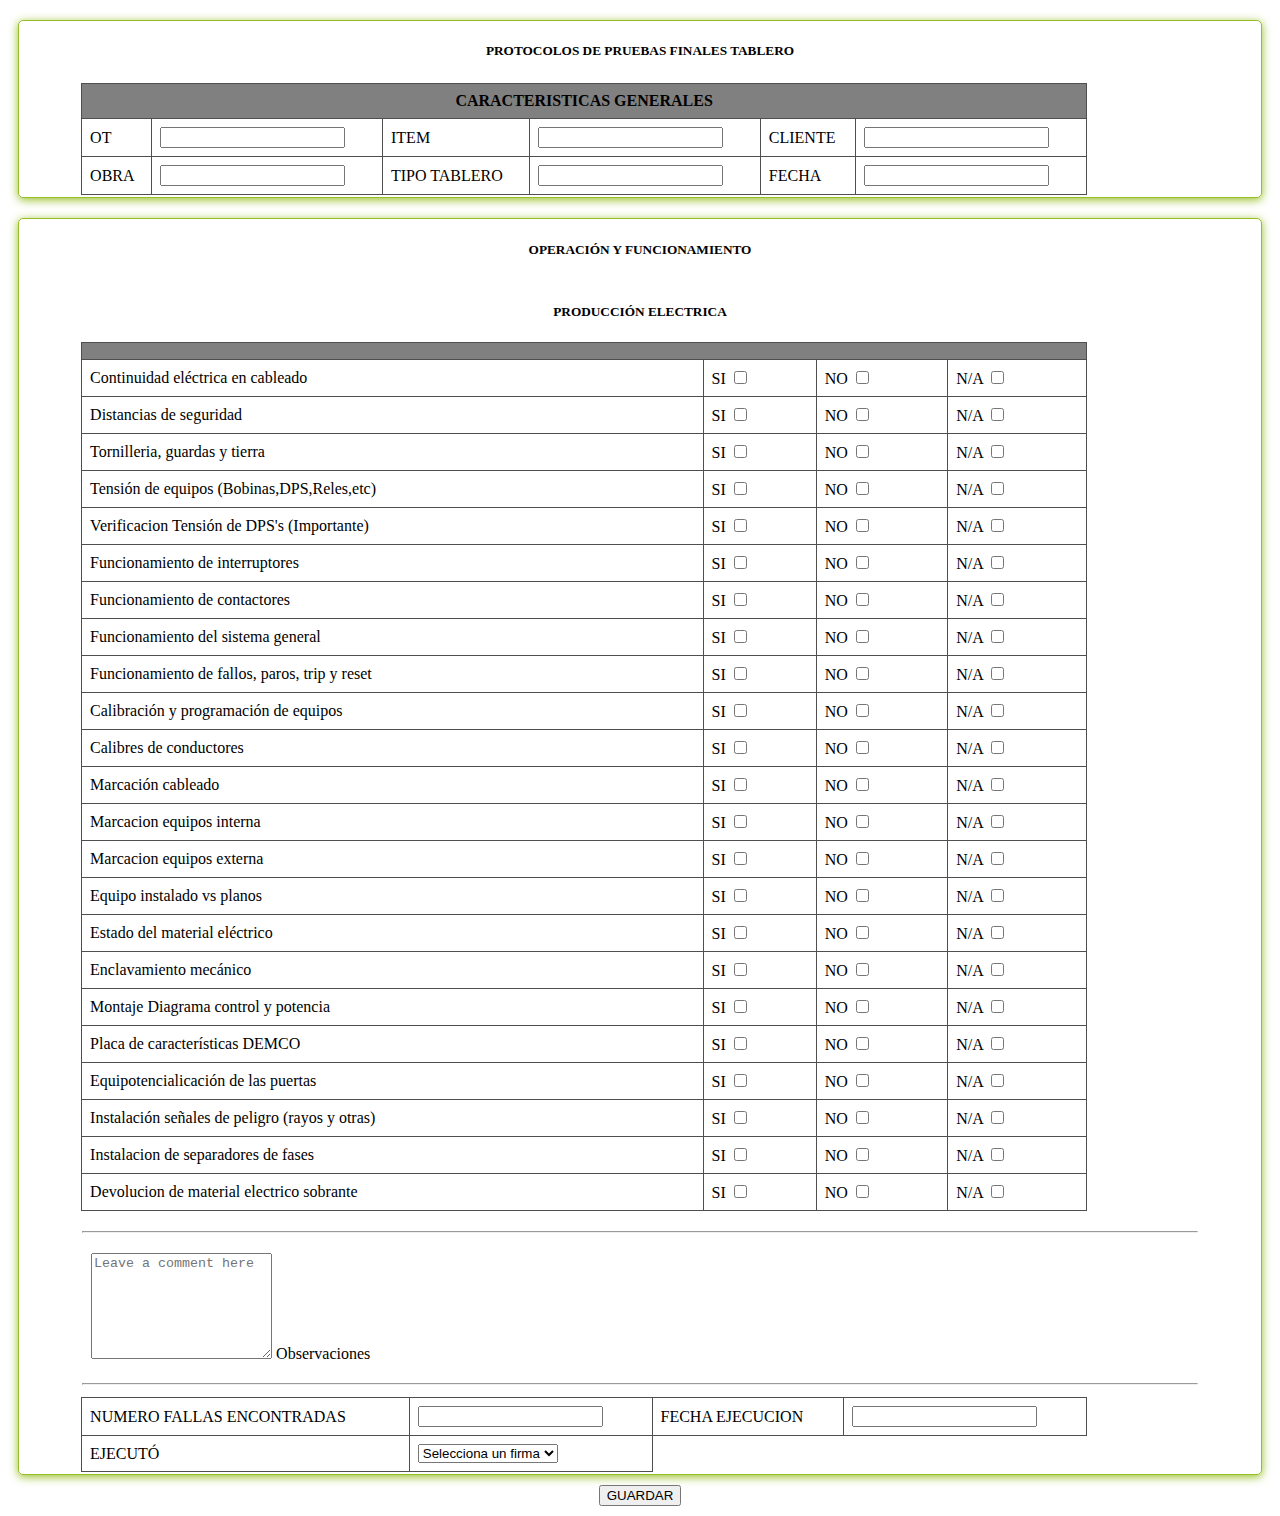
<file: protocoloElectrico.html>
<!DOCTYPE html>
<html lang="en">
<head>
    <meta charset="UTF-8">
    <link rel="shortcut icon" href="img/Iconos DEMCO verde.png">
    <link rel="stylesheet" href="styles.css">
    <meta name="viewport" content="width=device-width, initial-scale=1.0">
</head>
<body>

    <!--encabezado ot-->
    <section class="cabecera needs-validation" style="border: 1px solid #96be25; border-radius: 5px; 
        box-shadow: 0 2px 10px #96be25; margin-top: 20px; margin-left: 10px; margin-right: 10px;">
        <h5 class="p-3 mb-2" style="text-align: center;">PROTOCOLOS DE PRUEBAS FINALES TABLERO</h5>
        <div id="miDiv">
            <!--PROTOCOLOS DE PRUEBAS FINALES TABLERO-->
            <table id="miTabla" class="table table-bordered table-striped" style="display: inline-table;">
                <tbody>
                    <thead>
                        <tr>
                            <th colspan="12" style="text-align: center; background-color: gray;">CARACTERISTICAS GENERALES</th>
                        </tr>
                    </thead>
                    <tr class="tr-inline">
                        <td>OT</td>
                        <td>
                            <input class="form-control" type="text" id="ot" name="ot" required maxlength="5" onkeypress="return validarNumerico(event)" placeholder="" required="">
                        </td>
                        <td>ITEM</td>
                        <td>
                            <input class="form-control" type="text" id="item" name="item" required maxlength="5" onkeypress="return validarNumerico(event)" placeholder="" required="">
                        </td>
                        <td>CLIENTE</td>
                        <td>
                            <input class="form-control" type="text" id="cliente" name="cliente" placeholder="" required="">
                        </td>
                    </tr>
                    <tr>
                        <td>OBRA</td>
                        <td>
                            <input class="form-control" type="text" id="obra" name="obra" placeholder="" required="">
                        </td>
                        <td>TIPO TABLERO</td>
                        <td>
                            <input class="form-control" type="text" id="tipo_tablero" name="tipo_tablero" placeholder="" required="">
                        </td>
                        <td>FECHA</td>
                        <td>
                            <input class="form-control" type="text" id="fecha" name="fecha" placeholder="" required="">
                        </td>
                    </tr>
                </tbody>
            </table>
        </div>
    </section>

    <section class="cabecera needs-validation" style="border: 1px solid #96be25;  
        border-radius: 5px; box-shadow: 0 2px 10px #96be25; margin-top: 20px; margin-left: 10px; margin-right: 10px;">
        <h5 class="p-3 mb-2" style="text-align: center;">OPERACIÓN Y FUNCIONAMIENTO</h5>
        <div id="miDiv"> 

             <!--PRUEBA DE OPERACIÓN  DESDE SELECTORES HACIA CADA CONTACTOR-->
             <table id="miTabla" class="table table-bordered table-striped">
                <h5 class="p-3 mb-2" style="text-align: center;">PRODUCCIÓN ELECTRICA</h5>
                <tbody>
                    <thead>
                        <tr>
                            <th colspan="4" style="text-align: center; background-color: gray;"></th>
                        </tr>
                    </thead>

                    <tr>
                        <td>Continuidad eléctrica en cableado</td>
                        <td>
                            <label for="">SI</label>
                            <input type="checkbox" class="seleccionar"></td>
                        <td>
                            <label for="">NO</label>
                            <input type="checkbox" class="seleccionar"></td>
                        <td>
                            <label for="">N/A</label>
                            <input type="checkbox" class="seleccionar"></td>
                    </tr>

                    <tr>
                        <td>Distancias de seguridad</td>
                        <td>
                            <label for="">SI</label>
                            <input type="checkbox" class="seleccionar"></td>
                        <td>
                            <label for="">NO</label>
                            <input type="checkbox" class="seleccionar"></td>
                        <td>
                            <label for="">N/A</label>
                            <input type="checkbox" class="seleccionar"></td>
                    </tr>

                    <tr>
                        <td>Tornilleria, guardas y tierra</td>
                        <td>
                            <label for="">SI</label>
                            <input type="checkbox" class="seleccionar"></td>
                        <td>
                            <label for="">NO</label>
                            <input type="checkbox" class="seleccionar"></td>
                        <td>
                            <label for="">N/A</label>
                            <input type="checkbox" class="seleccionar"></td>
                    </tr>

                    <tr>
                        <td>Tensión de equipos (Bobinas,DPS,Reles,etc)</td>
                        <td>
                            <label for="">SI</label>
                            <input type="checkbox" class="seleccionar"></td>
                        <td>
                            <label for="">NO</label>
                            <input type="checkbox" class="seleccionar"></td>
                        <td>
                            <label for="">N/A</label>
                            <input type="checkbox" class="seleccionar"></td>
                    </tr>

                    <tr>
                        <td>Verificacion Tensión de DPS's (Importante)</td>
                        <td>
                            <label for="">SI</label>
                            <input type="checkbox" class="seleccionar"></td>
                        <td>
                            <label for="">NO</label>
                            <input type="checkbox" class="seleccionar"></td>
                        <td>
                            <label for="">N/A</label>
                            <input type="checkbox" class="seleccionar"></td>
                    </tr>

                    <tr>
                        <td>Funcionamiento de interruptores</td>
                        <td>
                            <label for="">SI</label>
                            <input type="checkbox" class="seleccionar"></td>
                        <td>
                            <label for="">NO</label>
                            <input type="checkbox" class="seleccionar"></td>
                        <td>
                            <label for="">N/A</label>
                            <input type="checkbox" class="seleccionar"></td>
                    </tr>

                    <tr>
                        <td>Funcionamiento de contactores</td>
                        <td>
                            <label for="">SI</label>
                            <input type="checkbox" class="seleccionar"></td>
                        <td>
                            <label for="">NO</label>
                            <input type="checkbox" class="seleccionar"></td>
                        <td>
                            <label for="">N/A</label>
                            <input type="checkbox" class="seleccionar"></td>
                    </tr>

                    <tr>
                        <td>Funcionamiento del sistema general</td>
                        <td>
                            <label for="">SI</label>
                            <input type="checkbox" class="seleccionar"></td>
                        <td>
                            <label for="">NO</label>
                            <input type="checkbox" class="seleccionar"></td>
                        <td>
                            <label for="">N/A</label>
                            <input type="checkbox" class="seleccionar"></td>
                    </tr>

                    <tr>
                        <td>Funcionamiento de fallos, paros, trip y reset</td>
                        <td>
                            <label for="">SI</label>
                            <input type="checkbox" class="seleccionar"></td>
                        <td>
                            <label for="">NO</label>
                            <input type="checkbox" class="seleccionar"></td>
                        <td>
                            <label for="">N/A</label>
                            <input type="checkbox" class="seleccionar"></td>
                    </tr>

                    <tr>
                        <td>Calibración y programación de equipos</td>
                        <td>
                            <label for="">SI</label>
                            <input type="checkbox" class="seleccionar"></td>
                        <td>
                            <label for="">NO</label>
                            <input type="checkbox" class="seleccionar"></td>
                        <td>
                            <label for="">N/A</label>
                            <input type="checkbox" class="seleccionar"></td>
                    </tr>

                    <tr>
                        <td>Calibres de conductores</td>
                        <td>
                            <label for="">SI</label>
                            <input type="checkbox" class="seleccionar"></td>
                        <td>
                            <label for="">NO</label>
                            <input type="checkbox" class="seleccionar"></td>
                        <td>
                            <label for="">N/A</label>
                            <input type="checkbox" class="seleccionar"></td>
                    </tr>

                    <tr>
                        <td>Marcación cableado</td>
                        <td>
                            <label for="">SI</label>
                            <input type="checkbox" class="seleccionar"></td>
                        <td>
                            <label for="">NO</label>
                            <input type="checkbox" class="seleccionar"></td>
                        <td>
                            <label for="">N/A</label>
                            <input type="checkbox" class="seleccionar"></td>
                    </tr>

                    <tr>
                        <td>Marcacion equipos interna</td>
                        <td>
                            <label for="">SI</label>
                            <input type="checkbox" class="seleccionar"></td>
                        <td>
                            <label for="">NO</label>
                            <input type="checkbox" class="seleccionar"></td>
                        <td>
                            <label for="">N/A</label>
                            <input type="checkbox" class="seleccionar"></td>
                    </tr>

                    <tr>
                        <td>Marcacion equipos externa</td>
                        <td>
                            <label for="">SI</label>
                            <input type="checkbox" class="seleccionar"></td>
                        <td>
                            <label for="">NO</label>
                            <input type="checkbox" class="seleccionar"></td>
                        <td>
                            <label for="">N/A</label>
                            <input type="checkbox" class="seleccionar"></td>
                    </tr>

                    <tr>
                        <td>Equipo instalado vs planos</td>
                        <td>
                            <label for="">SI</label>
                            <input type="checkbox" class="seleccionar"></td>
                        <td>
                            <label for="">NO</label>
                            <input type="checkbox" class="seleccionar"></td>
                        <td>
                            <label for="">N/A</label>
                            <input type="checkbox" class="seleccionar"></td>
                    </tr>

                    <tr>
                        <td>Estado del material eléctrico</td>
                        <td>
                            <label for="">SI</label>
                            <input type="checkbox" class="seleccionar"></td>
                        <td>
                            <label for="">NO</label>
                            <input type="checkbox" class="seleccionar"></td>
                        <td>
                            <label for="">N/A</label>
                            <input type="checkbox" class="seleccionar"></td>
                    </tr>

                    <tr>
                        <td>Enclavamiento mecánico</td>
                        <td>
                            <label for="">SI</label>
                            <input type="checkbox" class="seleccionar"></td>
                        <td>
                            <label for="">NO</label>
                            <input type="checkbox" class="seleccionar"></td>
                        <td>
                            <label for="">N/A</label>
                            <input type="checkbox" class="seleccionar"></td>
                    </tr>

                    <tr>
                        <td>Montaje Diagrama control y potencia</td>
                        <td>
                            <label for="">SI</label>
                            <input type="checkbox" class="seleccionar"></td>
                        <td>
                            <label for="">NO</label>
                            <input type="checkbox" class="seleccionar"></td>
                        <td>
                            <label for="">N/A</label>
                            <input type="checkbox" class="seleccionar"></td>
                    </tr>

                    <tr>
                        <td>Placa de características DEMCO</td>
                        <td>
                            <label for="">SI</label>
                            <input type="checkbox" class="seleccionar"></td>
                        <td>
                            <label for="">NO</label>
                            <input type="checkbox" class="seleccionar"></td>
                        <td>
                            <label for="">N/A</label>
                            <input type="checkbox" class="seleccionar"></td>
                    </tr>

                    <tr>
                        <td>Equipotencialicación de las puertas</td>
                        <td>
                            <label for="">SI</label>
                            <input type="checkbox" class="seleccionar"></td>
                        <td>
                            <label for="">NO</label>
                            <input type="checkbox" class="seleccionar"></td>
                        <td>
                            <label for="">N/A</label>
                            <input type="checkbox" class="seleccionar"></td>
                    </tr>

                    <tr>
                        <td>Instalación señales de peligro (rayos y otras)</td>
                        <td>
                            <label for="">SI</label>
                            <input type="checkbox" class="seleccionar"></td>
                        <td>
                            <label for="">NO</label>
                            <input type="checkbox" class="seleccionar"></td>
                        <td>
                            <label for="">N/A</label>
                            <input type="checkbox" class="seleccionar"></td>
                    </tr>

                    <tr>
                        <td>Instalacion de separadores de fases</td>
                        <td>
                            <label for="">SI</label>
                            <input type="checkbox" class="seleccionar"></td>
                        <td>
                            <label for="">NO</label>
                            <input type="checkbox" class="seleccionar"></td>
                        <td>
                            <label for="">N/A</label>
                            <input type="checkbox" class="seleccionar"></td>
                    </tr>

                    <tr>
                        <td>Devolucion de material electrico sobrante</td>
                        <td>
                            <label for="">SI</label>
                            <input type="checkbox" class="seleccionar"></td>
                        <td>
                            <label for="">NO</label>
                            <input type="checkbox" class="seleccionar"></td>
                        <td>
                            <label for="">N/A</label>
                            <input type="checkbox" class="seleccionar"></td>
                    </tr>
                </tbody>
            </table>
            <hr class="my-4" style="margin-top: 20px; margin-left: 1px; margin-right: 1px;">

            <!--OBSERVACIONES-->
            <div class="form-floating mb-3" style="margin-top: 20px; margin-left: 10px; margin-right: 10px;">
                <textarea class="form-control" placeholder="Leave a comment here" id="floatingTextarea2" style="height: 100px"></textarea>
                <label for="floatingTextarea2">Observaciones</label>
            </div>
            <hr class="my-4" style="margin-top: 20px; margin-left: 1px; margin-right: 1px;">
        </div>   
            <!--FIRMAS-->
        <div id="miDiv">
            <table id="miTabla" class="table table-bordered table-striped">
                <tbody>
                    <tr class="tr-inline">
                        <td>NUMERO FALLAS ENCONTRADAS</td>
                        <td colspan="2">
                            <input type="text" onkeypress="return validarNumerico(event)">
                        </td>
                        <td>FECHA EJECUCION</td>
                        <td colspan="2">
                            <input id="fechaEjecucion" type="text">
                        </td>
                    </tr>
                    <tr class="tr-inline">
                        <td>EJECUTÓ</td>
                        <td colspan="2">
                            <select id="opciones" onchange="cargarFirma(this)">
                                <option value="DEMCO_Mesa_trabajo_1.png">Selecciona un firma</option>
                                <option value="ALEJANDRO_CAMPILLO.png">Alejandro Campillo</option>
                                <option value="ANDRES_URANGO.png">Andres Urango</option>
                                <option value="NEISER_MOSQUERA.png">Neiser Mosquera</option>
                                <option value="JUAN_RAIGOSA.png">Juan Raigosa</option>
                                <option value="LEON_RESTREPO.png">Leon Restrepo</option>
                                <option value="FELIPE_PARRA.png">Felipe Parra</option>
                            </select>
                            <img class="firmaImagen" src="./img/ALEJANDRO_CAMPILLO.png" alt="Firma Ejecutor" style="max-width: 100px; max-height: 100px;">
                            <img class="firmaImagen" src="./img/ANDRES_URANGO.png" alt="Firma Ejecutor" style="max-width: 100px; max-height: 100px;">
                            <img class="firmaImagen" src="./img/NEISER_MOSQUERA.png" alt="Firma Ejecutor" style="max-width: 100px; max-height: 100px;">
                            <img class="firmaImagen" src="./img/JUAN_RAIGOSA.png" alt="Firma Ejecutor" style="max-width: 100px; max-height: 100px;">
                            <img class="firmaImagen" src="./img/LEON_RESTREPO.png" alt="Firma Ejecutor" style="max-width: 100px; max-height: 100px;">
                            <img class="firmaImagen" src="./img/FELIPE_PARRA.png" alt="Firma Ejecutor" style="max-width: 100px; max-height: 100px;">
                        </td>
                    </tr>
                </tbody> 
            </table>
        </div>
    </section>
    
    <div class="btn-container">
        <button id="guardar" type="button" class="btn btn-primary mb-3" onclick="imprimir()">GUARDAR</button>
    </div>
    
</body>
</html>
</file>
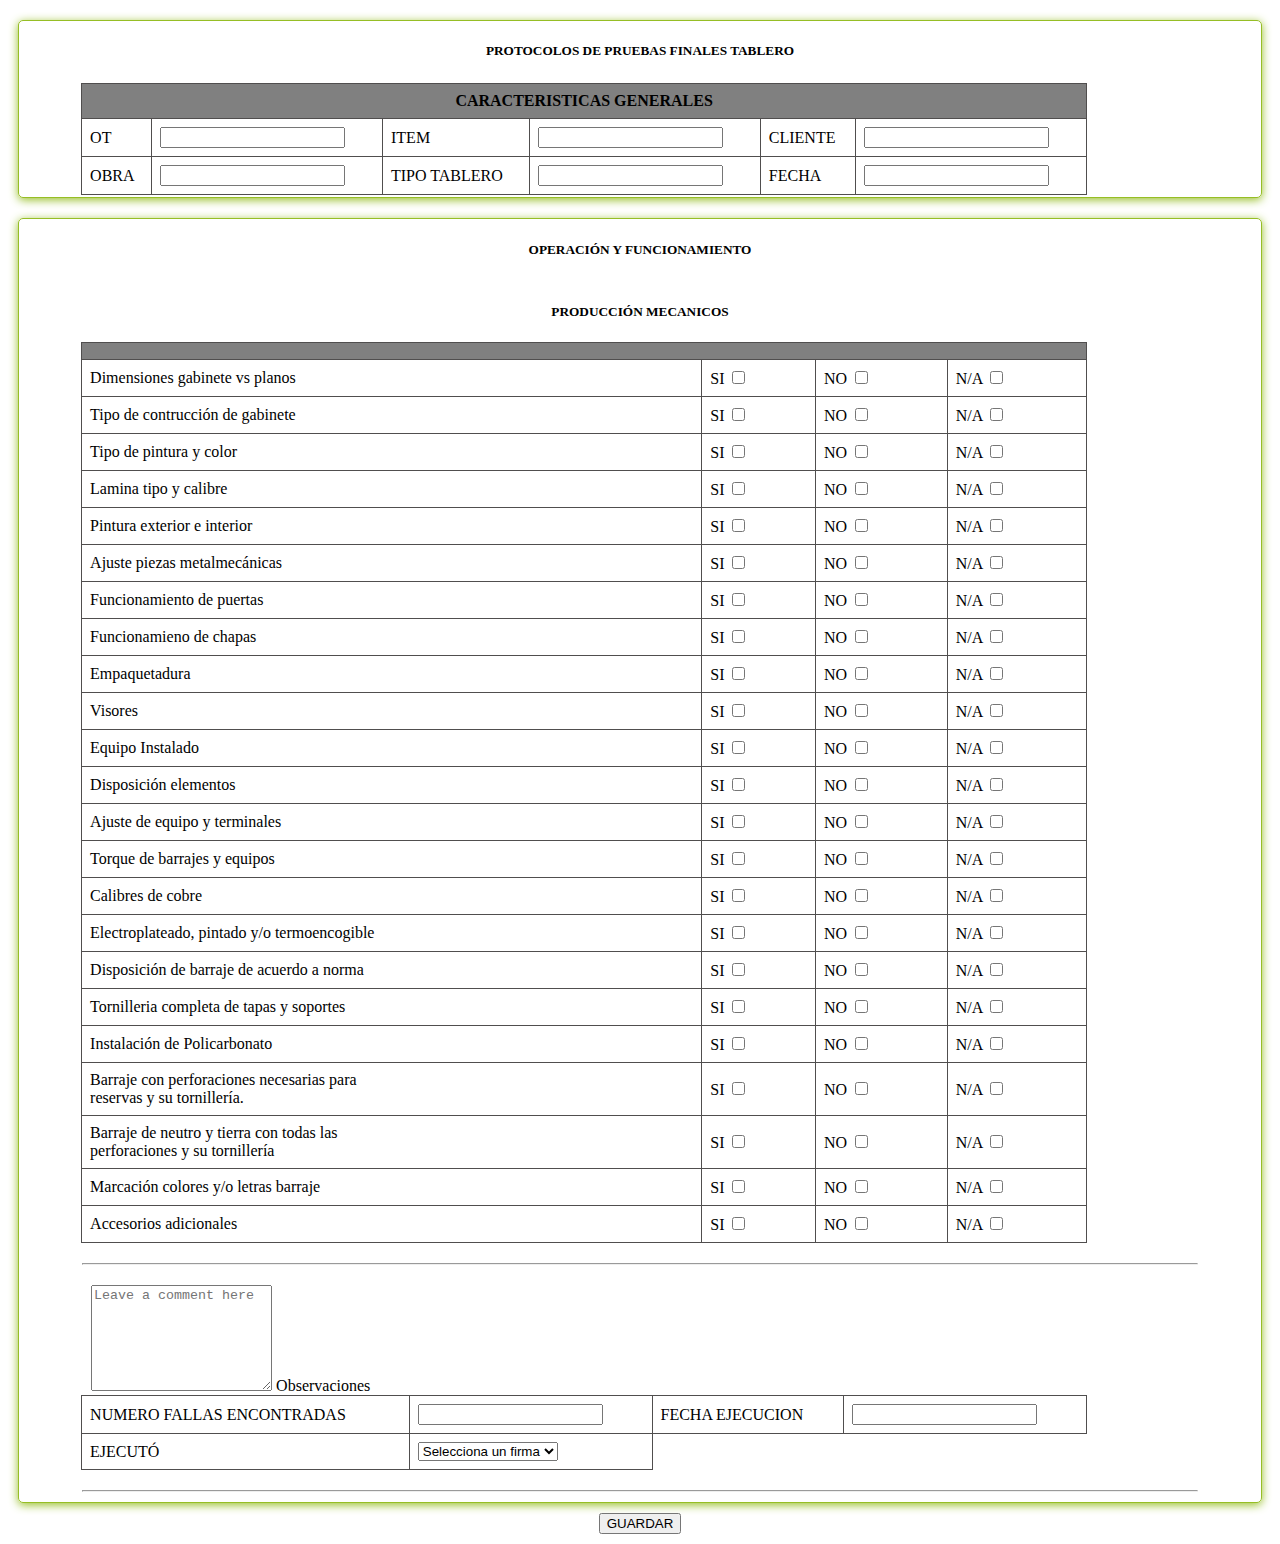
<file: protocoloMecanico.html>
<!DOCTYPE html>
<html lang="en">
<head>
    <meta charset="UTF-8">
    <link rel="shortcut icon" href="img/Iconos DEMCO verde.png">
    <link rel="stylesheet" href="styles.css">
    <meta name="viewport" content="width=device-width, initial-scale=1.0">
</head>
<body>

    <!--encabezado ot-->
    <section class="cabecera needs-validation" style="border: 1px solid #96be25; border-radius: 5px; 
        box-shadow: 0 2px 10px #96be25; margin-top: 20px; margin-left: 10px; margin-right: 10px;">
        <h5 class="p-3 mb-2" style="text-align: center;">PROTOCOLOS DE PRUEBAS FINALES TABLERO</h5>
        <div id="miDiv">
            <!--PROTOCOLOS DE PRUEBAS FINALES TABLERO-->
            <table id="miTabla" class="table table-bordered table-striped" style="display: inline-table;">
                <tbody>
                    <thead>
                        <tr>
                            <th colspan="12" style="text-align: center; background-color: gray;">CARACTERISTICAS GENERALES</th>
                        </tr>
                    </thead>
                    <tr class="tr-inline">
                        <td>OT</td>
                        <td>
                            <input class="form-control" type="text" id="ot" name="ot" required maxlength="5" onkeypress="return validarNumerico(event)" placeholder="" required="">
                        </td>
                        <td>ITEM</td>
                        <td>
                            <input class="form-control" type="text" id="item" name="item" required maxlength="5" onkeypress="return validarNumerico(event)" placeholder="" required="">
                        </td>
                        <td>CLIENTE</td>
                        <td>
                            <input class="form-control" type="text" id="cliente" name="cliente" placeholder="" required="">
                        </td>
                    </tr>
                    <tr>
                        <td>OBRA</td>
                        <td>
                            <input class="form-control" type="text" id="obra" name="obra" placeholder="" required="">
                        </td>
                        <td>TIPO TABLERO</td>
                        <td>
                            <input class="form-control" type="text" id="tipo_tablero" name="tipo_tablero" placeholder="" required="">
                        </td>
                        <td>FECHA</td>
                        <td>
                            <input class="form-control" type="text" id="fecha" name="fecha" placeholder="" required="">
                        </td>
                    </tr>
                </tbody>
            </table>
        </div>
    </section>

    <section class="cabecera needs-validation" style="border: 1px solid #96be25;  
        border-radius: 5px; box-shadow: 0 2px 10px #96be25; margin-top: 20px; margin-left: 10px; margin-right: 10px;">
        <h5 class="p-3 mb-2" style="text-align: center;">OPERACIÓN Y FUNCIONAMIENTO</h5>
        <div id="miDiv">
            
             <!--PRUEBA DE OPERACIÓN  DESDE SELECTORES HACIA CADA CONTACTOR-->
             <table id="miTabla" class="table table-bordered table-striped">
                <h5 class="p-3 mb-2" style="text-align: center;">PRODUCCIÓN MECANICOS</h5>
                <tbody>
                    <thead>
                        <tr>
                            <th colspan="4" style="text-align: center; background-color: gray;"></th>
                        </tr>
                    </thead>

                    <tr>
                        <td>Dimensiones gabinete vs planos</td>
                        <td>
                            <label for="">SI</label>
                            <input type="checkbox" class="seleccionar"></td>
                        <td>
                            <label for="">NO</label>
                            <input type="checkbox" class="seleccionar"></td>
                        <td>
                            <label for="">N/A</label>
                            <input type="checkbox" class="seleccionar"></td>
                    </tr>

                    <tr>
                        <td>Tipo de contrucción de gabinete</td>
                        <td>
                            <label for="">SI</label>
                            <input type="checkbox" class="seleccionar"></td>
                        <td>
                            <label for="">NO</label>
                            <input type="checkbox" class="seleccionar"></td>
                        <td>
                            <label for="">N/A</label>
                            <input type="checkbox" class="seleccionar"></td>
                    </tr>

                    <tr>
                        <td>Tipo de pintura y color</td>
                        <td>
                            <label for="">SI</label>
                            <input type="checkbox" class="seleccionar"></td>
                        <td>
                            <label for="">NO</label>
                            <input type="checkbox" class="seleccionar"></td>
                        <td>
                            <label for="">N/A</label>
                            <input type="checkbox" class="seleccionar"></td>
                    </tr>

                    <tr>
                        <td>Lamina tipo y calibre</td>
                        <td>
                            <label for="">SI</label>
                            <input type="checkbox" class="seleccionar"></td>
                        <td>
                            <label for="">NO</label>
                            <input type="checkbox" class="seleccionar"></td>
                        <td>
                            <label for="">N/A</label>
                            <input type="checkbox" class="seleccionar"></td>
                    </tr>

                    <tr>
                        <td>Pintura exterior e interior</td>
                        <td>
                            <label for="">SI</label>
                            <input type="checkbox" class="seleccionar"></td>
                        <td>
                            <label for="">NO</label>
                            <input type="checkbox" class="seleccionar"></td>
                        <td>
                            <label for="">N/A</label>
                            <input type="checkbox" class="seleccionar"></td>
                    </tr>

                    <tr>
                        <td>Ajuste piezas metalmecánicas</td>
                        <td>
                            <label for="">SI</label>
                            <input type="checkbox" class="seleccionar"></td>
                        <td>
                            <label for="">NO</label>
                            <input type="checkbox" class="seleccionar"></td>
                        <td>
                            <label for="">N/A</label>
                            <input type="checkbox" class="seleccionar"></td>
                    </tr>

                    <tr>
                        <td>Funcionamiento de puertas</td>
                        <td>
                            <label for="">SI</label>
                            <input type="checkbox" class="seleccionar"></td>
                        <td>
                            <label for="">NO</label>
                            <input type="checkbox" class="seleccionar"></td>
                        <td>
                            <label for="">N/A</label>
                            <input type="checkbox" class="seleccionar"></td>
                    </tr>

                    <tr>
                        <td>Funcionamieno de chapas</td>
                        <td>
                            <label for="">SI</label>
                            <input type="checkbox" class="seleccionar"></td>
                        <td>
                            <label for="">NO</label>
                            <input type="checkbox" class="seleccionar"></td>
                        <td>
                            <label for="">N/A</label>
                            <input type="checkbox" class="seleccionar"></td>
                    </tr>

                    <tr>
                        <td>Empaquetadura</td>
                        <td>
                            <label for="">SI</label>
                            <input type="checkbox" class="seleccionar"></td>
                        <td>
                            <label for="">NO</label>
                            <input type="checkbox" class="seleccionar"></td>
                        <td>
                            <label for="">N/A</label>
                            <input type="checkbox" class="seleccionar"></td>
                    </tr>

                    <tr>
                        <td>Visores</td>
                        <td>
                            <label for="">SI</label>
                            <input type="checkbox" class="seleccionar"></td>
                        <td>
                            <label for="">NO</label>
                            <input type="checkbox" class="seleccionar"></td>
                        <td>
                            <label for="">N/A</label>
                            <input type="checkbox" class="seleccionar"></td>
                    </tr>

                    <tr>
                        <td>Equipo Instalado</td>
                        <td>
                            <label for="">SI</label>
                            <input type="checkbox" class="seleccionar"></td>
                        <td>
                            <label for="">NO</label>
                            <input type="checkbox" class="seleccionar"></td>
                        <td>
                            <label for="">N/A</label>
                            <input type="checkbox" class="seleccionar"></td>
                    </tr>

                    <tr>
                        <td>Disposición elementos</td>
                        <td>
                            <label for="">SI</label>
                            <input type="checkbox" class="seleccionar"></td>
                        <td>
                            <label for="">NO</label>
                            <input type="checkbox" class="seleccionar"></td>
                        <td>
                            <label for="">N/A</label>
                            <input type="checkbox" class="seleccionar"></td>
                    </tr>

                    <tr>
                        <td>Ajuste de equipo y terminales</td>
                        <td>
                            <label for="">SI</label>
                            <input type="checkbox" class="seleccionar"></td>
                        <td>
                            <label for="">NO</label>
                            <input type="checkbox" class="seleccionar"></td>
                        <td>
                            <label for="">N/A</label>
                            <input type="checkbox" class="seleccionar"></td>
                    </tr>

                    <tr>
                        <td>Torque de barrajes y equipos</td>
                        <td>
                            <label for="">SI</label>
                            <input type="checkbox" class="seleccionar"></td>
                        <td>
                            <label for="">NO</label>
                            <input type="checkbox" class="seleccionar"></td>
                        <td>
                            <label for="">N/A</label>
                            <input type="checkbox" class="seleccionar"></td>
                    </tr>

                    <tr>
                        <td>Calibres de cobre</td>
                        <td>
                            <label for="">SI</label>
                            <input type="checkbox" class="seleccionar"></td>
                        <td>
                            <label for="">NO</label>
                            <input type="checkbox" class="seleccionar"></td>
                        <td>
                            <label for="">N/A</label>
                            <input type="checkbox" class="seleccionar"></td>
                    </tr>

                    <tr>
                        <td>Electroplateado, pintado y/o termoencogible</td>
                        <td>
                            <label for="">SI</label>
                            <input type="checkbox" class="seleccionar"></td>
                        <td>
                            <label for="">NO</label>
                            <input type="checkbox" class="seleccionar"></td>
                        <td>
                            <label for="">N/A</label>
                            <input type="checkbox" class="seleccionar"></td>
                    </tr>

                    <tr>
                        <td>Disposición de barraje de acuerdo a norma</td>
                        <td>
                            <label for="">SI</label>
                            <input type="checkbox" class="seleccionar"></td>
                        <td>
                            <label for="">NO</label>
                            <input type="checkbox" class="seleccionar"></td>
                        <td>
                            <label for="">N/A</label>
                            <input type="checkbox" class="seleccionar"></td>
                    </tr>

                    <tr>
                        <td>Tornilleria completa de tapas y soportes</td>
                        <td>
                            <label for="">SI</label>
                            <input type="checkbox" class="seleccionar"></td>
                        <td>
                            <label for="">NO</label>
                            <input type="checkbox" class="seleccionar"></td>
                        <td>
                            <label for="">N/A</label>
                            <input type="checkbox" class="seleccionar"></td>
                    </tr>

                    <tr>
                        <td>Instalación de Policarbonato</td>
                        <td>
                            <label for="">SI</label>
                            <input type="checkbox" class="seleccionar"></td>
                        <td>
                            <label for="">NO</label>
                            <input type="checkbox" class="seleccionar"></td>
                        <td>
                            <label for="">N/A</label>
                            <input type="checkbox" class="seleccionar"></td>
                    </tr>

                    <tr>
                        <td>Barraje con perforaciones necesarias para <br>
                            reservas y su tornillería.</td>
                        <td>
                            <label for="">SI</label>
                            <input type="checkbox" class="seleccionar"></td>
                        <td>
                            <label for="">NO</label>
                            <input type="checkbox" class="seleccionar"></td>
                        <td>
                            <label for="">N/A</label>
                            <input type="checkbox" class="seleccionar"></td>
                    </tr>

                    <tr>
                        <td>Barraje de neutro y tierra con todas las <br>
                            perforaciones y su tornillería</td>
                        <td>
                            <label for="">SI</label>
                            <input type="checkbox" class="seleccionar"></td>
                        <td>
                            <label for="">NO</label>
                            <input type="checkbox" class="seleccionar"></td>
                        <td>
                            <label for="">N/A</label>
                            <input type="checkbox" class="seleccionar"></td>
                    </tr>

                    <tr>
                        <td>Marcación colores y/o letras barraje</td>
                        <td>
                            <label for="">SI</label>
                            <input type="checkbox" class="seleccionar"></td>
                        <td>
                            <label for="">NO</label>
                            <input type="checkbox" class="seleccionar"></td>
                        <td>
                            <label for="">N/A</label>
                            <input type="checkbox" class="seleccionar"></td>
                    </tr>

                    <tr>
                        <td>Accesorios adicionales</td>
                        <td>
                            <label for="">SI</label>
                            <input type="checkbox" class="seleccionar"></td>
                        <td>
                            <label for="">NO</label>
                            <input type="checkbox" class="seleccionar"></td>
                        <td>
                            <label for="">N/A</label>
                            <input type="checkbox" class="seleccionar"></td>
                    </tr>
                </tbody>
            </table>
            <hr class="my-4" style="margin-top: 20px; margin-left: 1px; margin-right: 1px;">
            
            <!--OBSERVACIONES-->
            <div class="form-floating mb-3" style="margin-top: 20px; margin-left: 10px; margin-right: 10px;">
                <textarea class="form-control" placeholder="Leave a comment here" id="floatingTextarea2" style="height: 100px"></textarea>
                <label for="floatingTextarea2">Observaciones</label>
            </div>
            <!--FIRMAS-->
            <table id="miTabla" class="table table-bordered table-striped">
                <tbody>

                    <tr class="tr-inline">
                        <td>NUMERO FALLAS ENCONTRADAS</td>
                        <td colspan="2">
                            <input type="text" onkeypress="return validarNumerico(event)">
                        </td>
                        <td>FECHA EJECUCION</td>
                        <td colspan="2">
                            <input id="fechaEjecucion" type="text">
                        </td>
                    </tr>

                    <tr class="tr-inline">
                        <td>EJECUTÓ</td>
                        <td colspan="2">
                            <select id="opciones" onchange="cargarFirma1(this)">
                                <option value="DEMCO_Mesa_trabajo_1.png">Selecciona un firma</option>
                                <option value="CRITHIAN_CARDENAS.png">Cristhian Cardenas</option>
                                <option value="JORGE_ARBELAEZ.png">Jorge Arbelaez</option>
                                <option value="RUBEN_GALLO.png">Ruben Gallo</option>
                            </select>
                            <img class="firmaImagen1" src="./img/CRITHIAN_CARDENAS.png" alt="Firma Ejecutor" style="max-width: 100px; max-height: 100px;">
                            <img class="firmaImagen1" src="./img/JORGE_ARBELAEZ.png" alt="Firma Ejecutor" style="max-width: 100px; max-height: 100px;">
                            <img class="firmaImagen1" src="./img/RUBEN_GALLO.png" alt="Firma Ejecutor" style="max-width: 100px; max-height: 100px;">
                        </td>
                    </tr>
            </table>
            <hr class="my-4" style="margin-top: 20px; margin-left: 1px; margin-right: 1px;">
        </div>
    </section>
    
    <div class="btn-container">
        <button id="guardar" type="button" class="btn btn-primary mb-3" onclick="imprimir()">GUARDAR</button>
    </div>
    
</body>
</html>
</file>
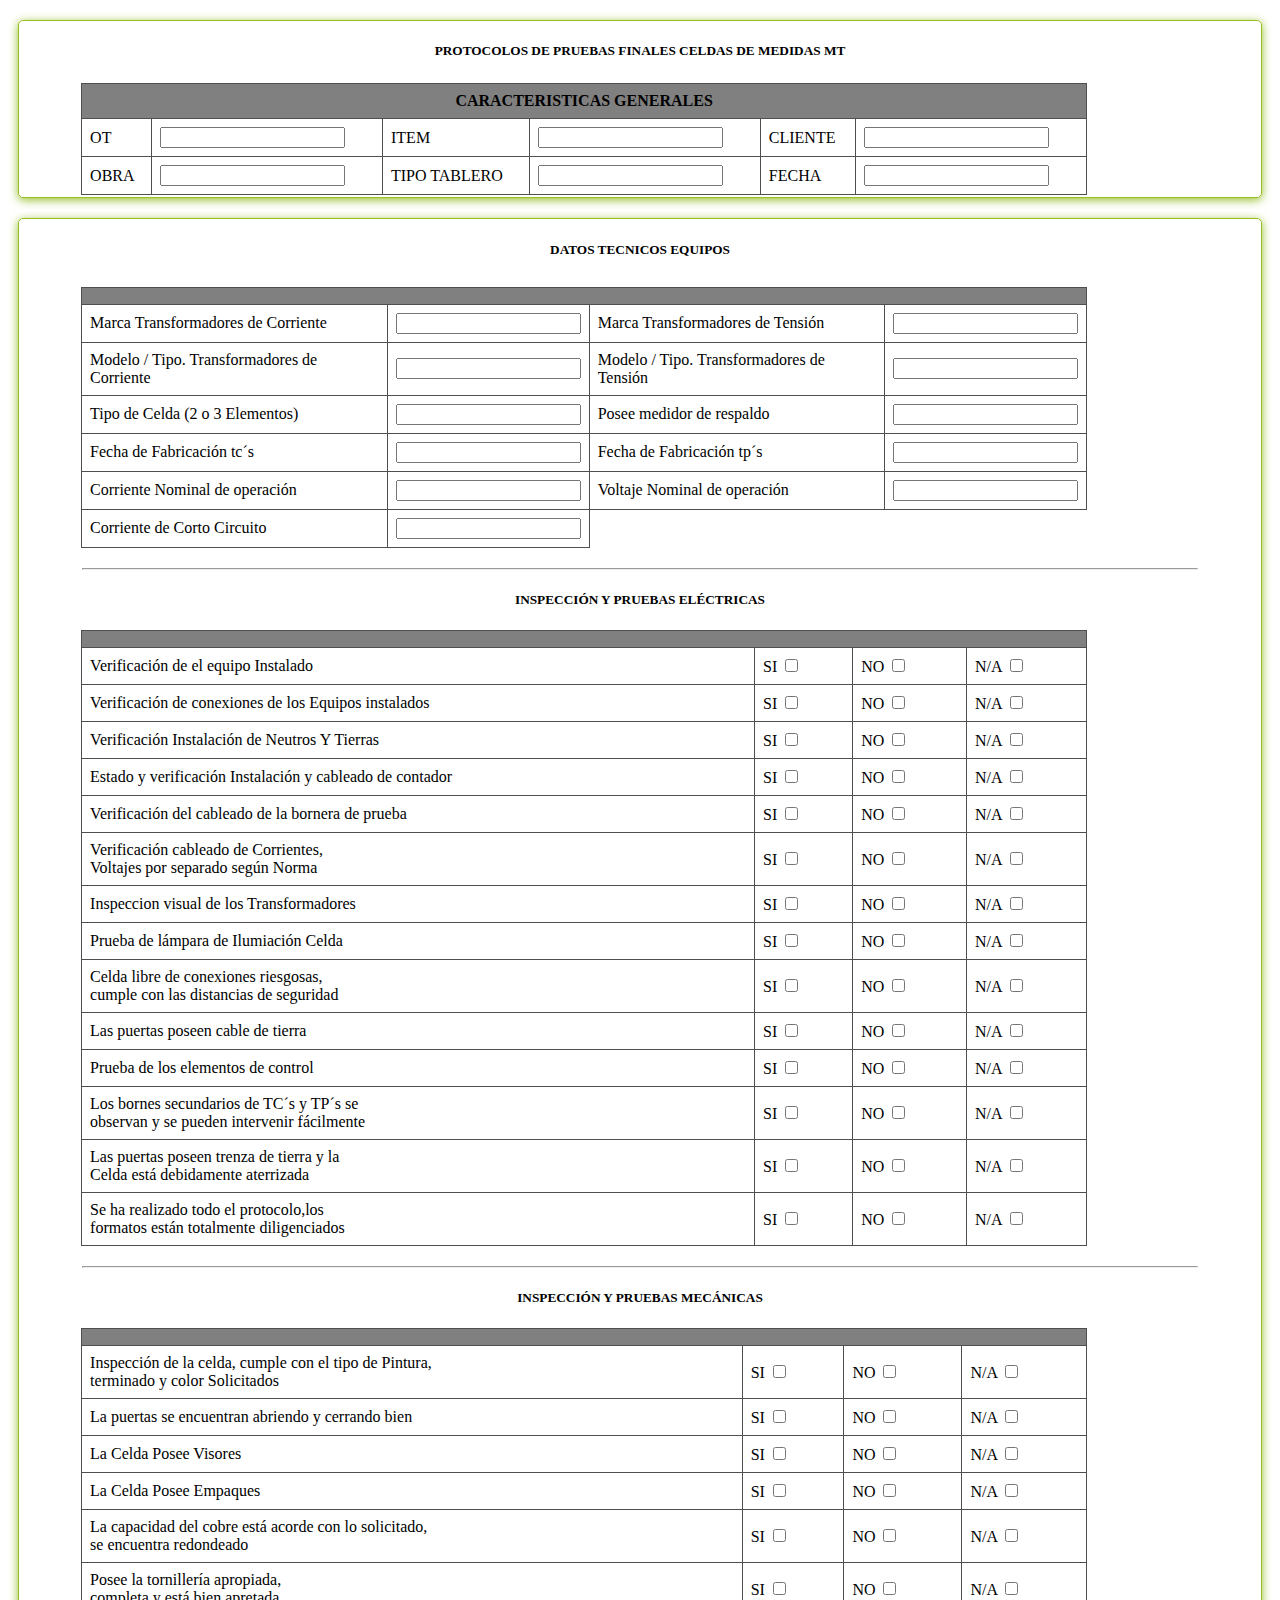
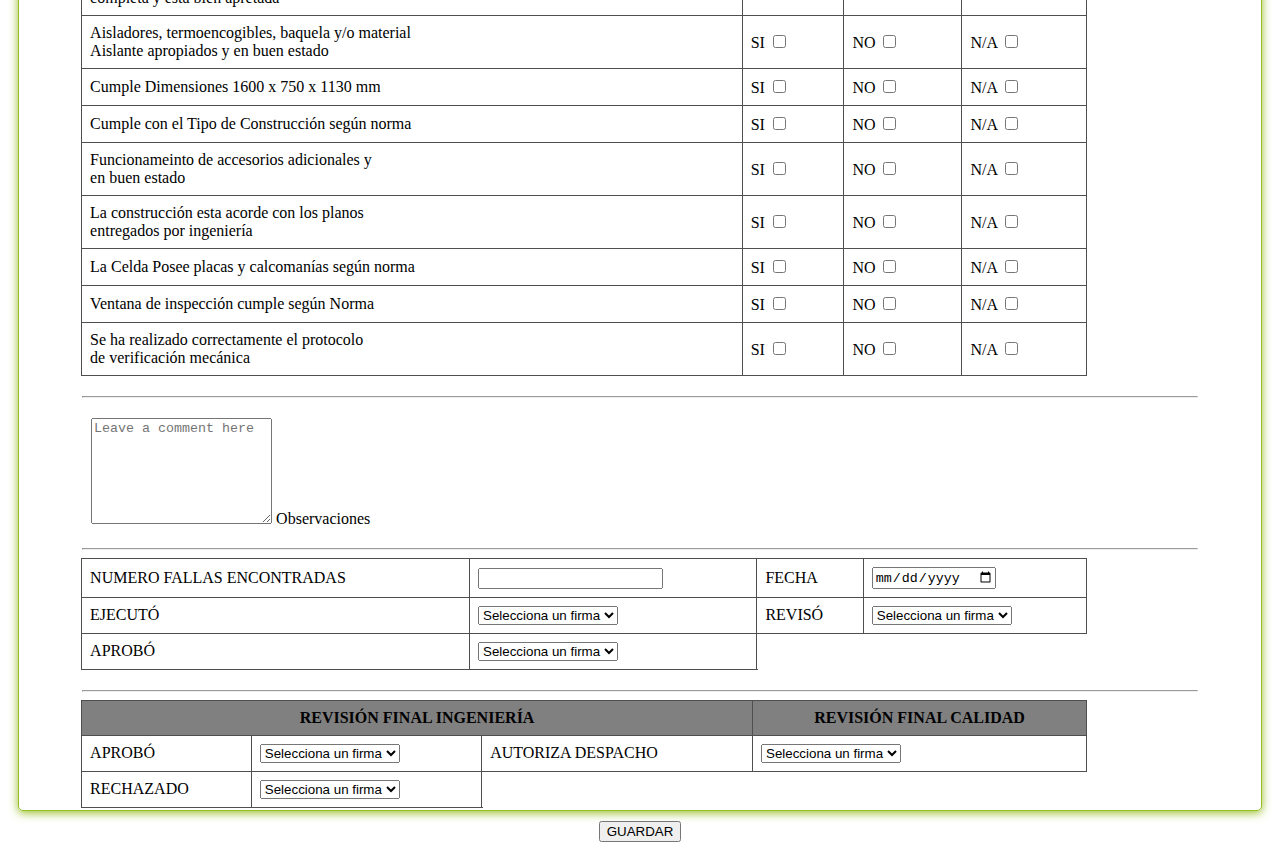
<file: protocoloMedida.html>
<!DOCTYPE html>
<html lang="en">
<head>
    <meta charset="UTF-8">
    <link rel="shortcut icon" href="img/Iconos DEMCO verde.png">
    <link rel="stylesheet" href="styles.css">
    <meta name="viewport" content="width=device-width, initial-scale=1.0">
</head>
<body>

    <!--encabezado ot-->
    <section class="cabecera needs-validation" style="border: 1px solid #96be25; border-radius: 5px; box-shadow: 0 2px 10px #96be25; margin-top: 20px; margin-left: 10px; margin-right: 10px;">

        <h5 class="p-3 mb-2" style="text-align: center;">PROTOCOLOS DE PRUEBAS FINALES CELDAS DE MEDIDAS MT</h5>
    
        <div id="miDiv">

            <!--PROTOCOLOS DE PRUEBAS FINALES TABLERO-->
            <table id="miTabla" class="table table-bordered table-striped" style="display: inline-table;">
                <tbody>
                    <thead>
                        <tr>
                            <th colspan="12" style="text-align: center; background-color: gray;">CARACTERISTICAS GENERALES</th>
                        </tr>
                    </thead>
                    <tr class="tr-inline">
                        <td>OT</td>
                        <td>
                            <input class="form-control" type="text" id="ot" name="ot" required maxlength="5" onkeypress="return validarNumerico(event)" placeholder="" required="">
                        </td>
                        <td>ITEM</td>
                        <td>
                            <input class="form-control" type="text" id="item" name="item" required maxlength="5" onkeypress="return validarNumerico(event)" placeholder="" required="">
                        </td>
                        <td>CLIENTE</td>
                        <td>
                            <input class="form-control" type="text" id="cliente" name="cliente" placeholder="" required="">
                        </td>
                    </tr>
                    <tr>
                        <td>OBRA</td>
                        <td>
                            <input class="form-control" type="text" id="obra" name="obra" placeholder="" required="">
                        </td>
                        <td>TIPO TABLERO</td>
                        <td>
                            <input class="form-control" type="text" id="tipo_tablero" name="tipo_tablero" placeholder="" required="">
                        </td>
                        <td>FECHA</td>
                        <td>
                            <input class="form-control" type="text" id="fecha" name="fecha" placeholder="" required="">
                        </td>
                    </tr>
                </tbody>
            </table>
        </div>
    </section>

    <section class="cabecera needs-validation" 
        style="border: 1px solid #96be25; 
        border-radius: 5px; box-shadow: 0 2px 10px 
        #96be25; margin-top: 20px; margin-left: 10px; 
        margin-right: 10px;">

        <h5 class="p-3 mb-2" style="text-align: center;">DATOS TECNICOS EQUIPOS</h5>

        <div id="miDiv">

            <!--DATOS TECNICOS EQUIPOS-->
            <table id="miTabla" class="table table-bordered table-striped" style="display: inline-table;">
                <tbody>
                    <thead>
                        <tr>
                            <th colspan="12" style="text-align: center; background-color: gray;"></th>
                        </tr>
                    </thead>
                    <tr class="tr-inline">
                        <td>Marca Transformadores de Corriente</td>
                        <td colspan="2">
                            <input type="text">
                        </td>
                        <td>Marca Transformadores de Tensión</td>
                        <td colspan="2">
                            <input type="text">
                        </td>
                    </tr>
                    <tr class="tr-inline">
                        <td>Modelo / Tipo. Transformadores de Corriente</td>
                        <td colspan="2">
                            <input type="text">
                        </td>
                        <td>Modelo / Tipo. Transformadores de Tensión</td>
                        <td colspan="2">
                            <input type="text">
                        </td>
                    </tr>
                    <tr class="tr-inline">
                        <td>Tipo de Celda (2 o 3 Elementos)</td>
                        <td colspan="2">
                            <input type="text">
                        </td>
                        <td>Posee medidor de respaldo</td>
                        <td colspan="2">
                            <input type="text">
                        </td>
                    </tr>
                    <tr class="tr-inline">
                        <td>Fecha de Fabricación tc´s</td>
                        <td colspan="2">
                            <input type="text">
                        </td>
                        <td>Fecha de Fabricación tp´s</td>
                        <td colspan="2">
                            <input type="text">
                        </td>
                    </tr>
                    <tr class="tr-inline">
                        <td>Corriente Nominal de operación</td>
                        <td colspan="2">
                            <input type="text" onkeypress="return validarNumerico(event)">
                        </td>
                        <td>Voltaje Nominal de operación</td>
                        <td colspan="2">
                            <input type="text" onkeypress="return validarNumerico(event)">
                        </td>
                    </tr>
                    <tr class="tr-inline">
                        <td>Corriente de Corto Circuito</td>
                        <td colspan="2">
                            <input type="text">
                        </td>
                    </tr>
                </tbody>
            </table>
            <hr class="my-4" style="margin-top: 20px; margin-left: 1px; margin-right: 1px;">

            <!--INSPECCIÓN Y PRUEBAS ELÉCTRICAS-->
            <table id="miTabla" class="table table-bordered table-striped">
                <h5 class="p-3 mb-2" style="text-align: center;">INSPECCIÓN Y PRUEBAS ELÉCTRICAS</h5>
                <tbody>
                    <thead>
                        <tr>
                            <th colspan="6" style="text-align: center; background-color: gray;"></th>
                        </tr>
                    </thead>
                    <tr>
                        <td>Verificación de el equipo Instalado</td>
                        <td>
                            <label for="">SI</label>
                            <input type="checkbox" class="seleccionar"></td>
                        <td>
                            <label for="">NO</label>
                            <input type="checkbox" class="seleccionar"></td>
                        <td>
                            <label for="">N/A</label>
                            <input type="checkbox" class="seleccionar"></td>
                    </tr>
                    <tr>
                        <td>Verificación de conexiones de los Equipos instalados</td>
                        <td>
                            <label for="">SI</label>
                            <input type="checkbox" class="seleccionar"></td>
                        <td>
                            <label for="">NO</label>
                            <input type="checkbox" class="seleccionar"></td>
                        <td>
                            <label for="">N/A</label>
                            <input type="checkbox" class="seleccionar"></td>
                    </tr>

                    <tr>
                        <td>Verificación Instalación de Neutros Y Tierras</td>
                        <td>
                            <label for="">SI</label>
                            <input type="checkbox" class="seleccionar"></td>
                        <td>
                            <label for="">NO</label>
                            <input type="checkbox" class="seleccionar"></td>
                        <td>
                            <label for="">N/A</label>
                            <input type="checkbox" class="seleccionar"></td>
                    </tr>

                    <tr>
                        <td>Estado y verificación Instalación y cableado de contador</td>
                        <td>
                            <label for="">SI</label>
                            <input type="checkbox" class="seleccionar"></td>
                        <td>
                            <label for="">NO</label>
                            <input type="checkbox" class="seleccionar"></td>
                        <td>
                            <label for="">N/A</label>
                            <input type="checkbox" class="seleccionar"></td>
                    </tr>

                    <tr>
                        <td>Verificación del cableado de la bornera de prueba</td>
                        <td>
                            <label for="">SI</label>
                            <input type="checkbox" class="seleccionar"></td>
                        <td>
                            <label for="">NO</label>
                            <input type="checkbox" class="seleccionar"></td>
                        <td>
                            <label for="">N/A</label>
                            <input type="checkbox" class="seleccionar"></td>
                    </tr>

                    <tr>
                        <td>Verificación cableado de Corrientes, <br>
                            Voltajes por separado según Norma</td>
                        <td>
                            <label for="">SI</label>
                            <input type="checkbox" class="seleccionar"></td>
                        <td>
                            <label for="">NO</label>
                            <input type="checkbox" class="seleccionar"></td>
                        <td>
                            <label for="">N/A</label>
                            <input type="checkbox" class="seleccionar"></td>
                    </tr>

                    <tr>
                        <td>Inspeccion visual de los Transformadores</td>
                        <td>
                            <label for="">SI</label>
                            <input type="checkbox" class="seleccionar"></td>
                        <td>
                            <label for="">NO</label>
                            <input type="checkbox" class="seleccionar"></td>
                        <td>
                            <label for="">N/A</label>
                            <input type="checkbox" class="seleccionar"></td>
                    </tr>

                    <tr>
                        <td>Prueba de lámpara de Ilumiación Celda</td>
                        <td>
                            <label for="">SI</label>
                            <input type="checkbox" class="seleccionar"></td>
                        <td>
                            <label for="">NO</label>
                            <input type="checkbox" class="seleccionar"></td>
                        <td>
                            <label for="">N/A</label>
                            <input type="checkbox" class="seleccionar"></td>
                    </tr>

                    <tr>
                        <td>Celda libre de conexiones riesgosas, <br>
                            cumple con las distancias de seguridad</td>
                        <td>
                            <label for="">SI</label>
                            <input type="checkbox" class="seleccionar"></td>
                        <td>
                            <label for="">NO</label>
                            <input type="checkbox" class="seleccionar"></td>
                        <td>
                            <label for="">N/A</label>
                            <input type="checkbox" class="seleccionar"></td>
                    </tr>

                    <tr>
                        <td>Las puertas poseen cable de tierra</td>
                        <td>
                            <label for="">SI</label>
                            <input type="checkbox" class="seleccionar"></td>
                        <td>
                            <label for="">NO</label>
                            <input type="checkbox" class="seleccionar"></td>
                        <td>
                            <label for="">N/A</label>
                            <input type="checkbox" class="seleccionar"></td>
                    </tr>

                    <tr>
                        <td>Prueba de los elementos de control</td>
                        <td>
                            <label for="">SI</label>
                            <input type="checkbox" class="seleccionar"></td>
                        <td>
                            <label for="">NO</label>
                            <input type="checkbox" class="seleccionar"></td>
                        <td>
                            <label for="">N/A</label>
                            <input type="checkbox" class="seleccionar"></td>
                    </tr>

                    <tr>
                        <td>Los bornes secundarios de TC´s y TP´s se <br>
                            observan y se pueden intervenir fácilmente</td>
                        <td>
                            <label for="">SI</label>
                            <input type="checkbox" class="seleccionar"></td>
                        <td>
                            <label for="">NO</label>
                            <input type="checkbox" class="seleccionar"></td>
                        <td>
                            <label for="">N/A</label>
                            <input type="checkbox" class="seleccionar"></td>
                    </tr>

                    <tr>
                        <td>Las puertas poseen trenza de tierra y la <br>
                            Celda está debidamente aterrizada</td>
                        <td>
                            <label for="">SI</label>
                            <input type="checkbox" class="seleccionar"></td>
                        <td>
                            <label for="">NO</label>
                            <input type="checkbox" class="seleccionar"></td>
                        <td>
                            <label for="">N/A</label>
                            <input type="checkbox" class="seleccionar"></td>
                    </tr>

                    <tr>
                        <td>Se ha realizado todo el protocolo,los <br>
                            formatos están totalmente diligenciados</td>
                        <td>
                            <label for="">SI</label>
                            <input type="checkbox" class="seleccionar"></td>
                        <td>
                            <label for="">NO</label>
                            <input type="checkbox" class="seleccionar"></td>
                        <td>
                            <label for="">N/A</label>
                            <input type="checkbox" class="seleccionar"></td>
                    </tr>
                </tbody>
            </table>
            <hr class="my-4" style="margin-top: 20px; margin-left: 1px; margin-right: 1px;">

            <!--INSPECCIÓN Y PRUEBAS MECÁNICAS-->
            <table id="miTabla" class="table table-bordered table-striped">
                <h5 class="p-3 mb-2" style="text-align: center;">INSPECCIÓN Y PRUEBAS MECÁNICAS</h5>
                <tbody>
                    <thead>
                        <tr>
                            <th colspan="6" style="text-align: center; background-color: gray;"></th>
                        </tr>
                    </thead>
                    <tr>
                        <td>Inspección de la celda, cumple con el tipo de Pintura, <br>
                            terminado y color Solicitados</td>
                        <td>
                            <label for="">SI</label>
                            <input type="checkbox" class="seleccionar"></td>
                        <td>
                            <label for="">NO</label>
                            <input type="checkbox" class="seleccionar"></td>
                        <td>
                            <label for="">N/A</label>
                            <input type="checkbox" class="seleccionar"></td>
                    </tr>
                    <tr>
                        <td>La puertas se encuentran abriendo y cerrando bien</td>
                        <td>
                            <label for="">SI</label>
                            <input type="checkbox" class="seleccionar"></td>
                        <td>
                            <label for="">NO</label>
                            <input type="checkbox" class="seleccionar"></td>
                        <td>
                            <label for="">N/A</label>
                            <input type="checkbox" class="seleccionar"></td>
                    </tr>

                    <tr>
                        <td>La Celda Posee Visores</td>
                        <td>
                            <label for="">SI</label>
                            <input type="checkbox" class="seleccionar"></td>
                        <td>
                            <label for="">NO</label>
                            <input type="checkbox" class="seleccionar"></td>
                        <td>
                            <label for="">N/A</label>
                            <input type="checkbox" class="seleccionar"></td>
                    </tr>

                    <tr>
                        <td>La Celda Posee Empaques</td>
                        <td>
                            <label for="">SI</label>
                            <input type="checkbox" class="seleccionar"></td>
                        <td>
                            <label for="">NO</label>
                            <input type="checkbox" class="seleccionar"></td>
                        <td>
                            <label for="">N/A</label>
                            <input type="checkbox" class="seleccionar"></td>
                    </tr>

                    <tr>
                        <td>La capacidad del cobre está acorde con lo solicitado, <br>
                            se encuentra redondeado</td>
                        <td>
                            <label for="">SI</label>
                            <input type="checkbox" class="seleccionar"></td>
                        <td>
                            <label for="">NO</label>
                            <input type="checkbox" class="seleccionar"></td>
                        <td>
                            <label for="">N/A</label>
                            <input type="checkbox" class="seleccionar"></td>
                    </tr>

                    <tr>
                        <td>Posee la tornillería apropiada, <br>
                            completa y está bien apretada</td>
                        <td>
                            <label for="">SI</label>
                            <input type="checkbox" class="seleccionar"></td>
                        <td>
                            <label for="">NO</label>
                            <input type="checkbox" class="seleccionar"></td>
                        <td>
                            <label for="">N/A</label>
                            <input type="checkbox" class="seleccionar"></td>
                    </tr>

                    <tr>
                        <td>Aisladores, termoencogibles, baquela y/o material <br>
                            Aislante apropiados y en buen estado</td>
                        <td>
                            <label for="">SI</label>
                            <input type="checkbox" class="seleccionar"></td>
                        <td>
                            <label for="">NO</label>
                            <input type="checkbox" class="seleccionar"></td>
                        <td>
                            <label for="">N/A</label>
                            <input type="checkbox" class="seleccionar"></td>
                    </tr>

                    <tr>
                        <td>Cumple Dimensiones 1600 x 750 x 1130 mm</td>
                        <td>
                            <label for="">SI</label>
                            <input type="checkbox" class="seleccionar"></td>
                        <td>
                            <label for="">NO</label>
                            <input type="checkbox" class="seleccionar"></td>
                        <td>
                            <label for="">N/A</label>
                            <input type="checkbox" class="seleccionar"></td>
                    </tr>

                    <tr>
                        <td>Cumple con el Tipo de Construcción según norma</td>
                        <td>
                            <label for="">SI</label>
                            <input type="checkbox" class="seleccionar"></td>
                        <td>
                            <label for="">NO</label>
                            <input type="checkbox" class="seleccionar"></td>
                        <td>
                            <label for="">N/A</label>
                            <input type="checkbox" class="seleccionar"></td>
                    </tr>

                    <tr>
                        <td>Funcionameinto de accesorios adicionales y <br>
                            en buen estado</td>
                        <td>
                            <label for="">SI</label>
                            <input type="checkbox" class="seleccionar"></td>
                        <td>
                            <label for="">NO</label>
                            <input type="checkbox" class="seleccionar"></td>
                        <td>
                            <label for="">N/A</label>
                            <input type="checkbox" class="seleccionar"></td>
                    </tr>

                    <tr>
                        <td>La construcción esta acorde con los planos <br>
                            entregados por ingeniería</td>
                        <td>
                            <label for="">SI</label>
                            <input type="checkbox" class="seleccionar"></td>
                        <td>
                            <label for="">NO</label>
                            <input type="checkbox" class="seleccionar"></td>
                        <td>
                            <label for="">N/A</label>
                            <input type="checkbox" class="seleccionar"></td>
                    </tr>

                    <tr>
                        <td>La Celda Posee placas y calcomanías según norma</td>
                        <td>
                            <label for="">SI</label>
                            <input type="checkbox" class="seleccionar"></td>
                        <td>
                            <label for="">NO</label>
                            <input type="checkbox" class="seleccionar"></td>
                        <td>
                            <label for="">N/A</label>
                            <input type="checkbox" class="seleccionar"></td>
                    </tr>

                    <tr>
                        <td>Ventana de inspección cumple según Norma</td>
                        <td>
                            <label for="">SI</label>
                            <input type="checkbox" class="seleccionar"></td>
                        <td>
                            <label for="">NO</label>
                            <input type="checkbox" class="seleccionar"></td>
                        <td>
                            <label for="">N/A</label>
                            <input type="checkbox" class="seleccionar"></td>
                    </tr>

                    <tr>
                        <td>Se ha realizado correctamente el protocolo <br>
                            de verificación mecánica</td>
                        <td>
                            <label for="">SI</label>
                            <input type="checkbox" class="seleccionar"></td>
                        <td>
                            <label for="">NO</label>
                            <input type="checkbox" class="seleccionar"></td>
                        <td>
                            <label for="">N/A</label>
                            <input type="checkbox" class="seleccionar"></td>
                    </tr>
                </tbody>
            </table>
            <hr class="my-4" style="margin-top: 20px; margin-left: 1px; margin-right: 1px;">

            <div class="form-floating mb-3" style="margin-top: 20px; margin-left: 10px; margin-right: 10px;">
                <textarea class="form-control" placeholder="Leave a comment here" id="floatingTextarea2" style="height: 100px"></textarea>
                <label for="floatingTextarea2">Observaciones</label>
            </div>
            <hr class="my-4" style="margin-top: 20px; margin-left: 1px; margin-right: 1px;">

            <!--FIRMAS-->
            <table id="miTabla" class="table table-bordered table-striped">
                <tbody>

                    <tr class="tr-inline">
                        <td>NUMERO FALLAS ENCONTRADAS</td>
                        <td colspan="2">
                            <input type="text" onkeypress="return validarNumerico(event)">
                        </td>
                        <td><label for="fecha">FECHA</label></td>
                        <td colspan="2">
                            <input type="date" id="fecha" name="fecha">
                        </td>
                    </tr>

                    <tr class="tr-inline">
                        <td>EJECUTÓ</td>
                        <td colspan="2">
                            <select id="opciones" onchange="cargarFirma(this)">
                                <option value="DEMCO_Mesa_trabajo_1.png">Selecciona un firma</option>
                                <option value="JESUS_GUZMAN.png">Jesus Guzman</option>
                                <option value="JUAN_RAIGOSA.png">Juan Raigosa</option>
                                <option value="Firma_Bairon.jpeg">Bairon Gutierrez</option>
                            </select>
                            <img class="firmaImagen" src="./img/JESUS_GUZMAN.png" alt="Firma Ejecutor" style="max-width: 100px; max-height: 100px;">
                            <img class="firmaImagen" src="./img/JUAN_RAIGOSA.png" alt="Firma Ejecutor" style="max-width: 100px; max-height: 100px;">
                            <img class="firmaImagen" src="./img/Firma_Bairon.jpeg" alt="Firma Ejecutor" style="max-width: 100px; max-height: 100px;">
                        </td>
                        <td>REVISÓ</td>
                        <td colspan="2">
                            <select id="opciones" onchange="cargarFirma1(this)">
                                <option value="DEMCO_Mesa_trabajo_1.png">Selecciona un firma</option>
                                <option value="JESUS_GUZMAN.png">Jesus Guzman</option>
                                <option value="JUAN_RAIGOSA.png">Juan Raigosa</option>
                                <option value="Firma_Bairon.jpeg">Bairon Gutierrez</option>
                            </select>
                            <img class="firmaImagen1" src="./img/JESUS_GUZMAN.png" alt="Firma Ejecutor" style="max-width: 100px; max-height: 100px;">
                            <img class="firmaImagen1" src="./img/JUAN_RAIGOSA.png" alt="Firma Ejecutor" style="max-width: 100px; max-height: 100px;">
                            <img class="firmaImagen1" src="./img/Firma_Bairon.jpeg" alt="Firma Ejecutor" style="max-width: 100px; max-height: 100px;">
                        </td>
                    </tr>
                    <tr class="tr-inline">
                        <td>APROBÓ</td>
                        <td colspan="2">
                            <select id="opciones" onchange="cargarFirma2(this)">
                                <option value="DEMCO_Mesa_trabajo_1.png">Selecciona un firma</option>
                                <option value="JESUS_GUZMAN.png">Jesus Guzman</option>
                                <option value="JUAN_RAIGOSA.png">Juan Raigosa</option>
                                <option value="Firma_Bairon.jpeg">Bairon Gutierrez</option>
                            </select>
                            <img class="firmaImagen2" src="./img/JESUS_GUZMAN.png" alt="Firma Ejecutor" style="max-width: 100px; max-height: 100px;">
                            <img class="firmaImagen2" src="./img/JUAN_RAIGOSA.png" alt="Firma Ejecutor" style="max-width: 100px; max-height: 100px;">
                            <img class="firmaImagen2" src="./img/Firma_Bairon.jpeg" alt="Firma Ejecutor" style="max-width: 100px; max-height: 100px;">
                        </td>
                    </tr>
                </tbody>
            </table>
            <hr class="my-4" style="margin-top: 20px; margin-left: 1px; margin-right: 1px;">
            
            <!--FIRMAS DESPACHO-->
            <table id="miTabla" class="table table-bordered table-striped">
                <tbody>

                    <thead>
                        <tr>
                            <th colspan="4" style="text-align: center; background-color: gray;">REVISIÓN FINAL INGENIERÍA</th>
                            <th colspan="4" style="text-align: center; background-color: gray;">REVISIÓN FINAL CALIDAD</th>
                        </tr>
                    </thead>

                    <tr class="tr-inline">
                        <td>APROBÓ</td>
                        <td colspan="2">
                            <select id="opciones" onchange="cargarFirma3(this)">
                                <option value="DEMCO_Mesa_trabajo_1.png">Selecciona un firma</option>
                                <option value="JESUS_GUZMAN.png">Jesus Guzman</option>
                                <option value="JUAN_RAIGOSA.png">Juan Raigosa</option>
                                <option value="Firma_Bairon.jpeg">Bairon Gutierrez</option>
                            </select>
                            <img class="firmaImagen3" src="./img/JESUS_GUZMAN.png" alt="Firma Ejecutor" style="max-width: 100px; max-height: 100px;">
                            <img class="firmaImagen3" src="./img/JUAN_RAIGOSA.png" alt="Firma Ejecutor" style="max-width: 100px; max-height: 100px;">
                            <img class="firmaImagen3" src="./img/Firma_Bairon.jpeg" alt="Firma Ejecutor" style="max-width: 100px; max-height: 100px;">
                        </td>
                        <td>AUTORIZA DESPACHO</td>
                        <td colspan="2">
                                <select id="opciones" onchange="cargarFirma4(this)">
                                    <option value="DEMCO_Mesa_trabajo_1.png">Selecciona un firma</option>
                                    <option value="JESUS_GUZMAN.png">Jesus Guzman</option>
                                    <option value="JUAN_RAIGOSA.png">Juan Raigosa</option>
                                    <option value="Firma_Bairon.jpeg">Bairon Gutierrez</option>
                                </select>
                                <img class="firmaImagen4" src="./img/JESUS_GUZMAN.png" alt="Firma Ejecutor" style="max-width: 100px; max-height: 100px;">
                                <img class="firmaImagen4" src="./img/JUAN_RAIGOSA.png" alt="Firma Ejecutor" style="max-width: 100px; max-height: 100px;">
                                <img class="firmaImagen4" src="./img/Firma_Bairon.jpeg" alt="Firma Ejecutor" style="max-width: 100px; max-height: 100px;">
                        </td>
                    </tr>

                    <tr class="tr-inline">
                        <td>RECHAZADO</td> 
                            <td colspan="2">
                                <select id="opciones" onchange="cargarFirma5(this)">
                                    <option value="DEMCO_Mesa_trabajo_1.png">Selecciona un firma</option>
                                    <option value="JESUS_GUZMAN.png">Jesus Guzman</option>
                                    <option value="JUAN_RAIGOSA.png">Juan Raigosa</option>
                                    <option value="Firma_Bairon.jpeg">Bairon Gutierrez</option>
                                </select>
                                <img class="firmaImagen5" src="./img/JESUS_GUZMAN.png" alt="Firma Ejecutor" style="max-width: 100px; max-height: 100px;">
                                <img class="firmaImagen5" src="./img/JUAN_RAIGOSA.png" alt="Firma Ejecutor" style="max-width: 100px; max-height: 100px;">
                                <img class="firmaImagen5" src="./img/Firma_Bairon.jpeg" alt="Firma Ejecutor" style="max-width: 100px; max-height: 100px;">
                            </td>
                    </tr>
                </tbody>
            </table>
        </div>
    </section>
    <div class="btn-container">
        <button
          id="guardar"
          type="button"
          class="btn btn-primary mb-3"
          onclick="imprimir()"
        >
          GUARDAR
        </button>
     
</body>
</html>
</file>
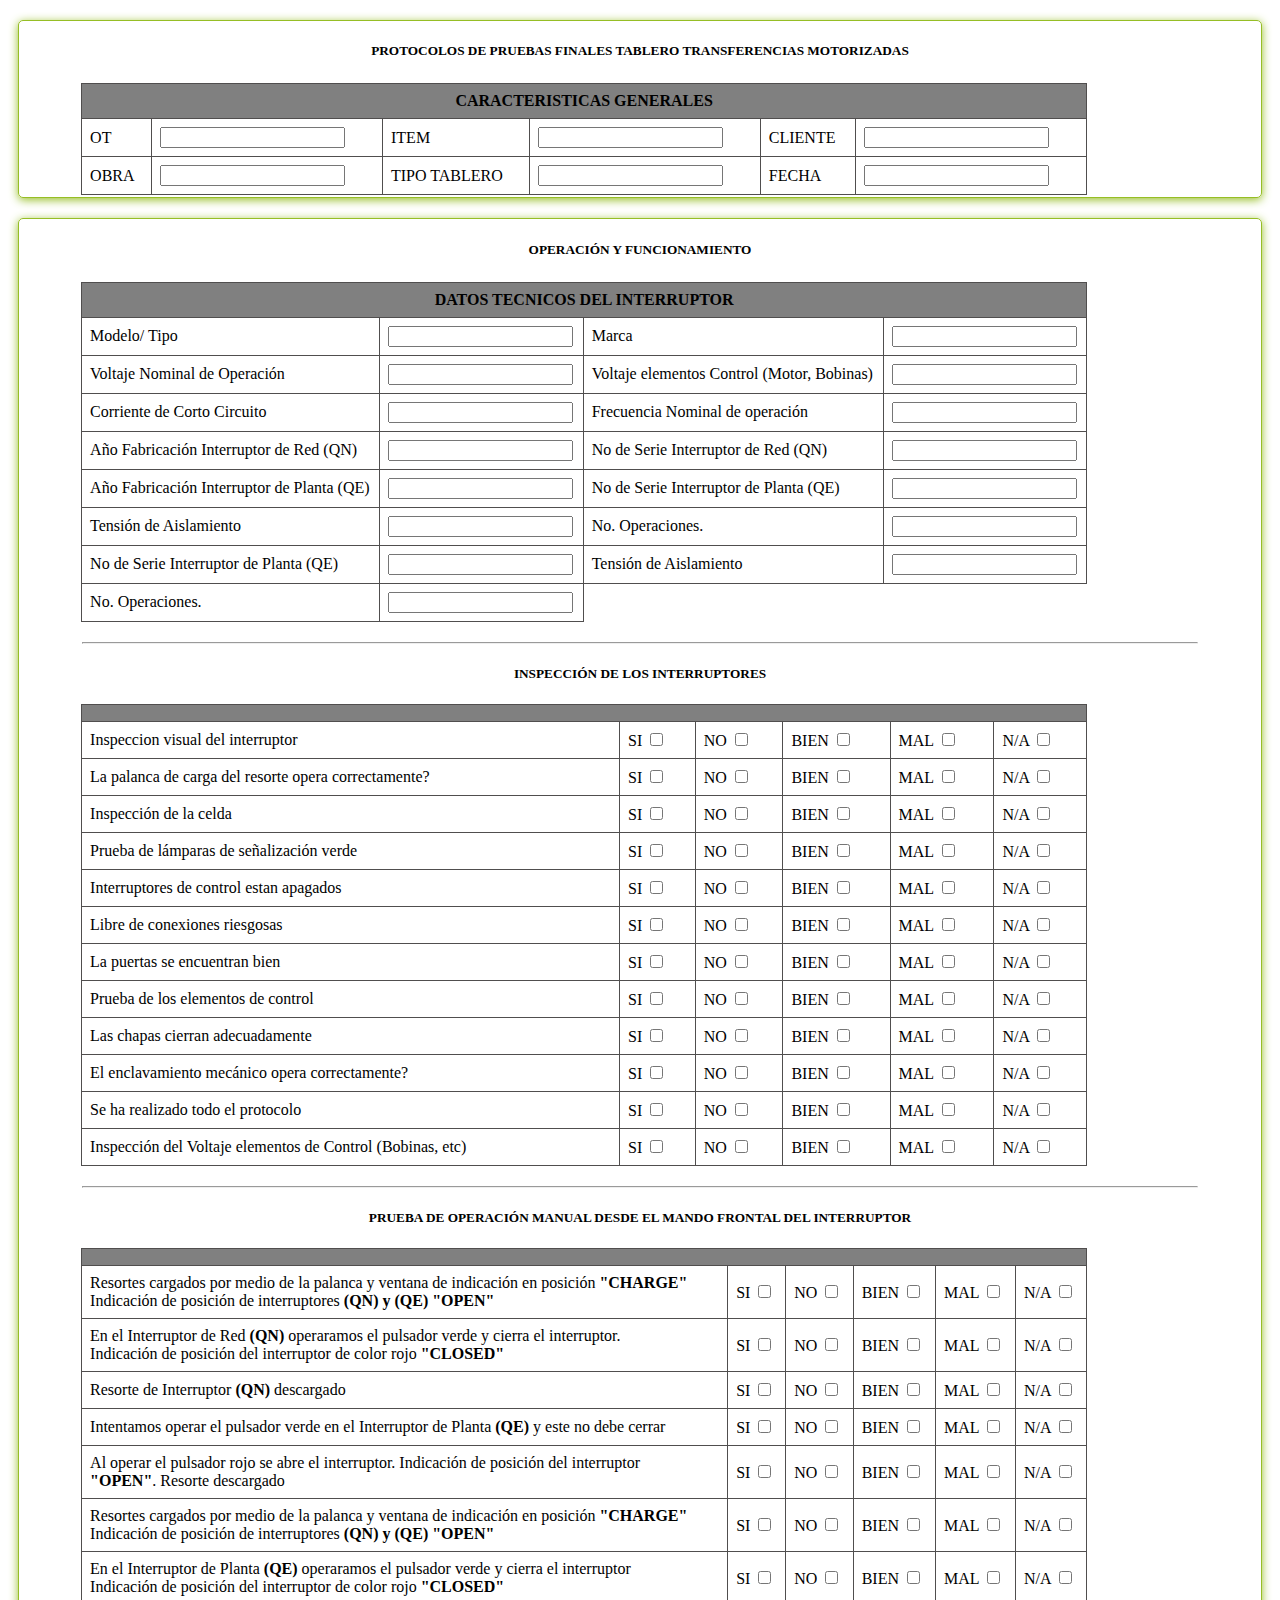
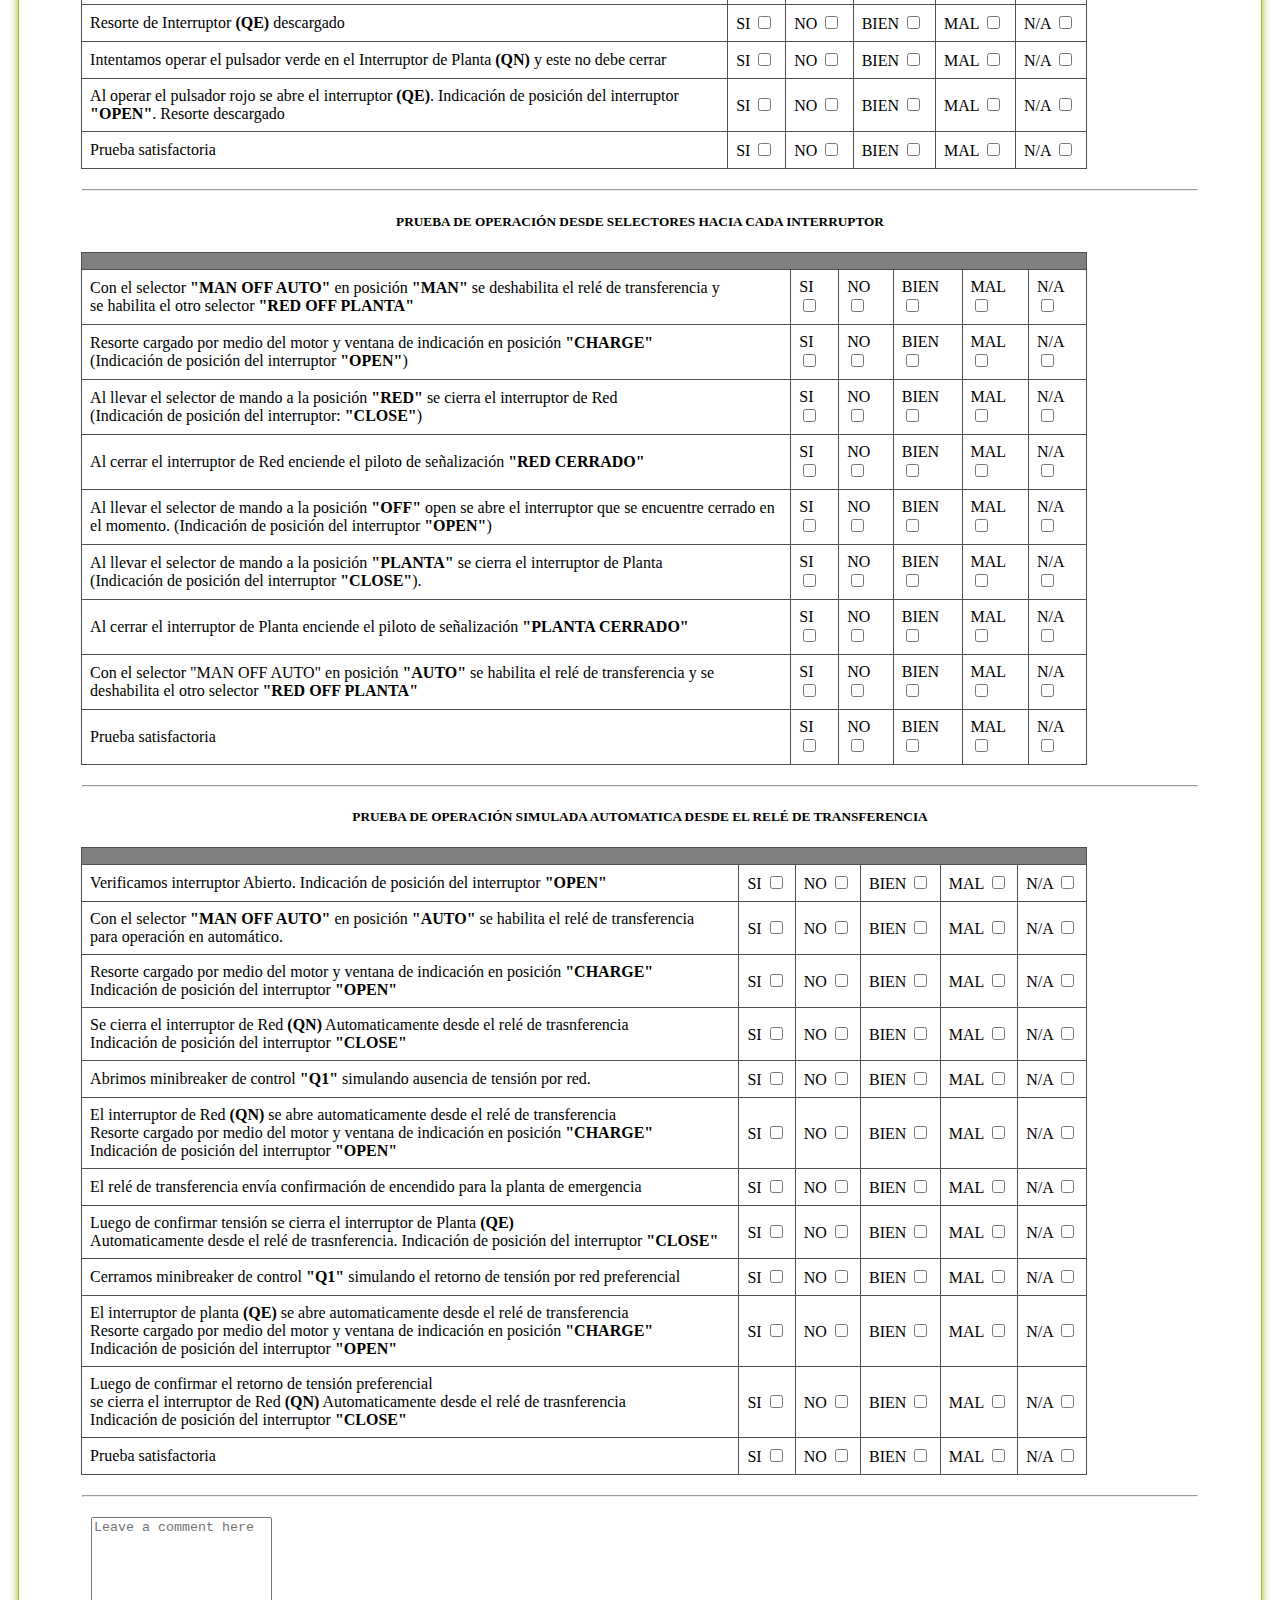
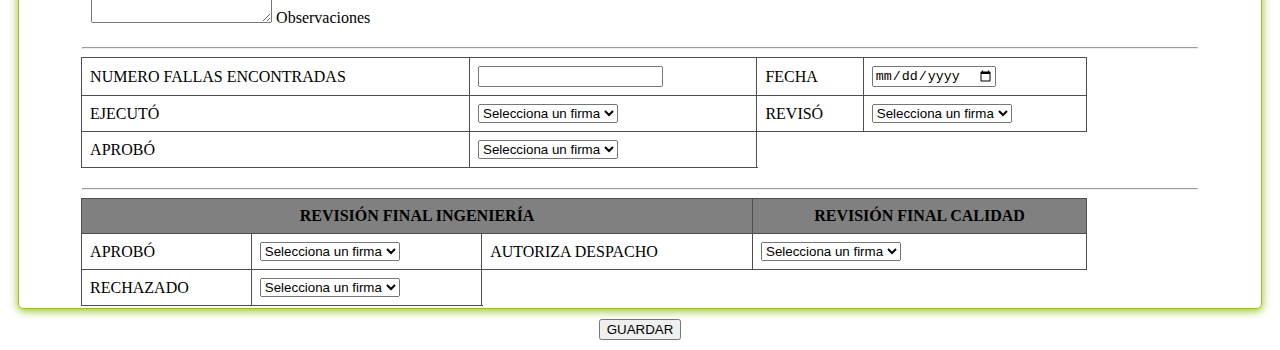
<file: protocoloMotorizadas.html>
<!DOCTYPE html>
<html lang="en">
<head>
    <meta charset="UTF-8">
    <link rel="shortcut icon" href="img/Iconos DEMCO verde.png">
    <link rel="stylesheet" href="styles.css">
    <meta name="viewport" content="width=device-width, initial-scale=1.0">
</head>
<body>

    <!--encabezado ot-->
    <section class="cabecera needs-validation" style="border: 1px solid #96be25; border-radius: 5px; box-shadow: 0 2px 10px #96be25; margin-top: 20px; margin-left: 10px; margin-right: 10px;">

        <h5 class="p-3 mb-2" style="text-align: center;">PROTOCOLOS DE PRUEBAS FINALES TABLERO TRANSFERENCIAS MOTORIZADAS</h5>
    
        <div id="miDiv">
            <!--PROTOCOLOS DE PRUEBAS FINALES TABLERO-->
            <table id="miTabla" class="table table-bordered table-striped" style="display: inline-table;">
                <tbody>
                    <thead>
                        <tr>
                            <th colspan="12" style="text-align: center; background-color: gray;">CARACTERISTICAS GENERALES</th>
                        </tr>
                    </thead>
                    <tr class="tr-inline">
                        <td>OT</td>
                        <td>
                            <input class="form-control" type="text" id="ot" name="ot" required maxlength="5" onkeypress="return validarNumerico(event)" placeholder="" required="">
                        </td>
                        <td>ITEM</td>
                        <td>
                            <input class="form-control" type="text" id="item" name="item" required maxlength="5" onkeypress="return validarNumerico(event)" placeholder="" required="">
                        </td>
                        <td>CLIENTE</td>
                        <td>
                            <input class="form-control" type="text" id="cliente" name="cliente" placeholder="" required="">
                        </td>
                    </tr>
                    <tr>
                        <td>OBRA</td>
                        <td>
                            <input class="form-control" type="text" id="obra" name="obra" placeholder="" required="">
                        </td>
                        <td>TIPO TABLERO</td>
                        <td>
                            <input class="form-control" type="text" id="tipo_tablero" name="tipo_tablero" placeholder="" required="">
                        </td>
                        <td>FECHA</td>
                        <td>
                            <input class="form-control" type="text" id="fecha" name="fecha" placeholder="" required="">
                        </td>
                    </tr>
                </tbody>
            </table>
        </div>
    </section>

    <section class="cabecera needs-validation" 
        style="border: 1px solid #96be25; 
        border-radius: 5px; box-shadow: 0 2px 10px 
        #96be25; margin-top: 20px; margin-left: 10px; 
        margin-right: 10px;">

        <h5 class="p-3 mb-2" style="text-align: center;">OPERACIÓN Y FUNCIONAMIENTO</h5>

        <div id="miDiv">

            <!--DATOS TECNICOS DEL INTERRUPTOR-->
            <table id="miTabla" class="table table-bordered table-striped" style="display: inline-table;">
                <tbody>
                    <thead>
                        <tr>
                            <th colspan="6" style="text-align: center; background-color: gray;">DATOS TECNICOS DEL INTERRUPTOR</th>
                        </tr>
                    </thead>
                    <tr class="tr-inline">
                        <td>Modelo/ Tipo</td>
                        <td colspan="2">
                            <input type="text">
                        </td>
                        <td>Marca</td>
                        <td colspan="2">
                            <input type="text">
                        </td>
                        
                    </tr>
                    <tr class="tr-inline">
                        <td>Voltaje Nominal de Operación</td>
                        <td colspan="2">
                            <input type="text">
                        </td>
                        <td>Voltaje elementos Control (Motor, Bobinas)</td>
                        <td colspan="2">
                            <input type="text">
                        </td>
                    </tr>
                    <tr class="tr-inline">
                        <td>Corriente de Corto Circuito</td>
                        <td colspan="2">
                            <input type="text">
                        </td>
                        <td>Frecuencia Nominal de operación</td>
                        <td colspan="2">
                            <input type="text" onkeypress="return validarNumerico(event)">
                        </td>
                        
                    </tr>
                    <tr class="tr-inline">
                        <td>Año Fabricación Interruptor de Red (QN)</td>
                        <td colspan="2">
                            <input type="text" onkeypress="return validarNumerico(event)">
                        </td>
                        <td>No de Serie  Interruptor de Red (QN)</td>
                        <td colspan="2">
                            <input type="text" onkeypress="return validarNumerico(event)">
                        </td>
                        
                    </tr>
                    <tr class="tr-inline">
                        <td>Año Fabricación Interruptor de Planta (QE)</td>
                        <td colspan="2">
                            <input type="text" onkeypress="return validarNumerico(event)">
                        </td>
                        <td>No de Serie  Interruptor de Planta (QE)</td>
                        <td colspan="2">
                            <input type="text">
                        </td>
                    </tr>
                    <tr class="tr-inline">
                        <td>Tensión de Aislamiento</td>
                        <td colspan="2">
                            <input type="text" onkeypress="return validarNumerico(event)">
                        </td>
                        <td>No. Operaciones.</td>
                        <td colspan="2">
                            <input type="text" onkeypress="return validarNumerico(event)">
                        </td>
                    </tr>
                    <tr class="tr-inline">
                        <td>No de Serie  Interruptor de Planta (QE)</td>
                        <td colspan="2">
                            <input type="text">
                        </td>
                        <td>Tensión de Aislamiento</td>
                        <td colspan="2">
                            <input type="text" onkeypress="return validarNumerico(event)">
                        </td>
                    </tr>
                    <tr class="tr-inline">
                        <td>No. Operaciones.</td>
                        <td colspan="2">
                            <input type="text" onkeypress="return validarNumerico(event)">
                        </td>
                    </tr>
                </tbody>
            </table>
            <hr class="my-4" style="margin-top: 20px; margin-left: 1px; margin-right: 1px;">

            <!--INSPECCIÓN DE LOS INTERRUPTORES-->
            <table id="miTabla" class="table table-bordered table-striped">
                <h5 class="p-3 mb-2" style="text-align: center;">INSPECCIÓN DE LOS INTERRUPTORES</h5>
                <tbody>
                    <thead>
                        <tr>
                            <th colspan="6" style="text-align: center; background-color: gray;"></th>
                        </tr>
                    </thead>
                    <tr>
                        <td>Inspeccion visual del interruptor</td>
                        <td>
                            <label for="">SI</label>
                            <input type="checkbox" class="seleccionar"></td>
                        <td>
                            <label for="">NO</label>
                            <input type="checkbox" class="seleccionar"></td>
                        <td>
                            <label for="">BIEN</label>
                            <input type="checkbox" class="seleccionar"></td>
                        <td>
                            <label for="">MAL</label>
                            <input type="checkbox" class="seleccionar"></td>
                        <td>
                            <label for="">N/A</label>
                            <input type="checkbox" class="seleccionar"></td>
                    </tr>
                    <tr>
                        <td>La palanca de carga del resorte opera correctamente?</td>
                        <td>
                            <label for="">SI</label>
                            <input type="checkbox" class="seleccionar"></td>
                        <td>
                            <label for="">NO</label>
                            <input type="checkbox" class="seleccionar"></td>
                        <td>
                            <label for="">BIEN</label>
                            <input type="checkbox" class="seleccionar"></td>
                        <td>
                            <label for="">MAL</label>
                            <input type="checkbox" class="seleccionar"></td>
                        <td>
                            <label for="">N/A</label>
                            <input type="checkbox" class="seleccionar"></td>
                    </tr>

                    <tr>
                        <td>Inspección de la celda</td>
                        <td>
                            <label for="">SI</label>
                            <input type="checkbox" class="seleccionar"></td>
                        <td>
                            <label for="">NO</label>
                            <input type="checkbox" class="seleccionar"></td>
                        <td>
                            <label for="">BIEN</label>
                            <input type="checkbox" class="seleccionar"></td>
                        <td>
                            <label for="">MAL</label>
                            <input type="checkbox" class="seleccionar"></td>
                        <td>
                            <label for="">N/A</label>
                            <input type="checkbox" class="seleccionar"></td>
                    </tr>

                    <tr>
                        <td>Prueba de lámparas de señalización verde</td>
                        <td>
                            <label for="">SI</label>
                            <input type="checkbox" class="seleccionar"></td>
                        <td>
                            <label for="">NO</label>
                            <input type="checkbox" class="seleccionar"></td>
                        <td>
                            <label for="">BIEN</label>
                            <input type="checkbox" class="seleccionar"></td>
                        <td>
                            <label for="">MAL</label>
                            <input type="checkbox" class="seleccionar"></td>
                        <td>
                            <label for="">N/A</label>
                            <input type="checkbox" class="seleccionar"></td>
                    </tr>

                    <tr>
                        <td>Interruptores de control estan apagados</td>
                        <td>
                            <label for="">SI</label>
                            <input type="checkbox" class="seleccionar"></td>
                        <td>
                            <label for="">NO</label>
                            <input type="checkbox" class="seleccionar"></td>
                        <td>
                            <label for="">BIEN</label>
                            <input type="checkbox" class="seleccionar"></td>
                        <td>
                            <label for="">MAL</label>
                            <input type="checkbox" class="seleccionar"></td>
                        <td>
                            <label for="">N/A</label>
                            <input type="checkbox" class="seleccionar"></td>
                    </tr>

                    <tr>
                        <td>Libre de conexiones riesgosas</td>
                        <td>
                            <label for="">SI</label>
                            <input type="checkbox" class="seleccionar"></td>
                        <td>
                            <label for="">NO</label>
                            <input type="checkbox" class="seleccionar"></td>
                        <td>
                            <label for="">BIEN</label>
                            <input type="checkbox" class="seleccionar"></td>
                        <td>
                            <label for="">MAL</label>
                            <input type="checkbox" class="seleccionar"></td>
                        <td>
                            <label for="">N/A</label>
                            <input type="checkbox" class="seleccionar"></td>
                    </tr>

                    <tr>
                        <td>La puertas se encuentran bien</td>
                        <td>
                            <label for="">SI</label>
                            <input type="checkbox" class="seleccionar"></td>
                        <td>
                            <label for="">NO</label>
                            <input type="checkbox" class="seleccionar"></td>
                        <td>
                            <label for="">BIEN</label>
                            <input type="checkbox" class="seleccionar"></td>
                        <td>
                            <label for="">MAL</label>
                            <input type="checkbox" class="seleccionar"></td>
                        <td>
                            <label for="">N/A</label>
                            <input type="checkbox" class="seleccionar"></td>
                    </tr>

                    <tr>
                        <td>Prueba de los elementos de control</td>
                        <td>
                            <label for="">SI</label>
                            <input type="checkbox" class="seleccionar"></td>
                        <td>
                            <label for="">NO</label>
                            <input type="checkbox" class="seleccionar"></td>
                        <td>
                            <label for="">BIEN</label>
                            <input type="checkbox" class="seleccionar"></td>
                        <td>
                            <label for="">MAL</label>
                            <input type="checkbox" class="seleccionar"></td>
                        <td>
                            <label for="">N/A</label>
                            <input type="checkbox" class="seleccionar"></td>
                    </tr>

                    <tr>
                        <td>Las chapas cierran adecuadamente</td>
                        <td>
                            <label for="">SI</label>
                            <input type="checkbox" class="seleccionar"></td>
                        <td>
                            <label for="">NO</label>
                            <input type="checkbox" class="seleccionar"></td>
                        <td>
                            <label for="">BIEN</label>
                            <input type="checkbox" class="seleccionar"></td>
                        <td>
                            <label for="">MAL</label>
                            <input type="checkbox" class="seleccionar"></td>
                        <td>
                            <label for="">N/A</label>
                            <input type="checkbox" class="seleccionar"></td>
                    </tr>

                    <tr>
                        <td>El enclavamiento mecánico opera correctamente?</td>
                        <td>
                            <label for="">SI</label>
                            <input type="checkbox" class="seleccionar"></td>
                        <td>
                            <label for="">NO</label>
                            <input type="checkbox" class="seleccionar"></td>
                        <td>
                            <label for="">BIEN</label>
                            <input type="checkbox" class="seleccionar"></td>
                        <td>
                            <label for="">MAL</label>
                            <input type="checkbox" class="seleccionar"></td>
                        <td>
                            <label for="">N/A</label>
                            <input type="checkbox" class="seleccionar"></td>
                    </tr>

                    <tr>
                        <td>Se ha realizado todo el protocolo</td>
                        <td>
                            <label for="">SI</label>
                            <input type="checkbox" class="seleccionar"></td>
                        <td>
                            <label for="">NO</label>
                            <input type="checkbox" class="seleccionar"></td>
                        <td>
                            <label for="">BIEN</label>
                            <input type="checkbox" class="seleccionar"></td>
                        <td>
                            <label for="">MAL</label>
                            <input type="checkbox" class="seleccionar"></td>
                        <td>
                            <label for="">N/A</label>
                            <input type="checkbox" class="seleccionar"></td>
                    </tr>

                    <tr>
                        <td>Inspección del Voltaje elementos de Control (Bobinas, etc)</td>
                        <td>
                            <label for="">SI</label>
                            <input type="checkbox" class="seleccionar"></td>
                        <td>
                            <label for="">NO</label>
                            <input type="checkbox" class="seleccionar"></td>
                        <td>
                            <label for="">BIEN</label>
                            <input type="checkbox" class="seleccionar"></td>
                        <td>
                            <label for="">MAL</label>
                            <input type="checkbox" class="seleccionar"></td>
                        <td>
                            <label for="">N/A</label>
                            <input type="checkbox" class="seleccionar"></td>
                    </tr>
                </tbody>
            </table>
            <hr class="my-4" style="margin-top: 20px; margin-left: 1px; margin-right: 1px;">

            <!--PRUEBA DE OPERACIÓN MANUAL DESDE EL MANDO FRONTAL DEL INTERRUPTOR-->
            <table id="miTabla" class="table table-bordered table-striped">
                <h5 class="p-3 mb-2" style="text-align: center;">PRUEBA DE OPERACIÓN MANUAL DESDE EL MANDO FRONTAL DEL INTERRUPTOR</h5>
                <tbody>
                    <thead>
                        <tr>
                            <th colspan="6" style="text-align: center; background-color: gray;"></th>
                        </tr>
                    </thead>

                    <tr>
                        <td>Resortes cargados por medio de la palanca y ventana de indicación en posición <b>"CHARGE"</b><br> 
                            Indicación de posición de interruptores <b>(QN) y (QE) "OPEN"</b></td>
                        <td>
                            <label for="">SI</label>
                            <input type="checkbox" class="seleccionar"></td>
                        <td>
                            <label for="">NO</label>
                            <input type="checkbox" class="seleccionar"></td>
                        <td>
                            <label for="">BIEN</label>
                            <input type="checkbox" class="seleccionar"></td>
                        <td>
                            <label for="">MAL</label>
                            <input type="checkbox" class="seleccionar"></td>
                        <td>
                            <label for="">N/A</label>
                            <input type="checkbox" class="seleccionar"></td>
                    </tr>
                    <tr>
                        <td>En el Interruptor de Red <b>(QN)</b> operaramos el pulsador verde y cierra el interruptor.<br>
                            Indicación de posición del interruptor de color rojo <b>"CLOSED"</b></td>
                        <td>
                            <label for="">SI</label>
                            <input type="checkbox" class="seleccionar"></td>
                        <td>
                            <label for="">NO</label>
                            <input type="checkbox" class="seleccionar"></td>
                        <td>
                            <label for="">BIEN</label>
                            <input type="checkbox" class="seleccionar"></td>
                        <td>
                            <label for="">MAL</label>
                            <input type="checkbox" class="seleccionar"></td>
                        <td>
                            <label for="">N/A</label>
                            <input type="checkbox" class="seleccionar"></td>
                    </tr>
                    <tr>
                        <td>Resorte de Interruptor <b>(QN)</b> descargado</td>
                        <td>
                            <label for="">SI</label>
                            <input type="checkbox" class="seleccionar"></td>
                        <td>
                            <label for="">NO</label>
                            <input type="checkbox" class="seleccionar"></td>
                        <td>
                            <label for="">BIEN</label>
                            <input type="checkbox" class="seleccionar"></td>
                        <td>
                            <label for="">MAL</label>
                            <input type="checkbox" class="seleccionar"></td>
                        <td>
                            <label for="">N/A</label>
                            <input type="checkbox" class="seleccionar"></td>
                    </tr>

                    <tr>
                        <td>Intentamos operar el pulsador verde en el Interruptor de Planta <b>(QE)</b> y este no debe cerrar</td>
                        <td>
                            <label for="">SI</label>
                            <input type="checkbox" class="seleccionar"></td>
                        <td>
                            <label for="">NO</label>
                            <input type="checkbox" class="seleccionar"></td>
                        <td>
                            <label for="">BIEN</label>
                            <input type="checkbox" class="seleccionar"></td>
                        <td>
                            <label for="">MAL</label>
                            <input type="checkbox" class="seleccionar"></td>
                        <td>
                            <label for="">N/A</label>
                            <input type="checkbox" class="seleccionar"></td>
                    </tr>

                    <tr>
                        <td>Al operar el pulsador rojo se abre el interruptor. Indicación de posición del interruptor<br> 
                            <b>"OPEN"</b>. Resorte descargado</td>
                        <td>
                            <label for="">SI</label>
                            <input type="checkbox" class="seleccionar"></td>
                        <td>
                            <label for="">NO</label>
                            <input type="checkbox" class="seleccionar"></td>
                        <td>
                            <label for="">BIEN</label>
                            <input type="checkbox" class="seleccionar"></td>
                        <td>
                            <label for="">MAL</label>
                            <input type="checkbox" class="seleccionar"></td>
                        <td>
                            <label for="">N/A</label>
                            <input type="checkbox" class="seleccionar"></td>
                    </tr>

                    <tr>
                        <td>Resortes cargados por medio de la palanca y ventana de indicación en posición <b>"CHARGE"</b><br>
                            Indicación de posición de interruptores <b>(QN) y (QE) "OPEN"</b></td>
                        <td>
                            <label for="">SI</label>
                            <input type="checkbox" class="seleccionar"></td>
                        <td>
                            <label for="">NO</label>
                            <input type="checkbox" class="seleccionar"></td>
                        <td>
                            <label for="">BIEN</label>
                            <input type="checkbox" class="seleccionar"></td>
                        <td>
                            <label for="">MAL</label>
                            <input type="checkbox" class="seleccionar"></td>
                        <td>
                            <label for="">N/A</label>
                            <input type="checkbox" class="seleccionar"></td>
                    </tr>

                    <tr>
                        <td>En el Interruptor de Planta <b>(QE)</b> operaramos el pulsador verde y cierra el interruptor<br>
                            Indicación de posición del interruptor de color rojo <b>"CLOSED"</b></td>
                        <td>
                            <label for="">SI</label>
                            <input type="checkbox" class="seleccionar"></td>
                        <td>
                            <label for="">NO</label>
                            <input type="checkbox" class="seleccionar"></td>
                        <td>
                            <label for="">BIEN</label>
                            <input type="checkbox" class="seleccionar"></td>
                        <td>
                            <label for="">MAL</label>
                            <input type="checkbox" class="seleccionar"></td>
                        <td>
                            <label for="">N/A</label>
                            <input type="checkbox" class="seleccionar"></td>
                    </tr>

                    <tr>
                        <td>Resorte de Interruptor <b>(QE)</b> descargado</td>
                        <td>
                            <label for="">SI</label>
                            <input type="checkbox" class="seleccionar"></td>
                        <td>
                            <label for="">NO</label>
                            <input type="checkbox" class="seleccionar"></td>
                        <td>
                            <label for="">BIEN</label>
                            <input type="checkbox" class="seleccionar"></td>
                        <td>
                            <label for="">MAL</label>
                            <input type="checkbox" class="seleccionar"></td>
                        <td>
                            <label for="">N/A</label>
                            <input type="checkbox" class="seleccionar"></td>
                    </tr>

                    <tr>
                        <td>Intentamos operar el pulsador verde en el Interruptor de Planta <b>(QN)</b> y este no debe cerrar</td>
                        <td>
                            <label for="">SI</label>
                            <input type="checkbox" class="seleccionar"></td>
                        <td>
                            <label for="">NO</label>
                            <input type="checkbox" class="seleccionar"></td>
                        <td>
                            <label for="">BIEN</label>
                            <input type="checkbox" class="seleccionar"></td>
                        <td>
                            <label for="">MAL</label>
                            <input type="checkbox" class="seleccionar"></td>
                        <td>
                            <label for="">N/A</label>
                            <input type="checkbox" class="seleccionar"></td>
                    </tr>

                    <tr>
                        <td>Al operar el pulsador rojo se abre el interruptor <b>(QE)</b>. Indicación de posición del interruptor<br>
                            <b>"OPEN"</b>. Resorte descargado</td>
                        <td>
                            <label for="">SI</label>
                            <input type="checkbox" class="seleccionar"></td>
                        <td>
                            <label for="">NO</label>
                            <input type="checkbox" class="seleccionar"></td>
                        <td>
                            <label for="">BIEN</label>
                            <input type="checkbox" class="seleccionar"></td>
                        <td>
                            <label for="">MAL</label>
                            <input type="checkbox" class="seleccionar"></td>
                        <td>
                            <label for="">N/A</label>
                            <input type="checkbox" class="seleccionar"></td>
                    </tr>

                    <tr>
                        <td>Prueba satisfactoria</td>
                        <td>
                            <label for="">SI</label>
                            <input type="checkbox" class="seleccionar"></td>
                        <td>
                            <label for="">NO</label>
                            <input type="checkbox" class="seleccionar"></td>
                        <td>
                            <label for="">BIEN</label>
                            <input type="checkbox" class="seleccionar"></td>
                        <td>
                            <label for="">MAL</label>
                            <input type="checkbox" class="seleccionar"></td>
                        <td>
                            <label for="">N/A</label>
                            <input type="checkbox" class="seleccionar"></td>
                    </tr>
                </tbody>
            </table>
            <hr class="my-4" style="margin-top: 20px; margin-left: 1px; margin-right: 1px;">

            <!--PRUEBA DE OPERACIÓN DESDE SELECTORES HACIA CADA INTERRUPTOR-->
            <table id="miTabla" class="table table-bordered table-striped">
                <h5 class="p-3 mb-2" style="text-align: center;">PRUEBA DE OPERACIÓN DESDE SELECTORES HACIA CADA INTERRUPTOR</h5>
                <tbody>
                    <thead>
                        <tr>
                            <th colspan="6" style="text-align: center; background-color: gray;"></th>
                        </tr>
                    </thead>

                    <tr>
                        <td>Con el selector <b>"MAN OFF AUTO"</b> en posición <b>"MAN"</b> se deshabilita el relé de transferencia y <br>
                            se habilita el otro selector <b>"RED OFF PLANTA"</b></td>
                        <td>
                            <label for="">SI</label>
                            <input type="checkbox" class="seleccionar"></td>
                        <td>
                            <label for="">NO</label>
                            <input type="checkbox" class="seleccionar"></td>
                        <td>
                            <label for="">BIEN</label>
                            <input type="checkbox" class="seleccionar"></td>
                        <td>
                            <label for="">MAL</label>
                            <input type="checkbox" class="seleccionar"></td>
                        <td>
                            <label for="">N/A</label>
                            <input type="checkbox" class="seleccionar"></td>
                    </tr>
                    <tr>
                        <td>Resorte cargado por medio del motor y ventana de indicación en posición <b>"CHARGE"</b><br>
                            (Indicación de posición del interruptor <b>"OPEN"</b>)</b></td>
                        <td>
                            <label for="">SI</label>
                            <input type="checkbox" class="seleccionar"></td>
                        <td>
                            <label for="">NO</label>
                            <input type="checkbox" class="seleccionar"></td>
                        <td>
                            <label for="">BIEN</label>
                            <input type="checkbox" class="seleccionar"></td>
                        <td>
                            <label for="">MAL</label>
                            <input type="checkbox" class="seleccionar"></td>
                        <td>
                            <label for="">N/A</label>
                            <input type="checkbox" class="seleccionar"></td>
                    </tr>
                    <tr>
                        <td>Al llevar el selector de mando a la posición <b>"RED"</b> se cierra el interruptor de Red<br>
                            (Indicación de posición del interruptor: <b>"CLOSE"</b>)</td>
                        <td>
                            <label for="">SI</label>
                            <input type="checkbox" class="seleccionar"></td>
                        <td>
                            <label for="">NO</label>
                            <input type="checkbox" class="seleccionar"></td>
                        <td>
                            <label for="">BIEN</label>
                            <input type="checkbox" class="seleccionar"></td>
                        <td>
                            <label for="">MAL</label>
                            <input type="checkbox" class="seleccionar"></td>
                        <td>
                            <label for="">N/A</label>
                            <input type="checkbox" class="seleccionar"></td>
                    </tr>

                    <tr>
                        <td>Al cerrar el interruptor de Red enciende el piloto de señalización <b>"RED CERRADO"</b></td>
                        <td>
                            <label for="">SI</label>
                            <input type="checkbox" class="seleccionar"></td>
                        <td>
                            <label for="">NO</label>
                            <input type="checkbox" class="seleccionar"></td>
                        <td>
                            <label for="">BIEN</label>
                            <input type="checkbox" class="seleccionar"></td>
                        <td>
                            <label for="">MAL</label>
                            <input type="checkbox" class="seleccionar"></td>
                        <td>
                            <label for="">N/A</label>
                            <input type="checkbox" class="seleccionar"></td>
                    </tr>

                    <tr>
                        <td>Al llevar el selector de mando a la posición <b>"OFF"</b> open se abre el interruptor
                            que se encuentre cerrado en el momento. (Indicación de posición del interruptor <b>"OPEN"</b>)</td>
                        <td>
                            <label for="">SI</label>
                            <input type="checkbox" class="seleccionar"></td>
                        <td>
                            <label for="">NO</label>
                            <input type="checkbox" class="seleccionar"></td>
                        <td>
                            <label for="">BIEN</label>
                            <input type="checkbox" class="seleccionar"></td>
                        <td>
                            <label for="">MAL</label>
                            <input type="checkbox" class="seleccionar"></td>
                        <td>
                            <label for="">N/A</label>
                            <input type="checkbox" class="seleccionar"></td>
                    </tr>

                    <tr>
                        <td>Al llevar el selector de mando a la posición <b>"PLANTA"</b> se cierra el interruptor de Planta<br>
                            (Indicación de posición del interruptor <b>"CLOSE"</b>).</td>
                        <td>
                            <label for="">SI</label>
                            <input type="checkbox" class="seleccionar"></td>
                        <td>
                            <label for="">NO</label>
                            <input type="checkbox" class="seleccionar"></td>
                        <td>
                            <label for="">BIEN</label>
                            <input type="checkbox" class="seleccionar"></td>
                        <td>
                            <label for="">MAL</label>
                            <input type="checkbox" class="seleccionar"></td>
                        <td>
                            <label for="">N/A</label>
                            <input type="checkbox" class="seleccionar"></td>
                    </tr>

                    <tr>
                        <td>Al cerrar el interruptor de Planta enciende el piloto de señalización <b>"PLANTA CERRADO"</b></td>
                        <td>
                            <label for="">SI</label>
                            <input type="checkbox" class="seleccionar"></td>
                        <td>
                            <label for="">NO</label>
                            <input type="checkbox" class="seleccionar"></td>
                        <td>
                            <label for="">BIEN</label>
                            <input type="checkbox" class="seleccionar"></td>
                        <td>
                            <label for="">MAL</label>
                            <input type="checkbox" class="seleccionar"></td>
                        <td>
                            <label for="">N/A</label>
                            <input type="checkbox" class="seleccionar"></td>
                    </tr>

                    <tr>
                        <td>Con el selector "MAN OFF AUTO" en posición <b>"AUTO"</b> 
                            se habilita el relé de transferencia y se deshabilita el otro selector <b>"RED OFF PLANTA"</b></td>
                        <td>
                            <label for="">SI</label>
                            <input type="checkbox" class="seleccionar"></td>
                        <td>
                            <label for="">NO</label>
                            <input type="checkbox" class="seleccionar"></td>
                        <td>
                            <label for="">BIEN</label>
                            <input type="checkbox" class="seleccionar"></td>
                        <td>
                            <label for="">MAL</label>
                            <input type="checkbox" class="seleccionar"></td>
                        <td>
                            <label for="">N/A</label>
                            <input type="checkbox" class="seleccionar"></td>
                    </tr>

                    <tr>
                        <td>Prueba satisfactoria</td>
                        <td>
                            <label for="">SI</label>
                            <input type="checkbox" class="seleccionar"></td>
                        <td>
                            <label for="">NO</label>
                            <input type="checkbox" class="seleccionar"></td>
                        <td>
                            <label for="">BIEN</label>
                            <input type="checkbox" class="seleccionar"></td>
                        <td>
                            <label for="">MAL</label>
                            <input type="checkbox" class="seleccionar"></td>
                        <td>
                            <label for="">N/A</label>
                            <input type="checkbox" class="seleccionar"></td>
                    </tr>
                </tbody>
            </table>            
            <hr class="my-4" style="margin-top: 20px; margin-left: 1px; margin-right: 1px;">

            <!--PRUEBA DE OPERACIÓN SIMULADA AUTOMATICA DESDE EL RELÉ DE TRANSFERENCIA-->
            <table id="miTabla" class="table table-bordered table-striped">
                <h5 class="p-3 mb-2" style="text-align: center;">PRUEBA DE OPERACIÓN SIMULADA AUTOMATICA DESDE EL RELÉ DE TRANSFERENCIA</h5>
                <tbody>
                    <thead>
                        <tr>
                            <th colspan="6" style="text-align: center; background-color: gray;"></th>
                        </tr>
                    </thead>

                    <tr>
                        <td>Verificamos interruptor Abierto. Indicación de posición del interruptor <b>"OPEN"</b></td>
                        <td>
                            <label for="">SI</label>
                            <input type="checkbox" class="seleccionar"></td>
                        <td>
                            <label for="">NO</label>
                            <input type="checkbox" class="seleccionar"></td>
                        <td>
                            <label for="">BIEN</label>
                            <input type="checkbox" class="seleccionar"></td>
                        <td>
                            <label for="">MAL</label>
                            <input type="checkbox" class="seleccionar"></td>
                        <td>
                            <label for="">N/A</label>
                            <input type="checkbox" class="seleccionar"></td>
                    </tr>
                    <tr>
                        <td>Con el selector <b>"MAN OFF AUTO"</b> en posición <b>"AUTO"</b> se habilita el relé de transferencia<br>
                            para operación en automático.</td>
                        <td>
                            <label for="">SI</label>
                            <input type="checkbox" class="seleccionar"></td>
                        <td>
                            <label for="">NO</label>
                            <input type="checkbox" class="seleccionar"></td>
                        <td>
                            <label for="">BIEN</label>
                            <input type="checkbox" class="seleccionar"></td>
                        <td>
                            <label for="">MAL</label>
                            <input type="checkbox" class="seleccionar"></td>
                        <td>
                            <label for="">N/A</label>
                            <input type="checkbox" class="seleccionar"></td>
                    </tr>
                    <tr>
                        <td>Resorte cargado por medio del motor y ventana de indicación en posición <b>"CHARGE"</b><br>
                            Indicación de posición del interruptor <b>"OPEN"</b></td>
                        <td>
                            <label for="">SI</label>
                            <input type="checkbox" class="seleccionar"></td>
                        <td>
                            <label for="">NO</label>
                            <input type="checkbox" class="seleccionar"></td>
                        <td>
                            <label for="">BIEN</label>
                            <input type="checkbox" class="seleccionar"></td>
                        <td>
                            <label for="">MAL</label>
                            <input type="checkbox" class="seleccionar"></td>
                        <td>
                            <label for="">N/A</label>
                            <input type="checkbox" class="seleccionar"></td>
                    </tr>

                    <tr>
                        <td>Se cierra el interruptor de Red <b>(QN)</b> Automaticamente desde el relé de trasnferencia<br>
                            Indicación de posición del interruptor <b>"CLOSE"</b></td>
                        <td>
                            <label for="">SI</label>
                            <input type="checkbox" class="seleccionar"></td>
                        <td>
                            <label for="">NO</label>
                            <input type="checkbox" class="seleccionar"></td>
                        <td>
                            <label for="">BIEN</label>
                            <input type="checkbox" class="seleccionar"></td>
                        <td>
                            <label for="">MAL</label>
                            <input type="checkbox" class="seleccionar"></td>
                        <td>
                            <label for="">N/A</label>
                            <input type="checkbox" class="seleccionar"></td>
                    </tr>

                    <tr>
                        <td>Abrimos minibreaker de control <b>"Q1"</b> simulando ausencia de tensión por red.</td>
                        <td>
                            <label for="">SI</label>
                            <input type="checkbox" class="seleccionar"></td>
                        <td>
                            <label for="">NO</label>
                            <input type="checkbox" class="seleccionar"></td>
                        <td>
                            <label for="">BIEN</label>
                            <input type="checkbox" class="seleccionar"></td>
                        <td>
                            <label for="">MAL</label>
                            <input type="checkbox" class="seleccionar"></td>
                        <td>
                            <label for="">N/A</label>
                            <input type="checkbox" class="seleccionar"></td>
                    </tr>

                    <tr>
                        <td>El interruptor de Red <b>(QN)</b> se abre automaticamente desde el relé de transferencia <br>
                            Resorte cargado por medio del motor y ventana de indicación en posición <b>"CHARGE"</b><br>
                            Indicación de posición del interruptor <b>"OPEN"</b></td>
                        <td>
                            <label for="">SI</label>
                            <input type="checkbox" class="seleccionar"></td>
                        <td>
                            <label for="">NO</label>
                            <input type="checkbox" class="seleccionar"></td>
                        <td>
                            <label for="">BIEN</label>
                            <input type="checkbox" class="seleccionar"></td>
                        <td>
                            <label for="">MAL</label>
                            <input type="checkbox" class="seleccionar"></td>
                        <td>
                            <label for="">N/A</label>
                            <input type="checkbox" class="seleccionar"></td>
                    </tr>

                    <tr>
                        <td>El relé de transferencia envía confirmación de encendido para la planta de emergencia</td>
                        <td>
                            <label for="">SI</label>
                            <input type="checkbox" class="seleccionar"></td>
                        <td>
                            <label for="">NO</label>
                            <input type="checkbox" class="seleccionar"></td>
                        <td>
                            <label for="">BIEN</label>
                            <input type="checkbox" class="seleccionar"></td>
                        <td>
                            <label for="">MAL</label>
                            <input type="checkbox" class="seleccionar"></td>
                        <td>
                            <label for="">N/A</label>
                            <input type="checkbox" class="seleccionar"></td>
                    </tr>

                    <tr>
                        <td>Luego de confirmar tensión se cierra el interruptor de Planta <b>(QE)</b><br>
                            Automaticamente desde el relé de trasnferencia. Indicación de posición del interruptor <b>"CLOSE"</b></td>
                        <td>
                            <label for="">SI</label>
                            <input type="checkbox" class="seleccionar"></td>
                        <td>
                            <label for="">NO</label>
                            <input type="checkbox" class="seleccionar"></td>
                        <td>
                            <label for="">BIEN</label>
                            <input type="checkbox" class="seleccionar"></td>
                        <td>
                            <label for="">MAL</label>
                            <input type="checkbox" class="seleccionar"></td>
                        <td>
                            <label for="">N/A</label>
                            <input type="checkbox" class="seleccionar"></td>
                    </tr>

                    <tr>
                        <td>Cerramos minibreaker de control <b>"Q1"</b> simulando el retorno de tensión por red preferencial</td>
                        <td>
                            <label for="">SI</label>
                            <input type="checkbox" class="seleccionar"></td>
                        <td>
                            <label for="">NO</label>
                            <input type="checkbox" class="seleccionar"></td>
                        <td>
                            <label for="">BIEN</label>
                            <input type="checkbox" class="seleccionar"></td>
                        <td>
                            <label for="">MAL</label>
                            <input type="checkbox" class="seleccionar"></td>
                        <td>
                            <label for="">N/A</label>
                            <input type="checkbox" class="seleccionar"></td>
                    </tr>

                    <tr>
                        <td>El interruptor de planta <b>(QE)</b> se abre automaticamente desde el relé de transferencia <br>
                            Resorte cargado por medio del motor y ventana de indicación en posición <b>"CHARGE"</b> <br>
                            Indicación de posición del interruptor <b>"OPEN"</b></td>
                        <td>
                            <label for="">SI</label>
                            <input type="checkbox" class="seleccionar"></td>
                        <td>
                            <label for="">NO</label>
                            <input type="checkbox" class="seleccionar"></td>
                        <td>
                            <label for="">BIEN</label>
                            <input type="checkbox" class="seleccionar"></td>
                        <td>
                            <label for="">MAL</label>
                            <input type="checkbox" class="seleccionar"></td>
                        <td>
                            <label for="">N/A</label>
                            <input type="checkbox" class="seleccionar"></td>
                    </tr>

                    <tr>
                        <td>Luego de confirmar el retorno de tensión preferencial <br>
                            se cierra el interruptor de Red <b>(QN)</b> Automaticamente desde el relé de trasnferencia <br>
                            Indicación de posición del interruptor <b>"CLOSE"</b></td>
                        <td>
                            <label for="">SI</label>
                            <input type="checkbox" class="seleccionar"></td>
                        <td>
                            <label for="">NO</label>
                            <input type="checkbox" class="seleccionar"></td>
                        <td>
                            <label for="">BIEN</label>
                            <input type="checkbox" class="seleccionar"></td>
                        <td>
                            <label for="">MAL</label>
                            <input type="checkbox" class="seleccionar"></td>
                        <td>
                            <label for="">N/A</label>
                            <input type="checkbox" class="seleccionar"></td>
                    </tr>

                    <tr>
                        <td>Prueba satisfactoria</td>
                        <td>
                            <label for="">SI</label>
                            <input type="checkbox" class="seleccionar"></td>
                        <td>
                            <label for="">NO</label>
                            <input type="checkbox" class="seleccionar"></td>
                        <td>
                            <label for="">BIEN</label>
                            <input type="checkbox" class="seleccionar"></td>
                        <td>
                            <label for="">MAL</label>
                            <input type="checkbox" class="seleccionar"></td>
                        <td>
                            <label for="">N/A</label>
                            <input type="checkbox" class="seleccionar"></td>
                    </tr>
                </tbody>
            </table>
            <hr class="my-4" style="margin-top: 20px; margin-left: 1px; margin-right: 1px;">

            <div class="form-floating mb-3" style="margin-top: 20px; margin-left: 10px; margin-right: 10px;">
                <textarea class="form-control" placeholder="Leave a comment here" id="floatingTextarea2" style="height: 100px"></textarea>
                <label for="floatingTextarea2">Observaciones</label>
            </div>
            <hr class="my-4" style="margin-top: 20px; margin-left: 1px; margin-right: 1px;">

            <!--FIRMAS-->
            <!--FIRMAS-->
            <table id="miTabla" class="table table-bordered table-striped">
                <tbody>

                    <tr class="tr-inline">
                        <td>NUMERO FALLAS ENCONTRADAS</td>
                        <td colspan="2">
                            <input type="text" onkeypress="return validarNumerico(event)">
                        </td>
                        <td><label for="fecha">FECHA</label></td>
                        <td colspan="2">
                            <input type="date" id="fecha" name="fecha">
                        </td>
                    </tr>

                    <tr class="tr-inline">
                        <td>EJECUTÓ</td>
                        <td colspan="2">
                            <select id="opciones" onchange="cargarFirma(this)">
                                <option value="DEMCO_Mesa_trabajo_1.png">Selecciona un firma</option>
                                <option value="JESUS_GUZMAN.png">Jesus Guzman</option>
                                <option value="JUAN_RAIGOSA.png">Juan Raigosa</option>
                                <option value="Firma_Bairon.jpeg">Bairon Gutierrez</option>
                            </select>
                            <img class="firmaImagen" src="./img/JESUS_GUZMAN.png" alt="Firma Ejecutor" style="max-width: 100px; max-height: 100px;">
                            <img class="firmaImagen" src="./img/JUAN_RAIGOSA.png" alt="Firma Ejecutor" style="max-width: 100px; max-height: 100px;">
                            <img class="firmaImagen" src="./img/Firma_Bairon.jpeg" alt="Firma Ejecutor" style="max-width: 100px; max-height: 100px;">
                        </td>
                        <td>REVISÓ</td>
                        <td colspan="2">
                            <select id="opciones" onchange="cargarFirma1(this)">
                                <option value="DEMCO_Mesa_trabajo_1.png">Selecciona un firma</option>
                                <option value="JESUS_GUZMAN.png">Jesus Guzman</option>
                                <option value="JUAN_RAIGOSA.png">Juan Raigosa</option>
                                <option value="Firma_Bairon.jpeg">Bairon Gutierrez</option>
                            </select>
                            <img class="firmaImagen1" src="./img/JESUS_GUZMAN.png" alt="Firma Ejecutor" style="max-width: 100px; max-height: 100px;">
                            <img class="firmaImagen1" src="./img/JUAN_RAIGOSA.png" alt="Firma Ejecutor" style="max-width: 100px; max-height: 100px;">
                            <img class="firmaImagen1" src="./img/Firma_Bairon.jpeg" alt="Firma Ejecutor" style="max-width: 100px; max-height: 100px;">
                        </td>
                    </tr>
                    <tr class="tr-inline">
                        <td>APROBÓ</td>
                        <td colspan="2">
                            <select id="opciones" onchange="cargarFirma2(this)">
                                <option value="DEMCO_Mesa_trabajo_1.png">Selecciona un firma</option>
                                <option value="JESUS_GUZMAN.png">Jesus Guzman</option>
                                <option value="JUAN_RAIGOSA.png">Juan Raigosa</option>
                                <option value="Firma_Bairon.jpeg">Bairon Gutierrez</option>
                            </select>
                            <img class="firmaImagen2" src="./img/JESUS_GUZMAN.png" alt="Firma Ejecutor" style="max-width: 100px; max-height: 100px;">
                            <img class="firmaImagen2" src="./img/JUAN_RAIGOSA.png" alt="Firma Ejecutor" style="max-width: 100px; max-height: 100px;">
                            <img class="firmaImagen2" src="./img/Firma_Bairon.jpeg" alt="Firma Ejecutor" style="max-width: 100px; max-height: 100px;">
                        </td>
                    </tr>
                </tbody>
            </table>
            <hr class="my-4" style="margin-top: 20px; margin-left: 1px; margin-right: 1px;">
            
            <!--FIRMAS DESPACHO-->
            <table id="miTabla" class="table table-bordered table-striped">
                <tbody>

                    <thead>
                        <tr>
                            <th colspan="4" style="text-align: center; background-color: gray;">REVISIÓN FINAL INGENIERÍA</th>
                            <th colspan="4" style="text-align: center; background-color: gray;">REVISIÓN FINAL CALIDAD</th>
                        </tr>
                    </thead>

                    <tr class="tr-inline">
                        <td>APROBÓ</td>
                        <td colspan="2">
                            <select id="opciones" onchange="cargarFirma3(this)">
                                <option value="DEMCO_Mesa_trabajo_1.png">Selecciona un firma</option>
                                <option value="JESUS_GUZMAN.png">Jesus Guzman</option>
                                <option value="JUAN_RAIGOSA.png">Juan Raigosa</option>
                                <option value="Firma_Bairon.jpeg">Bairon Gutierrez</option>
                            </select>
                            <img class="firmaImagen3" src="./img/JESUS_GUZMAN.png" alt="Firma Ejecutor" style="max-width: 100px; max-height: 100px;">
                            <img class="firmaImagen3" src="./img/JUAN_RAIGOSA.png" alt="Firma Ejecutor" style="max-width: 100px; max-height: 100px;">
                            <img class="firmaImagen3" src="./img/Firma_Bairon.jpeg" alt="Firma Ejecutor" style="max-width: 100px; max-height: 100px;">
                        </td>
                        <td>AUTORIZA DESPACHO</td>
                        <td colspan="2">
                                <select id="opciones" onchange="cargarFirma4(this)">
                                    <option value="DEMCO_Mesa_trabajo_1.png">Selecciona un firma</option>
                                    <option value="JESUS_GUZMAN.png">Jesus Guzman</option>
                                    <option value="JUAN_RAIGOSA.png">Juan Raigosa</option>
                                    <option value="Firma_Bairon.jpeg">Bairon Gutierrez</option>
                                </select>
                                <img class="firmaImagen4" src="./img/JESUS_GUZMAN.png" alt="Firma Ejecutor" style="max-width: 100px; max-height: 100px;">
                                <img class="firmaImagen4" src="./img/JUAN_RAIGOSA.png" alt="Firma Ejecutor" style="max-width: 100px; max-height: 100px;">
                                <img class="firmaImagen4" src="./img/Firma_Bairon.jpeg" alt="Firma Ejecutor" style="max-width: 100px; max-height: 100px;">
                        </td>
                    </tr>

                    <tr class="tr-inline">
                        <td>RECHAZADO</td> 
                            <td colspan="2">
                                <select id="opciones" onchange="cargarFirma5(this)">
                                    <option value="DEMCO_Mesa_trabajo_1.png">Selecciona un firma</option>
                                    <option value="JESUS_GUZMAN.png">Jesus Guzman</option>
                                    <option value="JUAN_RAIGOSA.png">Juan Raigosa</option>
                                    <option value="Firma_Bairon.jpeg">Bairon Gutierrez</option>
                                </select>
                                <img class="firmaImagen5" src="./img/JESUS_GUZMAN.png" alt="Firma Ejecutor" style="max-width: 100px; max-height: 100px;">
                                <img class="firmaImagen5" src="./img/JUAN_RAIGOSA.png" alt="Firma Ejecutor" style="max-width: 100px; max-height: 100px;">
                                <img class="firmaImagen5" src="./img/Firma_Bairon.jpeg" alt="Firma Ejecutor" style="max-width: 100px; max-height: 100px;">
                            </td>
                    </tr>
                </tbody>
            </table>
        </div>
    </section>
    <div class="btn-container">
        <button
          id="guardar"
          type="button"
          class="btn btn-primary mb-3"
          onclick="imprimir()"
        >
          GUARDAR
        </button>
    
    
</body>
</html>
</file>
<file: styles.css>
/**{
    margin: 0;
    padding: 0;
    box-sizing: border-box;
    background-color: rgb(17 24 39);
  }

.encabezado{
    display: flex;
    width: auto;
    color: white;
    height: 60px;
    border: 1px solid #37415166;
    font-weight: bold;
    font-size: medium;
    font-family: 'Segoe UI', Tahoma, Geneva, Verdana, sans-serif;
}

.logo{
    width: 120px;
    margin-left: 20px;
}

.encabezado .logo{
    margin-right: 10px;
}

.top-menu{
    float: right;
    margin-top: 10px;
}

/******* menu superior 
.dropdown {
    position: relative;
    display: inline-block;
    
}

.dropdown-content {
    display: none;
    position: absolute;
    background-color: #f9f9f9;
    color: white;
    min-width: 160px;
    box-shadow: 0 8px 16px 0 rgba(0,0,0,0.2);
    z-index: 1;
    right: 0;
}

a {
    color: white;
    padding: 12px 16px;
    text-decoration: none;
    display: block;
}

.dropdown-content a:hover {
    background-color: #37415166;
}

.dropdown:hover .dropdown-content {
    display: block;
}

/*estilos distribucion

.cabecera {
    display: flex;
    flex-wrap: wrap;
}

.titulo {
    width: 90%;
    max-width: auto;
    position: relative;
    margin: 10px auto;
    padding: 10px 40px;
    border: 2px solid #96be25;
    border-radius: 10px;
    box-shadow: 0 2px 10px #96be25;
}

.label_titulo{
    color: white;
    margin-top: 10px;
    padding: 10px 0;
    width: 20%;
}

.input_titulos{
    color: white;
    margin-top: 10px;
    position: relative;
    margin: 25px 0 0 0;
    width: 20%;
    background: transparent;
    border-color: transparent;
    border-bottom:1px solid #2551be;
    border-right: none;
    font-size: 14px;
    outline: none;
    line-height: 25px;
    padding: 0 10px;
    transition: all 1s;
}

.caracteristicas-generales{
    width: 90%;
    max-width: auto;
    position: relative;
    margin: 25px auto;
    padding: 10px 40px;
    border: 2px solid #96be25;
    border-radius: 10px;
    box-shadow: 0 2px 10px #96be25;
}

h2{
    text-align: center;
    color: white;
}

/* responsive de la pagina

@media screen and (max-width: 600px) {
    .input_titulos, .label_titulo {
        width: calc(100% - 20px); /* Cambiado para pantallas pequeñas 
    }
}*/

table {
    border-collapse: collapse;
    width: 90%;
}

th, td {
    border: 1px solid #504e4e;
    text-align: left;
    padding: 8px;
}

th {
    background-color: #535455;
}

#miDiv {
    width: 90%; /* Ancho deseado del div */
    margin: 0 auto; /* Centrar horizontalmente */
    padding: 2px; /* Espacio interior opcional */
}

.container {
    text-align: center;
  }

.textarea-container {
    width: 90%;
    margin: 0 auto; /* Esto centrará el div horizontalmente */
}

.btn-container {
    width: 90%;
    margin: 10px auto; /* Esto centrará el contenedor horizontalmente */
    text-align: center; /* Esto centrará el botón dentro del contenedor */
}

.firmaImagen, .firmaImagen1, .firmaImagen2, .firmaImagen3,.firmaImagen4, .firmaImagen5 {
    display: none;
}

 /* Responsive CSS */
 @media only screen and (max-width: 800px) {
    /* Hide the table headers */
    #miTabla thead {
        display: none;
    }

    /* Make table rows display as blocks */
    #miTabla tbody, #miTabla tr, #miTabla td {
        display: block;
    }

    /* Add some spacing between table cells */
    #miTabla td {
        margin-bottom: 10px;
    }

    /* Set the table cell width to 100% */
    #miTabla td {
        width: 100%;
    }

    /* Adjust the appearance of the select dropdown and images */
    #miTabla select, #miTabla img {
        max-width: 100%;
        height: auto;
        margin: 0 auto; /* Center align the images */
        display: block;
    }
}

@media print {
    #contenido {
        margin-top: 20mm; /* Margen en la parte superior */
        margin-bottom: 05mm; /* Margen en la parte inferior */
    }
}
</file>
